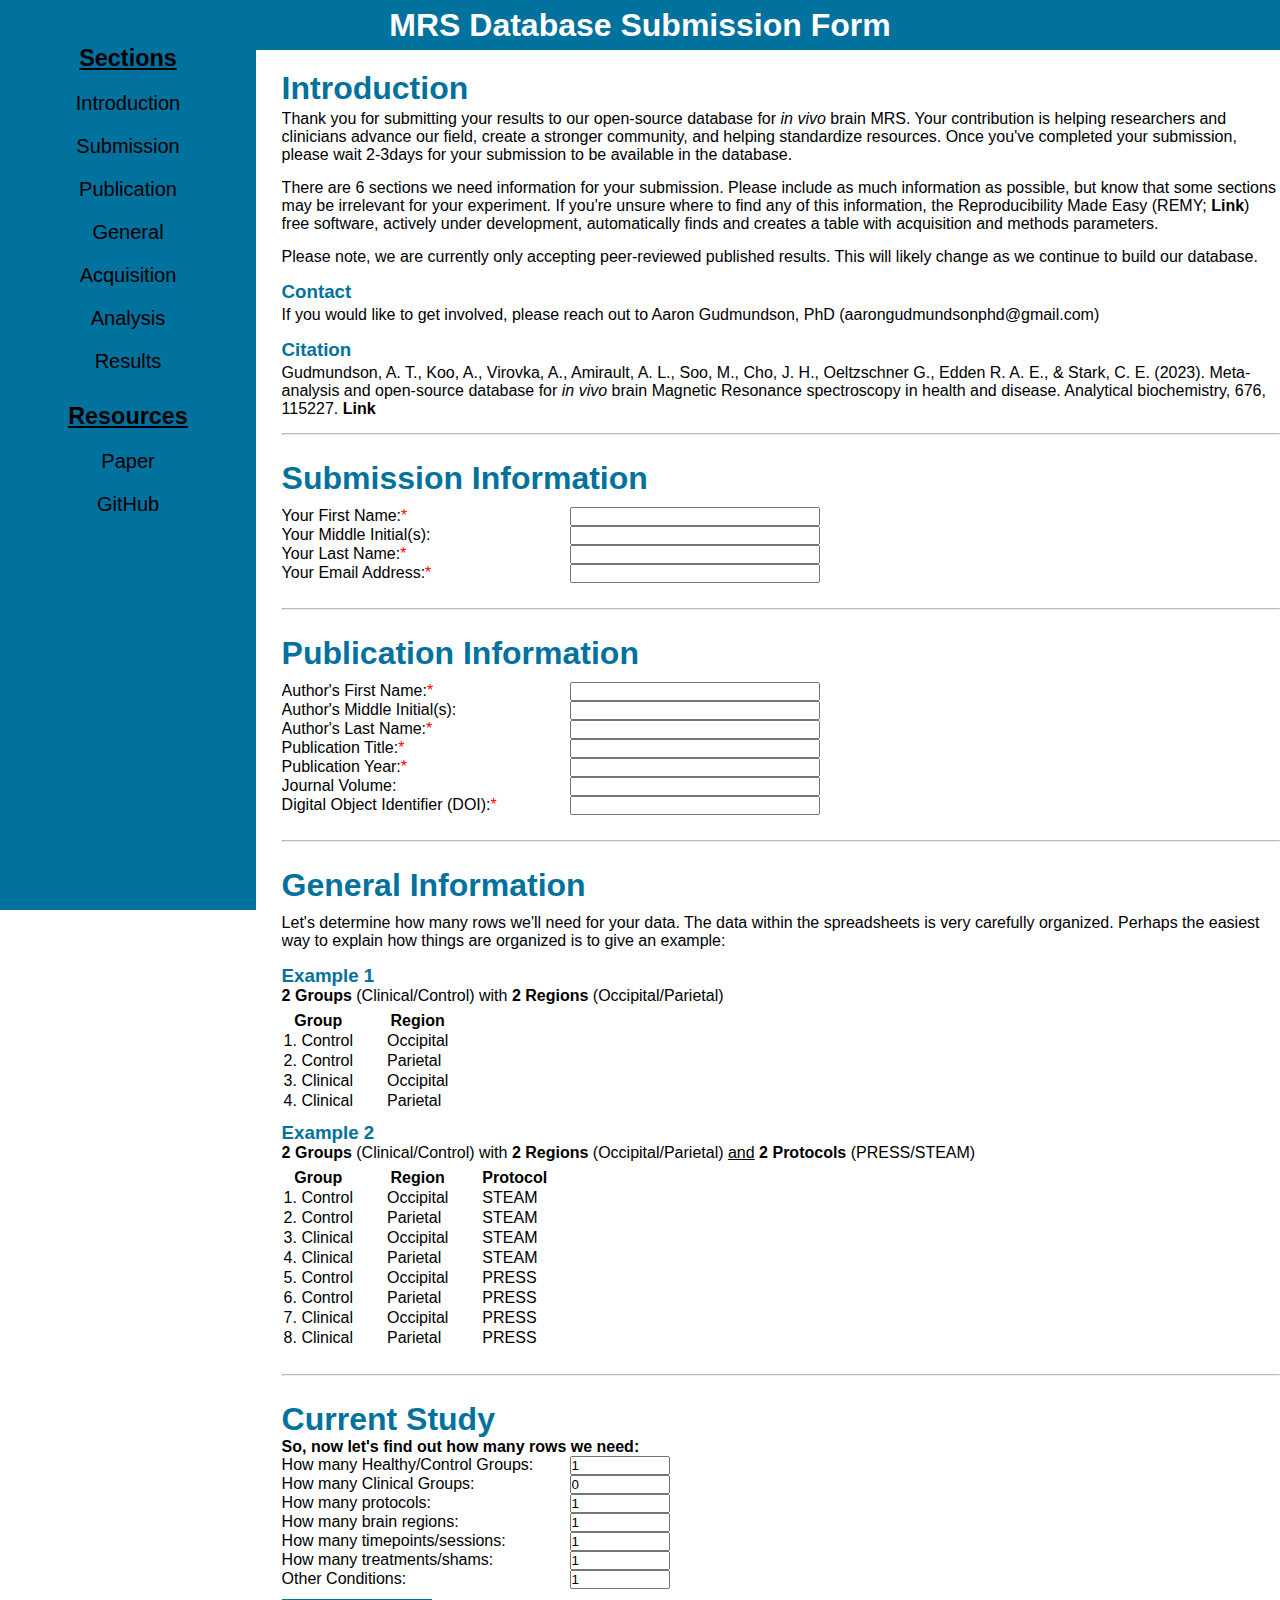
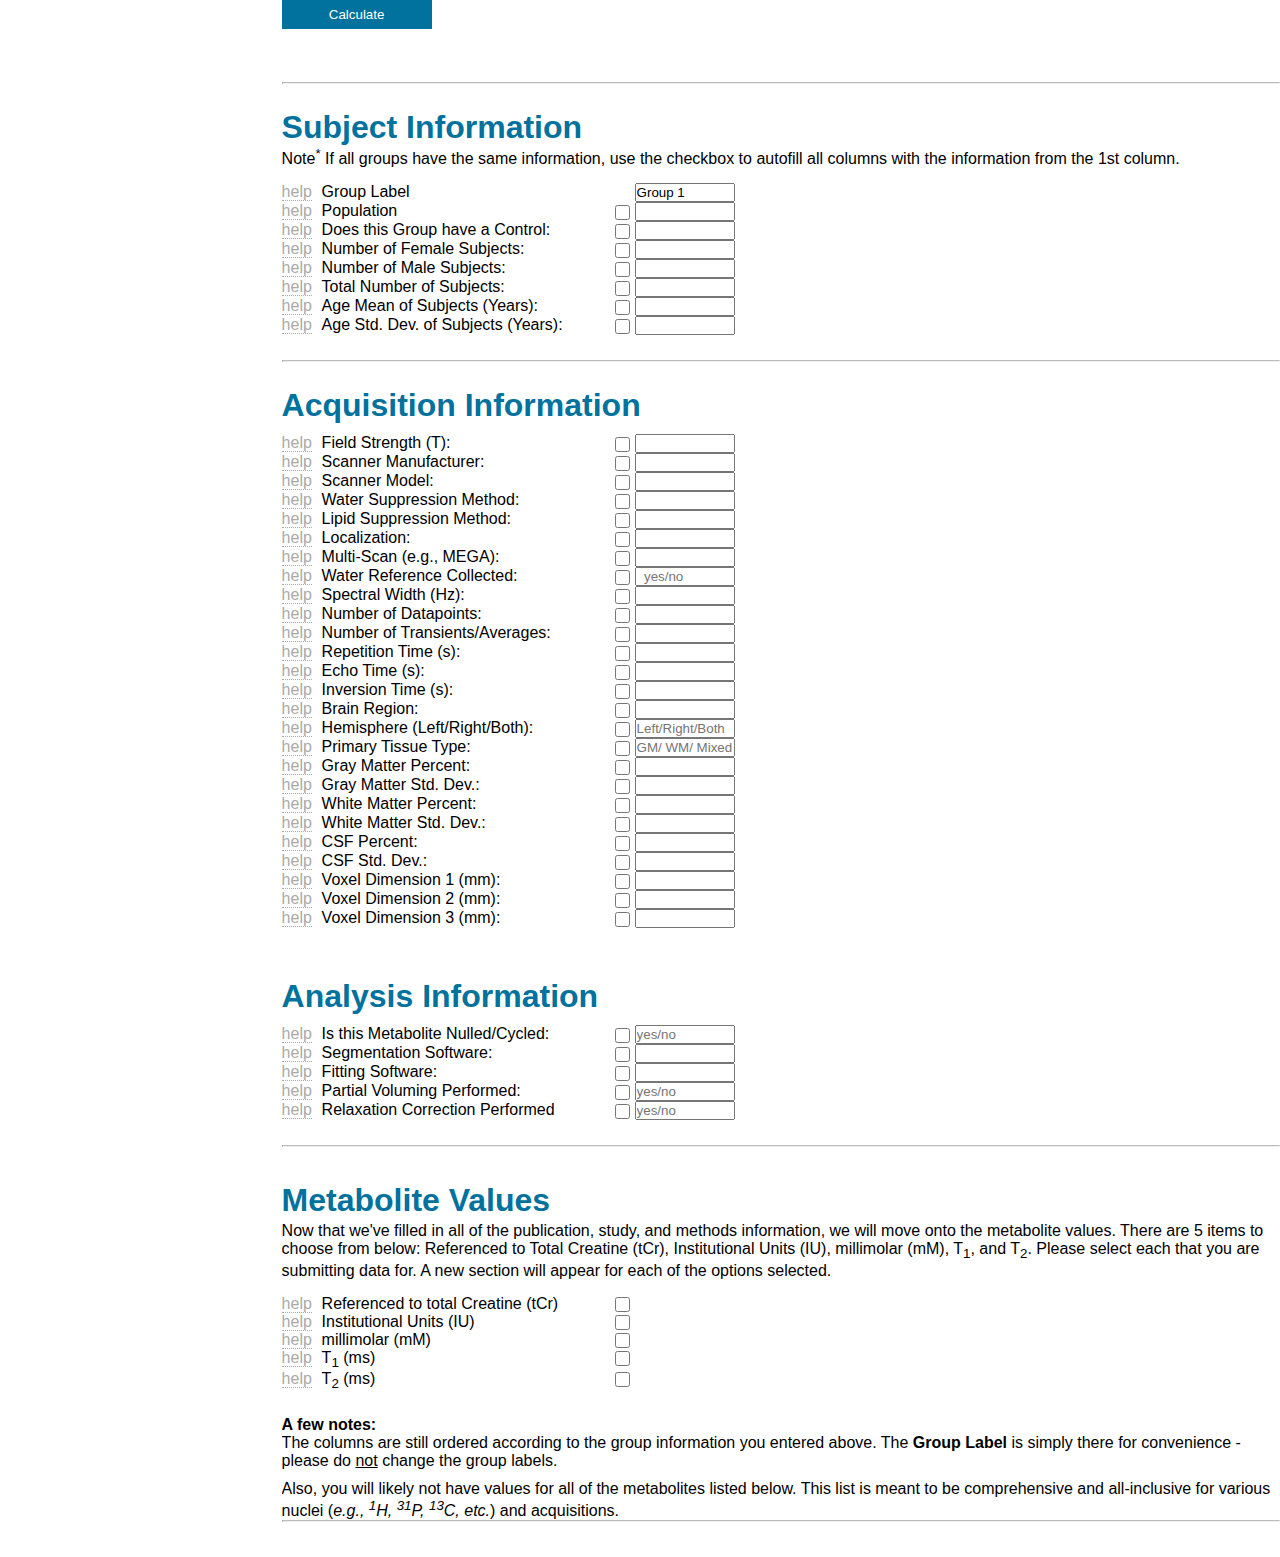
<file: index.html>
<!doctype html>
<html lang='en'>
	<head>
		<meta charset="utf-8">
		<title>MRS Dataset Submission Form</title>
		<link rel="stylesheet" href="mrs_database.css">
	</head>
	<body>		
		<div id='wrapper_div'>
			<div id='header_div'>
				<h1 style="color:white;">MRS Database Submission Form</h1>
			</div>

			<div id='sidebar_div'>
				<div id='sidebar_content'>
					<hr style="height:10px; visibility:hidden;"/>
					<h3 style="color:black;"><u>Sections</u></h3>
					
					<hr style="height:20px; visibility:hidden;"/>
					<a href="#intro_text">Introduction</a>
					
					<hr style="height:20px; visibility:hidden;"/>
					<a href="#submission_info">Submission</a>

					<hr style="height:20px; visibility:hidden;"/>
					<a href="#publication_info">Publication</a>

					<hr style="height:20px; visibility:hidden;"/>
					<a href="#general_info">General</a>

					<hr style="height:20px; visibility:hidden;"/>
					<a href="#acquisition_info">Acquisition</a>
					
					<hr style="height:20px; visibility:hidden;"/>
					<a href="#analysis_info">Analysis</a>			

					<hr style="height:20px; visibility:hidden;"/>
					<a href="#values_div">Results</a>

					<hr style="height:30px; visibility:hidden;"/>
					<h3 style="color:black;"><u>Resources</u></h3>

					<hr style="height:20px; visibility:hidden;"/>
					<a href="https://doi.org/10.1016/j.ab.2023.115227">Paper</a>

					<hr style="height:20px; visibility:hidden;"/>
					<a href="https://github.com/agudmundson/mrs-database">GitHub</a>
				</div>
			</div>

			<div id='mainbody_div'>
				<div id='body_div'>
					<form method="post" name="contact" netlify-honeypot="bot-field" data-netlify-recaptcha="true" data-netlify="true">
					<!-- <form name="contact"> -->
						<div id='intro_text' class='div_style'>
							<hr style="height:10px; visibility:hidden;"/>
							<h1 style="color:#01719D;">Introduction</h1>
							<hr  style='height: 3px; visibility:hidden;'>
							<p class="hidden" style="display:none;">
								<label>Don’t fill this out if you’re human:<input name="bot-field" /></label>
							</p>
							<p>
								Thank you for submitting your results to our open-source database for <i>in vivo</i> brain MRS. Your contribution is helping researchers and clinicians advance our field, create a stronger community, and helping standardize resources. Once you've completed your submission, please wait 2-3days for your submission to be available in the database.</br>
							</p>
							<hr  style='height: 15px; visibility:hidden;'>
							<p>
								There are 6 sections we need information for your submission. Please include as much information as possible, but know that some sections may be irrelevant for your experiment. If you're unsure where to find any of this information, the Reproducibility Made Easy (REMY; <a href='https://mrshub.org/projects_reproducibility_made_easy/'><b>Link</b></a>) free software, actively under development, automatically finds and creates a table with acquisition and methods parameters.
							</p>
							<hr  style='height: 15px; visibility:hidden;'>
							<p>
								Please note, we are currently only accepting peer-reviewed published results. This will likely change as we continue to build our database.
							</p>

							<hr  style='height:15px; visibility:hidden;'>
							<h3 style="color:#01719D;">Contact</h3>
							<hr  style='height: 3px; visibility:hidden;'>
							<p>
								If you would like to get involved, please reach out to Aaron Gudmundson, PhD (aarongudmundsonphd@gmail.com)
							</p>
							
							<hr  style='height:15px; visibility:hidden;'>
							<h3 style="color:#01719D;">Citation</h3>
							<hr  style='height: 3px; visibility:hidden;'>
							<p>
								Gudmundson, A. T., Koo, A., Virovka, A., Amirault, A. L., Soo, M., Cho, J. H., Oeltzschner G., Edden R. A. E., & Stark, C. E. (2023). Meta-analysis and open-source database for <i>in vivo</i> brain Magnetic Resonance spectroscopy in health and disease. Analytical biochemistry, 676, 115227.
								<a href="https://doi.org/10.1016/j.ab.2023.115227"><b>Link</b></a>
							</p>
							<hr  style='height:15px; visibility:hidden;'>
							<hr  class='solid'>
						</div>

						<div id='submission_info' class='div_style'>
							<h1 style="color:#01719D;">Submission Information</h1>
							<hr  style='height:10px; visibility:hidden;'>
							<p class='align'>
								<label for="submission_first_name">Your First Name:<a style="color:red">*</a></label>
								<!-- <input type="text" id="submission_first_name" name="submission_first_name" style="width: 250px;"> -->
								<input type="text" id="submission_first_name" name="submission_first_name" style="width: 250px;" required>
							</p>
							<p class='align'>
								<label for="submission_middle_name">Your Middle Initial(s):</label>
								<input type="text" id="submission_middle_name" name="submission_middle_name" style="width: 250px;">
							</p>
							<p class='align'>
								<label for="submission_last_name">Your Last Name:<a style="color:red">*</a></label>
								<!-- <input type="text" id="submission_last_name" name="submission_last_name" style="width: 250px;" > -->
								<input type="text" id="submission_last_name" name="submission_last_name" style="width: 250px;" required>
							</p>
							<p class='align'>
								<label for="submission_email">Your Email Address:<a style="color:red">*</a></label>
								<!-- <input type="text" id="submission_email" name="submission_email" style="width: 250px;" > -->
								<input type="text" id="submission_email" name="submission_email" style="width: 250px;" required>
							</p>          
							<hr  style='height:25px; visibility:hidden;'>
							<hr  class='solid'>
						</div>

						<div id='publication_info' class='div_style'>
							<h1 style="color:#01719D;">Publication Information</h1>
							<hr  style='height:10px; visibility:hidden;'>
							<p class='align'>
								<label for="publication_author_first">Author's First Name:<a style="color:red">*</a></label>
								<!-- <input type="text" id="publication_author_first" name="publication_author_first" style="width: 250px;" > -->
								<input type="text" id="publication_author_first" name="publication_author_first" style="width: 250px;" required>
							</p>
							<p class='align'>
								<label for="publication_author_middle">Author's Middle Initial(s):</label>
								<input type="text" id="publication_author_middle" name="publication_author_middle" style="width: 250px;">
							</p>
							<p class='align'>
								<label for="publication_author_last">Author's Last Name:<a style="color:red">*</a></label>
								<!-- <input type="text" id="publication_author_last"   name="publication_author_last"   style="width: 250px;" > -->
								<input type="text" id="publication_author_last"   name="publication_author_last"   style="width: 250px;" required>
							</p>
							<p class='align'>
								<label for="publication_title">Publication Title:<a style="color:red">*</a></label>
								<!-- <input type="text" id="publication_title"         name="publication_title"         style="width: 250px;" > -->
								<input type="text" id="publication_title"         name="publication_title"         style="width: 250px;" required>
							</p>
							<p class='align'>
								<label for="publication_year">Publication Year:<a style="color:red">*</a></label>
								<!-- <input type="text" id="publication_year"          name="publication_year"          style="width: 250px;" > -->
								<input type="text" id="publication_year"          name="publication_year"          style="width: 250px;" required>
							</p>
							<p class='align'>
								<label for="publication_volume">Journal Volume:</label>
								<input type="text" id="publication_volume"        name="publication_volume"        style="width: 250px;">
							</p>
							<p class='align'>
								<label for="publication_doi">Digital Object Identifier (DOI):<a style="color:red">*</a></label>
								<!-- <input type="text" id="publication_doi"           name="publication_doi"           style="width: 250px;" > -->
								<input type="text" id="publication_doi"           name="publication_doi"           style="width: 250px;" required>
							</p>          
							<hr  style='height:25px; visibility:hidden;'>
							<hr  class='solid'>
						</div>

						<div id='general_info' class='div_style'>

							<h1 style="color:#01719D;">General Information</h1>
							<hr style="height:10px; visibility:hidden;"/>
							Let's determine how many rows we'll need for your data. The data within the spreadsheets is very carefully organized.
							Perhaps the easiest way to explain how things are organized is to give an example: 
							<hr style="height:15px; visibility:hidden;"/>
						
							<div>
								<h3 style="color:#01719D;">Example 1</h3>
								<b>2 Groups</b> (Clinical/Control) with <b>2 Regions</b> (Occipital/Parietal)
								<hr style="height:5px; visibility:hidden;"/>
							</div>
							
							<table border="0">
								<tr>
									<th>Group      </th>
									<th>Region     </th>
								</tr>
								<tr>
									<td>1. Control </td>
									<td>Occipital  </td>
								</tr>
								<tr>
									<td>2. Control  </td>
									<td>Parietal    </td>
								</tr>
								<tr>
									<td>3. Clinical </td>
									<td>Occipital   </td>
								</tr>
								<tr>
									<td>4. Clinical  </td>
									<td>Parietal     </td>
								</tr>
							</table>
							<hr style="height:10px; visibility:hidden;"/>

							<div>
								<h3 style="color:#01719D;">Example 2</h3>
								<b>2 Groups</b> (Clinical/Control) with <b>2 Regions</b> (Occipital/Parietal) <u>and</u> <b>2 Protocols</b> (PRESS/STEAM)
								<hr style="height:5px; visibility:hidden;"/>
							</div>

							<table border="0">
								<tr>
									<th>Group     </th>
									<th>Region    </th>
									<th>Protocol  </th>
								</tr>
								<tr>
									<td>1. Control</td>
									<td>Occipital </td>
									<td>STEAM     </td>
								</tr>
								<tr>
									<td>2. Control   </td>
									<td>Parietal  </td>
									<td>STEAM     </td>
								</tr>
								<tr>
									<td>3. Clinical  </td>
									<td>Occipital </td>
									<td>STEAM     </td>
								</tr>
								<tr>
									<td>4. Clinical  </td>
									<td>Parietal  </td>
									<td>STEAM     </td>
								</tr>
								<tr>
									<td>5. Control   </td>
									<td>Occipital </td>
									<td>PRESS     </td>
								</tr>
								<tr>
									<td>6. Control   </td>
									<td>Parietal  </td>
									<td>PRESS     </td>
								</tr>
								<tr>
									<td>7. Clinical  </td>
									<td>Occipital </td>
									<td>PRESS     </td>
								</tr>
								<tr>
									<td>8. Clinical  </td>
									<td>Parietal  </td>
									<td>PRESS     </td>
								</tr>	
							</table>
							<hr  style='height:25px; visibility:hidden;'>
							<hr  class='solid'>
						</div>

						<div id='study_info' class='div_style'>
		 					<h1 style="color:#01719D;">Current Study</h1>
							<b>So, now let's find out how many rows we need:</b>
							<p class='align'>
								<label for="N_Healthy">How many Healthy/Control Groups:</label>
								<input type="text" id="N_Healthy" name="N_Healthy" style="width: 100px;" value="1">
							</p>
							<p class='align'>
								<label for="N_Clinical">How many Clinical Groups:</label>
								<input type="text" id="N_Clinical" name="N_Clinical" style="width: 100px;" value="0">
							</p>
							<p class='align'>
								<label for="N_Protocols">How many protocols:</label>
								<input type="text" id="N_Protocols" name="N_Protocols" style="width: 100px;" value="1">
							</p>
							<p class='align'>
								<label for="N_Regions">How many brain regions:</label>
								<input type="text" id="N_Regions" name="N_Regions" style="width: 100px;" value="1">
							</p>
							<p class='align'>
								<label for="N_Timepoints">How many timepoints/sessions:</label>
								<input type="text" id="N_Timepoints" name="N_Timepoints" style="width: 100px;" value="1">
							</p>
							<p class='align'>
								<label for="N_Treatments">How many treatments/shams:</label>
								<input type="text" id="N_Treatments" name="N_Treatments" style="width: 100px;" value="1">
							</p>
							<p class='align'>
								<label for="other_conditions">Other Conditions:</label>
								<input type="text" id="other_conditions" name="other_conditions" style="width: 100px;" value="1">
							</p>
							<hr  style='height:10px; visibility:hidden;'>
							<button onclick="Calculate(this.form); return false;" style="width:150px;height: 30px; background-color: #01719D; color: white; border: 2px solid #01719D">Calculate</button><br></br>

		 					<hr style="height:10px; visibility:hidden;"/>
							<div id='group_info' class='div_style' style="display: none;">
								<table id=GroupsTable border="0">
									<tr id=GroupsTableTR>
										<th>Group    </th>
										<th>Protocol </th>
										<th>Region   </th>
										<th>Timepoint</th>
										<th>Treatment</th>
										<th>Other    </th>
									</tr>
								</table>
		 						<hr style="height:10px; visibility:hidden;"/>
								<p>
									Note<sup>*</sup> If you know that this does <b>not</b> reflect the correct number of rows, please simply refresh the page and enter the correct number in the healthy/control group section and leave all the region, protocol, treatment, etc. set to 1. 
								</p>	          
							</div>
							<hr  style='height:25px; visibility:hidden;'>
							<hr  class='solid'>
						</div>
												
 						<div id='main_info_div'>
							<div id='subject_info' class='div_style'>
								<h1 style="color:#01719D;">Subject Information</h1>
								Note<sup>*</sup> If all groups have the same information, use the checkbox to autofill all columns with the information from the 1st column.
								<hr style="height:15px; visibility:hidden;"/>

								<p class='align' id='subject_group'>
									<label style="width: 40px;" class="tooltip">
										<u class='dotted'>help</u><span class="tooltiptext"><b>Group Label:</b><br>Add a unique group name. Default is Group 1.. Group 2.. Group 3.. etc.</br></span></label>
									<label for="text_subject_group_1">Group Label</label>
									<input type="text"     id="text_subject_group"               name="text_subject_group"                       style="display:none">
									<input type="checkbox" id="check_subject_group"                                                              style="opacity:0;">
									<input type="text"     id="text_subject_group_1"                                                             style="width: 100px;" value="Group 1">
								</p>	
								<p class='align' id='subject_healthy_control'>
									<label style="width: 40px;" class="tooltip">
										<u class='dotted'>help</u><span class="tooltiptext"><b>Population:</b><br>The population associated with this group (e.g., Healthy, Bipolar Disorder, Type 2 Diabetes, Parkinson's Disease, Alzheimer's Disease, etc.)</br></span>
								</label>
									<label for="text_subject_healthy_control_1">Population</label>
									<input type="text"     id="text_subject_healthy_control"     name="text_healthy_control"                     style="display:none">
									<input type="checkbox" id="check_subject_healthy_control"                                                    onclick="return check_autofill(this)">
									<input type="text"     id="text_subject_healthy_control_1"                                                   style="width: 100px;">
								</p>
								<p class='align' id='subject_control_group'>
									<label style="width: 40px;" class="tooltip">
										<u class='dotted'>help</u><span class="tooltiptext"><b>Does this Group have a Control:</b><br>The Group Label or Number of the Control Group for the Current Group. If this group does not have a control group, please leave blank.</br></span>
								</label>
									<label for="text_subject_control_group_1">Does this Group have a Control:</label>
									<input type="text"     id="text_subject_control_group"       name="text_subject_control_group"               style="display:none">
									<input type="checkbox" id="check_subject_control_group"                                                      onclick="return check_autofill(this)">
									<input type="text"     id="text_subject_control_group_1"                                                     style="width: 100px;">
								</p>
								<p class='align' id='subject_female'>
									<label style="width: 40px;" class="tooltip">
										<u class='dotted'>help</u><span class="tooltiptext"><b>Number of Female Subjects:</b><br>This is the total number of female subjects</br></span>
									</label>
									<label for="text_subject_female_1">Number of Female Subjects:</label>
									<input type="text"     id="text_subject_female"              name="text_subject_female"                      style="display:none">
									<input type="checkbox" id="check_subject_female"                                                             onclick="return check_autofill(this)">
									<input type="text"     id="text_subject_female_1"                                                            style="width: 100px;">
								</p>
								<p class='align' id='subject_male'>
									<label style="width: 40px;" class="tooltip">
										<u class='dotted'>help</u><span class="tooltiptext"><b>Number of Male Subjects:</b><br>This is the total number of male subjects</br></span>
									</label>
									<label for="text_subject_male_1">Number of Male Subjects:</label>
									<input type="text"     id="text_subject_male"                name="text_subject_male"                        style="display:none">
									<input type="checkbox" id="check_subject_male"                                                               onclick="return check_autofill(this)">
									<input type="text"     id="text_subject_male_1"                                                              style="width: 100px;">
								</p>
								<p class='align' id='subject_total'>
									<label style="width: 40px;" class="tooltip">
										<u class='dotted'>help</u><span class="tooltiptext"><b>Total Number of Subjects:</b><br>This is the total number of subjects in the group</br></span>
									</label>
									<label for="text_subject_total_1">Total Number of Subjects:</label>
									<input type="text"     id="text_subject_total"               name="text_subject_total"                       style="display:none">
									<input type="checkbox" id="check_subject_total"                                                              onclick="return check_autofill(this)">
									<input type="text"     id="text_subject_total_1"                                                             style="width: 100px;">
								</p>
								<p class='align' id='subject_age'>
									<label style="width: 40px;" class="tooltip">
										<u class='dotted'>help</u><span class="tooltiptext"><b>Age Mean of Subjects (Years):</b><br>This is the mean age of the group in years</br></span>
									</label>
									<label for="text_subject_age_1">Age Mean of Subjects (Years):</label>
									<input type="text"     id="text_subject_age"                 name="text_subject_age"                         style="display:none">
									<input type="checkbox" id="check_subject_age"                                                                onclick="return check_autofill(this)">
									<input type="text"     id="text_subject_age_1"                                                               style="width: 100px;">
								</p>
								<p class='align' id='subject_age_std'>
									<label style="width: 40px;" class="tooltip">
										<u class='dotted'>help</u><span class="tooltiptext"><b>Age Std. Dev. of Subjects (Years):</b><br>This is the standard deviation of the age for the group in years</br></span>
									</label>
									<label for="text_subject_age_std_1">Age Std. Dev. of Subjects (Years):</label>
									<input type="text"     id="text_subject_age_std"             name="text_subject_age_std"                     style="display:none">
									<input type="checkbox" id="check_subject_age_std"                                                            onclick="return check_autofill(this)">
									<input type="text"     id="text_subject_age_std_1"                                                           style="width: 100px;">
								</p>
								<hr  style='height:25px; visibility:hidden;'>
								<hr  class='solid'>          
							</div>

							<div id='acquisition_info' class='div_style'>
								<h1 style="color:#01719D;">Acquisition Information</h1>
								<hr style="height:10px; visibility:hidden;"/>
								<p class='align' id='acquisition_field_strength'>
									<label style="width: 40px;" class="tooltip">
										<u class='dotted'>help</u><span class="tooltiptext"><b>Field Strength (Tesla):</b><br>The field strength of the scanner (e.g., 1.5 Tesla or 3.0 Tesla)</br></span>
									</label>
									<label for="text_acquisition_field_strength_1">Field Strength (T):</label>
									<input type="text"     id="text_acquisition_field_strength"      name="text_acquisition_field_strength"      style="display:none">
									<input type="checkbox" id="check_acquisition_field_strength"                                                 onclick="return check_autofill(this)">
									<input type="text"     id="text_acquisition_field_strength_1"                                                style="width: 100px;">
								</p>					
								<p class='align' id='acquisition_manufacturer'>
									<label style="width: 40px;" class="tooltip">
										<u class='dotted'>help</u><span class="tooltiptext"><b>Scanner Manufacturer:</b><br>The manufacturer or vendor of the scanner (e.g., Siemens, Philips, GE, etc.)</br></span>
									</label>
									<label for="text_acquisition_manufacturer_1">Scanner Manufacturer:</label>
									<input type="text"     id="text_acquisition_manufacturer"        name="text_acquisition_manufacturer"        style="display:none">
									<input type="checkbox" id="check_acquisition_manufacturer"                                                   onclick="return check_autofill(this)">
									<input type="text"     id="text_acquisition_manufacturer_1"                                                  style="width: 100px;">
								</p>
								<p class='align'  id=acquisition_model>
									<label style="width: 40px;" class="tooltip">
										<u class='dotted'>help</u><span class="tooltiptext"><b>Scanner Model:</b><br>The model name for the scanner (e.g., PRISMA, Achieva, Optima, etc.)</br></span>
									</label>
									<label for="text_acquisition_model_1">Scanner Model:</label>
									<input type="text"     id="text_acquisition_model"               name="text_acquisition_model"               style="display:none">
									<input type="checkbox" id="check_acquisition_model"                                                          onclick="return check_autofill(this)">
									<input type="text"     id="text_acquisition_model_1"             name="text_acquisition_model_1"             style="width: 100px;">
								</p>
								<p class='align' id='acquisition_water_suppression'>
									<label style="width: 40px;" class="tooltip">
										<u class='dotted'>help</u><span class="tooltiptext"><b>Water Suppression:</b><br>The method of water suppression used during the acquisition (e.g., CHESS, VAPOR, etc.)</br></span>
									</label>
									<label for="text_acquisition_water_suppression_1">Water Suppression Method:</label>
									<input type="text"     id="text_acquisition_water_suppression"   name="text_acquisition_water_suppression"   style="display:none">
									<input type="checkbox" id="check_acquisition_water_suppression"                                              onclick="return check_autofill(this)">
									<input type="text"     id="text_acquisition_water_suppression_1"                                             style="width: 100px;">
								</p>
								<p class='align' id='acquisition_lipid_suppression'>
									<label style="width: 40px;" class="tooltip">
										<u class='dotted'>help</u><span class="tooltiptext"><b>Lipid Suppression:</b><br>The method of lipid suppression used during the acquisition</br></span>
									</label>
									<label for="text_acquisition_lipid_suppression_1">Lipid Suppression Method:</label>
									<input type="text"     id="text_acquisition_lipid_suppression"   name="text_acquisition_lipid_suppression"   style="display:none">
									<input type="checkbox" id="check_acquisition_lipid_suppression"                                              onclick="return check_autofill(this)">
									<input type="text"     id="text_acquisition_lipid_suppression_1"                                             style="width: 100px;">
								</p>
								<p class='align'  id='acquisition_localization'>
									<label style="width: 40px;" class="tooltip">
										<u class='dotted'>help</u><span class="tooltiptext"><b>Localization:</b><br>The Localization method (e.g., PRESS, STEAM, ISIS, LASER, sLASER, etc.)</br></span>
									</label>
									<label for="text_acquisition_localization_1">Localization:</label>
									<input type="text"     id="text_acquisition_localization"        name="text_acquisition_localization"        style="display:none">
									<input type="checkbox" id="check_acquisition_localization"                                                   onclick="return check_autofill(this)">
									<input type="text"     id="text_acquisition_localization_1"                                                  style="width: 100px;">
								</p>
								<p class='align'  id='acquisition_multi_scan'>
									<label style="width: 40px;" class="tooltip">
										<u class='dotted'>help</u><span class="tooltiptext"><b>Multi-Scan (e.g., MEGA)</b><br>If multiple experiments are performed to complete the acquisition (e.g., MEGA)</br></span>
									</label>
									<label for="text_acquisition_multi_scan_1">Multi-Scan (e.g., MEGA):</label>
									<input type="text"     id="text_acquisition_multi_scan"          name="text_acquisition_multi_scan"        style="display:none">
									<input type="checkbox" id="check_acquisition_multi_scan"                                                     onclick="return check_autofill(this)">
									<input type="text"     id="text_acquisition_multi_scan_1"                                                    style="width: 100px;">
								</p>
								<p class='align'  id='acquisition_water_ref'>
									<label style="width: 40px;" class="tooltip">
										<u class='dotted'>help</u><span class="tooltiptext"><b>Water Reference Collected:</b><br>Whether a non-water-suppressed scan was acquired to be used as a reference. (Yes/No)</br></span>
									</label>
									<label for="text_acquisition_water_ref_1">Water Reference Collected:</label>
									<input type="text"     id="text_acquisition_water_ref"           name="text_acquisition_water_ref"           style="display:none">
									<input type="checkbox" id="check_acquisition_water_ref"                                                      onclick="return check_autofill(this)">
									<input type="text"     id="text_acquisition_water_ref_1"                                                     style="width: 100px;" placeholder="  yes/no">
								</p>
								<p class='align'  id='acquisition_bandwidth'>
									<label style="width: 40px;" class="tooltip">
										<u class='dotted'>help</u><span class="tooltiptext"><b>Spectral Width (Hz):</b><br>The spectral width of the data acquisition in Hertz. This is equivalent the inverse of the dwell time, or sampling rate</br></span>
									</label>
									<label for="text_acquisition_bandwidth_1">Spectral Width (Hz):</label>
									<input type="text"     id="text_acquisition_bandwidth"           name="text_acquisition_bandwidth"           style="display:none">
									<input type="checkbox" id="check_acquisition_bandwidth"                                                      onclick="return check_autofill(this)">
									<input type="text"     id="text_acquisition_bandwidth_1"                                                     style="width: 100px;">
								</p>
								<p class='align'  id='acquisition_vector_size'>
									<label style="width: 40px;" class="tooltip">
										<u class='dotted'>help</u><span class="tooltiptext"><b>Number of Datapoints:</b><br>The number of datapoints collected in time-domain signal (e.g., 1024, 2048, 4096, etc.)</br></span>
									</label>
									<label for="text_acquisition_vector_size_1">Number of Datapoints:</label>
									<input type="text"     id="text_acquisition_vector_size"         name="text_acquisition_vector_size"         style="display:none">
									<input type="checkbox" id="check_acquisition_vector_size"                                                    onclick="return check_autofill(this)">
									<input type="text"     id="text_acquisition_vector_size_1"                                                   style="width: 100px;">
								</p>
								<p class='align'  id='acquisition_n_averages'>
									<label style="width: 40px;" class="tooltip">
										<u class='dotted'>help</u><span class="tooltiptext"><b>Number of Transients/Averages:</b><br>The number of transients collected (somtimes referred to as averages).</br></span>
									</label>
									<label for="text_acquisition_n_averages_1">Number of Transients/Averages:</label>
									<input type="text"     id="text_acquisition_n_averages"          name="text_acquisition_n_averages"          style="display:none">
									<input type="checkbox" id="check_acquisition_n_averages"                                                     onclick="return check_autofill(this)">
									<input type="text"     id="text_acquisition_n_averages_1"                                                    style="width: 100px;">
								</p>
								<p class='align'  id='acquisition_tr'>
									<label style="width: 40px;" class="tooltip">
										<u class='dotted'>help</u><span class="tooltiptext"><b>Repetition Time</b><br>The repetition time (TR) or time between each transients.</br></span>
									</label>
									<label for="text_acquisition_tr_1">Repetition Time (s):</label>
									<input type="text"     id="text_acquisition_tr"                  name="text_acquisition_tr"                  style="display:none">
									<input type="checkbox" id="check_acquisition_tr"                                                             onclick="return check_autofill(this)">
									<input type="text"     id="text_acquisition_tr_1"                                                            style="width: 100px;">
								</p>
								<p class='align'  id='acquisition_te'>
									<label style="width: 40px;" class="tooltip">
										<u class='dotted'>help</u><span class="tooltiptext"><b>Echo Time (s)</b><br>The echo time (TE) or amount of time between the excitation pulse and start of the acquisition. If a TE-series was used, please separate each value with a comma (TE1, TE2, TE3, etc.)</br></span>
									</label>
									<label for="text_acquisition_te_1">Echo Time (s):</label>
									<input type="text"     id="text_acquisition_te"                  name="text_acquisition_te"                  style="display:none">
									<input type="checkbox" id="check_acquisition_te"                                                             onclick="return check_autofill(this)">
									<input type="text"     id="text_acquisition_te_1"                                                            style="width: 100px;">
								</p>
								<p class='align'  id='acquisition_ti'>
									<label style="width: 40px;" class="tooltip">
										<u class='dotted'>help</u><span class="tooltiptext"><b>Inversion Time (s)</b><br>The inversion time (TI) or amount of time between an inversion pulse and the excitation pulse. Please separate each value with a comma (TI1, TI2, TI3, etc.)</br></span>
									</label>
									<label for="text_acquisition_ti_1">Inversion Time (s):</label>
									<input type="text"     id="text_acquisition_ti"                  name="text_acquisition_ti"                  style="display:none">
									<input type="checkbox" id="check_acquisition_ti"                                                             onclick="return check_autofill(this)">
									<input type="text"     id="text_acquisition_ti_1"                                                            style="width: 100px;">
								</p>
								<p class='align'  id='acquisition_region'>
									<label style="width: 40px;" class="tooltip">
										<u class='dotted'>help</u><span class="tooltiptext"><b>Brain Region</b><br>The brain region where the voxel was placed (e.g., Occipital, Parietal, medial Prefrontal, etc.)</br></span>
									</label>
									<label for="text_acquisition_region_1">Brain Region:</label>
									<input type="text"     id="text_acquisition_region"              name="text_acquisition_region"              style="display:none">
									<input type="checkbox" id="check_acquisition_region"                                                         onclick="return check_autofill(this)">
									<input type="text"     id="text_acquisition_region_1"                                                        style="width: 100px;">
								</p>
								<p class='align'  id='acquisition_hemisphere'>
									<label style="width: 40px;" class="tooltip">
										<u class='dotted'>help</u><span class="tooltiptext"><b>Hemisphere (Left/Right/Both)</b><br>Hemisphere where data was collected. If voxel was located in center, please select 'Both'</br></span>
									</label>
									<label for="text_acquisition_hemisphere_1">Hemisphere (Left/Right/Both):</label>
									<input type="text"     id="text_acquisition_hemisphere"          name="text_acquisition_hemisphere"          style="display:none">
									<input type="checkbox" id="check_acquisition_hemisphere"                                                     onclick="return check_autofill(this)">
									<input type="text"     id="text_acquisition_hemisphere_1"                                                    style="width: 100px;" placeholder="Left/Right/Both">
								</p>
								<p class='align'  id='acquisition_tissue'>
									<label style="width: 40px;" class="tooltip">
										<u class='dotted'>help</u><span class="tooltiptext"><b>Primary Tissue Type</b><br>The primary tissue type of the voxel (e.g., Gray matter, White Matter, or Mixed). If a tissue type did not occupy greater than or equal to 65%, then the voxel is 'Mixed.'</br></span>
									</label>
									<label for="text_acquisition_tissue_1">Primary Tissue Type:</label>
									<input type="text"     id="text_acquisition_tissue"              name="text_acquisition_tissue"              style="display:none">
									<input type="checkbox" id="check_acquisition_tissue"                                                         onclick="return check_autofill(this)">
									<input type="text"     id="text_acquisition_tissue_1"                                                        style="width: 100px;" placeholder="GM/ WM/ Mixed">
								</p>
								<p class='align'  id='acquisition_gm'>
									<label style="width: 40px;" class="tooltip">
										<u class='dotted'>help</u><span class="tooltiptext"><b>Gray Matter Percent:</b><br>The percent of Gray Matter present in the voxel.</br></span>
									</label>
									<label for="text_acquisition_gm_1">Gray Matter Percent:</label>
									<input type="text"     id="text_acquisition_gm"                  name="text_acquisition_gm"                  style="display:none">
									<input type="checkbox" id="check_acquisition_gm"                                                             onclick="return check_autofill(this)">
									<input type="text"     id="text_acquisition_gm_1"                                                            style="width: 100px;">
								</p>
								<p class='align'  id='acquisition_gm_std'>
									<label style="width: 40px;" class="tooltip">
										<u class='dotted'>help</u><span class="tooltiptext"><b>Gray Matter Std. Dev.:</b><br>The standard deviation of Gray Matter as a percentage that is present in the voxel.</br></span>
									</label>
									<label for="text_acquisition_gm_std_1">Gray Matter Std. Dev.:</label>
									<input type="text"     id="text_acquisition_gm_std"              name="text_acquisition_gm_std"              style="display:none">
									<input type="checkbox" id="check_acquisition_gm_std"                                                         onclick="return check_autofill(this)">
									<input type="text"     id="text_acquisition_gm_std_1"                                                        style="width: 100px;">
								</p>
								<p class='align'  id='acquisition_wm'>
									<label style="width: 40px;" class="tooltip">
										<u class='dotted'>help</u><span class="tooltiptext"><b>White Matter Percent:</b><br>The percent of White Matter present in the voxel.</br></span>
									</label>
									<label for="text_acquisition_wm_1">White Matter Percent:</label>
									<input type="text"     id="text_acquisition_wm"                  name="text_acquisition_wm"                  style="display:none">
									<input type="checkbox" id="check_acquisition_wm"                                                             onclick="return check_autofill(this)">
									<input type="text"     id="text_acquisition_wm_1"                                                            style="width: 100px;">
								</p>
								<p class='align'  id='acquisition_wm_std'>
									<label style="width: 40px;" class="tooltip">
										<u class='dotted'>help</u><span class="tooltiptext"><b>White Matter Std. Dev.:</b><br>The standard deviation of White Matter as a percentage that is present in the voxel.</br></span>
									</label>
									<label for="text_acquisition_wm_std_1">White Matter Std. Dev.:</label>
									<input type="text"     id="text_acquisition_wm_std"              name="text_acquisition_wm_std"              style="display:none">
									<input type="checkbox" id="check_acquisition_wm_std"                                                         onclick="return check_autofill(this)">
									<input type="text"     id="text_acquisition_wm_std_1"                                                        style="width: 100px;">
								</p>
								<p class='align'  id='acquisition_csf'>
									<label style="width: 40px;" class="tooltip">
										<u class='dotted'>help</u><span class="tooltiptext"><b>CSF Percent:</b><br>The percent of CSF that is present in the voxel.</br></span>
									</label>
									<label for="text_acquisition_csf_1">CSF Percent:</label>
									<input type="text"     id="text_acquisition_csf"                 name="text_acquisition_csf"                 style="display:none">
									<input type="checkbox" id="check_acquisition_csf"                                                            onclick="return check_autofill(this)">
									<input type="text"     id="text_acquisition_csf_1"                                                           style="width: 100px;">
								</p>
								<p class='align'  id='acquisition_csf_std'>
									<label style="width: 40px;" class="tooltip">
										<u class='dotted'>help</u><span class="tooltiptext"><b>CSF Std. Dev.:</b><br>The standard deviation of CSF as a percentage that is present in the voxel.</br></span>
									</label>
									<label for="text_acquisition_csf_std_1">CSF Std. Dev.:</label>
									<input type="text"     id="text_acquisition_csf_std"             name="text_acquisition_csf_std"             style="display:none">
									<input type="checkbox" id="check_acquisition_csf_std"                                                        onclick="return check_autofill(this)">
									<input type="text"     id="text_acquisition_csf_std_1"                                                       style="width: 100px;">
								</p>
								<p class='align'  id='acquisition_voxel1'>
									<label style="width: 40px;" class="tooltip">
										<u class='dotted'>help</u><span class="tooltiptext"><b>Voxel Dimension 1 (mm):</b><br>The size of the voxel in the 1st dimension in units of mm</br></span>
									</label>
									<label for="text_acquisition_voxel1_1">Voxel Dimension 1 (mm):</label>
									<input type="text"     id="text_acquisition_voxel1"              name="text_acquisition_voxel1"              style="display:none">
									<input type="checkbox" id="check_acquisition_voxel1"                                                         onclick="return check_autofill(this)">
									<input type="text"     id="text_acquisition_voxel1_1"                                                        style="width: 100px;">
								</p>		  
								<p class='align'  id='acquisition_voxel2'>
									<label style="width: 40px;" class="tooltip">
										<u class='dotted'>help</u><span class="tooltiptext"><b>Voxel Dimension 2 (mm):</b><br>The size of the voxel in the 2nd dimension in units of mm</br></span>
									</label>
									<label for="text_acquisition_voxel2_1">Voxel Dimension 2 (mm):</label>
									<input type="text"     id="text_acquisition_voxel2"              name="text_acquisition_voxel2"              style="display:none">
									<input type="checkbox" id="check_acquisition_voxel2"                                                         onclick="return check_autofill(this)">
									<input type="text"     id="text_acquisition_voxel2_1"                                                        style="width: 100px;">
								</p>	
								<p class='align'  id='acquisition_voxel3'>
									<label style="width: 40px;" class="tooltip">
										<u class='dotted'>help</u><span class="tooltiptext"><b>Voxel Dimension 3 (mm):</b><br>The size of the voxel in the 3rd dimension in units of mm</br></span>
									</label>
									<label for="text_acquisition_voxel3_1">Voxel Dimension 3 (mm):</label>
									<input type="text"     id="text_acquisition_voxel3"              name="text_acquisition_voxel3"              style="display:none">
									<input type="checkbox" id="check_acquisition_voxel3"                                                         onclick="return check_autofill(this)">
									<input type="text"     id="text_acquisition_voxel3_1"                                                        style="width: 100px;">
								</p>	
								<hr  style='height:25px; visibility:hidden;'>          
							</div>

							<div id='analysis_info' class='div_style'>
								<h1 style="color:#01719D;">Analysis Information</h1>
								<hr style="height:10px; visibility:hidden;"/>
								<p class='align'           id='analysis_nulled_cycled'>
									<label style="width: 40px;" class="tooltip"><u class='dotted'>help</u><span class="tooltiptext"><b>Is this Metabolite Nulled/Cycled:</b><br>Select metabolite-nulled, metabolite-cycled, or leave blank.</br></span></label>
									<label for="text_analysis_nulled_cycled_1">Is this Metabolite Nulled/Cycled:</label>
									<input type="text"     id="text_analysis_nulled_cycled"          name="text_analysis_nulled_cycled"          style="display:none">
									<input type="checkbox" id="check_analysis_nulled_cycled"                                                     onclick="return check_autofill(this)">
									<input type="text"     id="text_analysis_nulled_cycled_1"                                                    style="width: 100px;" placeholder="yes/no">
								</p>
								<p class='align'           id='analysis_segmentation'>
									<label style="width: 40px;" class="tooltip"><u class='dotted'>help</u><span class="tooltiptext"><b>Segmenetation Software:</b><br>The software used to perform brain segmentation (e.g., SPM, Freesurfer, ANTS, etc.). Please put 'in-house' if a custom unpublished segmentation tool was used.</br></span></label>
									<label for="text_analysis_segmentation_1">Segmentation Software:</label>
									<input type="text"     id="text_analysis_segmentation"           name="text_analysis_segmentation"           style="display:none">
									<input type="checkbox" id="check_analysis_segmentation"                                                      onclick="return check_autofill(this)">
									<input type="text"     id="text_analysis_segmentation_1"                                                     style="width: 100px;">
								</p>	
								<p class='align'           id='analysis_fitting'>
									<label style="width: 40px;" class="tooltip"><u class='dotted'>help</u><span class="tooltiptext"><b>Fitting Software:</b><br>The software used to fit, or model, the data (e.g., LCModel, Tarquin, Osprey, JMRUI, Inspector, etc.). Please put 'in-house' if a custom unpublished fitting tool was used.</br></span></label>
									<label for="text_analysis_fitting_1">Fitting Software:</label>
									<input type="text"     id="text_analysis_fitting"                name="text_analysis_fitting"                style="display:none">
									<input type="checkbox" id="check_analysis_fitting"                                                           onclick="return check_autofill(this)">
									<input type="text"     id="text_analysis_fitting_1"                                                          style="width: 100px;">
								</p>		  		  	  		  	
								<p class='align'           id='analysis_partial_volume'>
									<label style="width: 40px;" class="tooltip"><u class='dotted'>help</u><span class="tooltiptext"><b>Partial Voluming Performed:</b><br>Yes/No - Results were corrected for partial voluming, or differing tissue compositions within participants. </br></span></label>
									<label for="text_analysis_partial_volume_1">Partial Voluming Performed:</label>
									<input type="text"     id="text_analysis_partial_volume"         name="text_analysis_partial_volume"         style="display:none">
									<input type="checkbox" id="check_analysis_partial_volume"                                                    onclick="return check_autofill(this)">
									<input type="text"     id="text_analysis_partial_volume_1"                                                   style="width: 100px;" placeholder="yes/no">
								</p>	

								<p class='align'           id='analysis_relaxation'>
									<label style="width: 40px;" class="tooltip"><u class='dotted'>help</u><span class="tooltiptext"><b>Relaxation Correction Performed:</b><br>Yes/No - Results were corrected for effects of T<sub>1</sub> and T<sub>2</sub></br></span></label>
									<label for="text_analysis_relaxation_1">Relaxation Correction Performed</label>
									<input type="text"     id="text_analysis_relaxation"             name="text_analysis_relaxation"             style="display:none">
									<input type="checkbox" id="check_analysis_relaxation"                                                        onclick="return check_autofill(this)">
									<input type="text"     id="text_analysis_relaxation_1"                                                       style="width: 100px;" placeholder="yes/no">
								</p>
								<hr  style='height:25px; visibility:hidden;'>
								<hr  class='solid'>
							</div>
						</div>  		   	  	

						<div id='values_desc_div'>
							<div id='values_description' class='div_style'>
								<hr style="height:10px; visibility:hidden;"/>
								<h1 style="color:#01719D;">Metabolite Values</h1>
								<hr  style='height: 3px; visibility:hidden;'>
								<p>
									Now that we've filled in all of the publication, study, and methods information, we will move onto the metabolite values. There are 5 items to choose from below: Referenced to Total Creatine (tCr), Institutional Units (IU), millimolar (mM), T<sub>1</sub>, and T<sub>2</sub>. Please select each that you are submitting data for. A new section will appear for each of the options selected.
								</p>	
								<hr  style='height: 15px; visibility:hidden;'>
								<p class='align' id='values_selection_tcr'>
									<label style="width: 40px;" class="tooltip"><u class='dotted'>help</u><span class="tooltiptext"><b>tCr</b><br>Results are a concentration type that are referenced to total creatine.</br></span></label>
									<label for="values_selection_checkbox_tcr">Referenced to total Creatine (tCr)</label>
									<input type="checkbox" id="values_selection_checkbox_tcr"    name="values_selection_checkbox_tcr" onclick="return checkmark(this)">
								</p>	
								<p class='align' id='values_selection_iu'>
									<label style="width: 40px;" class="tooltip"><u class='dotted'>help</u><span class="tooltiptext"><b>IU</b><br>Results are a concentration type that are given in institutional units.</br></span></label>
									<label for="values_selection_checkbox_iu">Institutional Units (IU)</label>
									<input type="checkbox" id="values_selection_checkbox_iu"     name="values_selection_checkbox_iu" onclick="return checkmark(this)">
								</p>	
								<p class='align' id='values_selection_mm'>
									<label style="width: 40px;" class="tooltip"><u class='dotted'>help</u><span class="tooltiptext"><b>mM:</b><br>Results are a concentration type that are given in millimolar.</br></span></label>
									<label for="values_selection_checkbox_mm">millimolar (mM)</label>
									<input type="checkbox" id="values_selection_checkbox_mm"     name="values_selection_checkbox_mm" onclick="return checkmark(this)">
								</p>	
								<p class='align' id='values_selection_t1'>
									<label style="width: 40px;" class="tooltip"><u class='dotted'>help</u><span class="tooltiptext"><b>T1:</b><br>Results are a Relaxation type that are given in milliseconds.</br></span></label>
									<label for="values_selection_checkbox_t1">T<sub>1</sub> (ms)</label>
									<input type="checkbox" id="values_selection_checkbox_t1"     name="values_selection_checkbox_t1" onclick="return checkmark(this)">
								</p>	
								<p class='align' id='Values_Selection_t2'>
									<label style="width: 40px;" class="tooltip"><u class='dotted'>help</u><span class="tooltiptext"><b>T2:</b><br>Results are a Relaxation type that are given in milliseconds.</br></span></label>
									<label for="values_selection_checkbox_t2">T<sub>2</sub> (ms)</label>
									<input type="checkbox" id="values_selection_checkbox_t2"     name="values_selection_checkbox_t2" onclick="return checkmark(this)">
								</p>

								<hr style="height:25px; visibility:hidden;"/>
								<p>
									<b>A few notes:</b>
								</p>
								<p>
									The columns are still ordered according to the group information you entered above. The <b>Group Label</b> is simply there for convenience - please do <u>not</u> change the group labels.
								</p>
								<hr style="height:10px; visibility:hidden;"/>
								<p>
									Also, you will likely not have values for all of the metabolites listed below. This list is meant to be comprehensive and all-inclusive for various nuclei (<i>e.g., <sup>1</sup>H, <sup>31</sup>P, <sup>13</sup>C, etc.</i>) and acquisitions.
								</p>
								<hr  class='solid'>
							</div>          
						</div>  	

						<div id='values_div'>
							<div id='values_tcr' class='div_style' style="display: none;">
								<hr style="height:10px; visibility:hidden;"/>
								<h3 style="color:#01719D;">Referenced to total Creatine (tCr)</h3>
								<hr style="height:10px; visibility:hidden;"/>
								<p class='align'           id='values_tcr_group'>
									<label  for="text_values_tcr_group_1">Group Label</label>
									<input type="text"     id="text_values_tcr_group"     name="text_values_tcr_group"    style="display:none">
									<input type="checkbox" id="check_values_tcr_group"                                    style="opacity:0;">
									<input type="text"     id="text_values_tcr_group_1"                                   style="width: 100px;border: 0;text-align: center;" value="Group 1">
								</p>
								<p class='align'           id='values_tcr_empty'>
									<label  for="text_values_tcr_empty_u_1"></label>
									<input type="checkbox" id="check_values_tcr_empty"                                    style="opacity:0;">
									<input type="text"     id="text_values_tcr_empty_l_1"                                 style="width:  5px;border: 0;text-align: center;outline: none;"                disabled="disabled">
									<input type="text"     id="text_values_tcr_empty_u_1"                                 style="width: 40px;border: 0;text-align: center;outline: none;" value="Mean"   disabled="disabled">
									<input type="text"     id="text_values_tcr_empty_p_1"                                 style="width: 10px;border: 0;text-align: center;outline: none;" value="&#177"   disabled="disabled">
									<input type="text"     id="text_values_tcr_empty_s_1"                                 style="width: 40px;border: 0;text-align: center;outline: none;" value="Std."   disabled="disabled">
									<input type="text"     id="text_values_tcr_empty_r_1"                                 style="width:  5px;border: 0;text-align: center;outline: none;"                disabled="disabled">
								</p>
								<p class='align'           id='values_tcr_ace'>
									<label  for="text_values_tcr_ace_u_1">Acetate (Ace)</label>
									<input type="text"     id="text_values_tcr_ace_u"     name="text_values_tcr_ace_u"    style="display:none">
									<input type="text"     id="text_values_tcr_ace_s"     name="text_values_tcr_ace_s"    style="display:none">
									<input type="checkbox" id="check_values_tcr_ace"                                      style="opacity:0;">
									<input type="text"     id="text_values_tcr_ace_l_1"                                   style="width:  5px;border: 0;text-align: center;"                              disabled="disabled">
									<input type="text"     id="text_values_tcr_ace_u_1"                                   style="width: 40px;">
									<input type="text"     id="text_values_tcr_ace_p_1"                                   style="width: 10px;border: 0;text-align: center;outline: none;" value="&#177"   disabled="disabled">
									<input type="text"     id="text_values_tcr_ace_s_1"                                   style="width: 40px;">
									<input type="text"     id="text_values_tcr_ace_r_1"                                   style="width:  5px;border: 0;text-align: center;"                              disabled="disabled">
								</p>
								<p class='align'           id='values_tcr_atp'>
									<label  for="text_values_tcr_atp_u_1">Adenosine Triphosphate (ATP)</label>
									<input type="text"     id="text_values_tcr_atp_u"    name="text_values_tcr_atp_u"     style="display:none">
									<input type="text"     id="text_values_tcr_atp_s"    name="text_values_tcr_atp_s"     style="display:none">
									<input type="checkbox" id="check_values_tcr_atp"                                      style="opacity:0;">
									<input type="text"     id="text_values_tcr_atp_l_1"                                   style="width:  5px;border: 0;text-align: center;"                               disabled="disabled">
									<input type="text"     id="text_values_tcr_atp_u_1"                                   style="width: 40px;">
									<input type="text"     id="text_values_tcr_atp_p_1"                                   style="width: 10px;border: 0;text-align: center;outline: none;" value="&#177"   disabled="disabled">
									<input type="text"     id="text_values_tcr_atp_s_1"                                   style="width: 40px;">
									<input type="text"     id="text_values_tcr_atp_r_1"                                   style="width:  5px;border: 0;text-align: center;"                               disabled="disabled">
								</p>	
								<p class='align'           id='values_tcr_ala'>
									<label  for="text_values_tcr_ala_u_1">Alanine (Ala)</label>
									<input type="text"     id="text_values_tcr_ala_u"    name="text_values_tcr_ala_u"     style="display:none">
									<input type="text"     id="text_values_tcr_ala_s"    name="text_values_tcr_ala_s"     style="display:none">
									<input type="checkbox" id="check_values_tcr_ala"                                      style="opacity:0;">
									<input type="text"     id="text_values_tcr_ala_l_1"                                   style="width:  5px;border: 0;text-align: center;"                               disabled="disabled">
									<input type="text"     id="text_values_tcr_ala_u_1"                                   style="width: 40px;">
									<input type="text"     id="text_values_tcr_ala_p_1"                                   style="width: 10px;border: 0;text-align: center;outline: none;" value="&#177"   disabled="disabled">
									<input type="text"     id="text_values_tcr_ala_s_1"                                   style="width: 40px;">
									<input type="text"     id="text_values_tcr_ala_r_1"                                   style="width:  5px;border: 0;text-align: center;"                               disabled="disabled">
								</p>	
								<p class='align'           id='values_tcr_asc'>
									<label  for="text_values_tcr_asc_u_1">Ascorbate (asc)</label>
									<input type="text"     id="text_values_tcr_asc_u"    name="text_values_tcr_asc_u"     style="display:none">
									<input type="text"     id="text_values_tcr_asc_s"    name="text_values_tcr_asc_s"     style="display:none">
									<input type="checkbox" id="check_values_tcr_asc"                                      style="opacity:0;">
									<input type="text"     id="text_values_tcr_asc_l_1"                                   style="width:  5px;border: 0;text-align: center;"                               disabled="disabled">
									<input type="text"     id="text_values_tcr_asc_u_1"                                   style="width: 40px;">
									<input type="text"     id="text_values_tcr_asc_p_1"                                   style="width: 10px;border: 0;text-align: center;outline: none;" value="&#177"   disabled="disabled">
									<input type="text"     id="text_values_tcr_asc_s_1"                                   style="width: 40px;">
									<input type="text"     id="text_values_tcr_asc_r_1"                                   style="width:  5px;border: 0;text-align: center;"                               disabled="disabled">
								</p>	
								<p class='align'           id='values_tcr_asp'>
									<label  for="text_values_tcr_asp_u_1">Aspartate (asp)</label>
									<input type="text"     id="text_values_tcr_asp_u"    name="text_values_tcr_asp_u"     style="display:none">
									<input type="text"     id="text_values_tcr_asp_s"    name="text_values_tcr_asp_s"     style="display:none">
									<input type="checkbox" id="check_values_tcr_asp"                                      style="opacity:0;">
									<input type="text"     id="text_values_tcr_asp_l_1"                                   style="width:  5px;border: 0;text-align: center;"                               disabled="disabled">
									<input type="text"     id="text_values_tcr_asp_u_1"                                   style="width: 40px;">
									<input type="text"     id="text_values_tcr_asp_p_1"                                   style="width: 10px;border: 0;text-align: center;outline: none;" value="&#177"   disabled="disabled">
									<input type="text"     id="text_values_tcr_asp_s_1"                                   style="width: 40px;">
									<input type="text"     id="text_values_tcr_asp_r_1"                                   style="width:  5px;border: 0;text-align: center;"                               disabled="disabled">
								</p>	
								<p class='align'           id='values_tcr_2hb'>
									<label  for="text_values_tcr_2hb_u_1">&beta;-hydroxy-butyrate (2HB)</label>
									<input type="text"     id="text_values_tcr_2hb_u"    name="text_values_tcr_2hb_u"     style="display:none">
									<input type="text"     id="text_values_tcr_2hb_s"    name="text_values_tcr_2hb_s"     style="display:none">
									<input type="checkbox" id="check_values_tcr_2hb"                                      style="opacity:0;">
									<input type="text"     id="text_values_tcr_2hb_l_1"                                   style="width:  5px;border: 0;text-align: center;"                               disabled="disabled">
									<input type="text"     id="text_values_tcr_2hb_u_1"                                   style="width: 40px;">
									<input type="text"     id="text_values_tcr_2hb_p_1"                                   style="width: 10px;border: 0;text-align: center;outline: none;" value="&#177"   disabled="disabled">
									<input type="text"     id="text_values_tcr_2hb_s_1"                                   style="width: 40px;">
									<input type="text"     id="text_values_tcr_2hb_r_1"                                   style="width:  5px;border: 0;text-align: center;"                               disabled="disabled">
								</p>	
								<p class='align'           id='values_tcr_2hg'>
									<label  for="text_values_tcr_2hg_u_1">&beta;-hydroxy-glutarate (2HG)</label>
									<input type="text"     id="text_values_tcr_2hg_u"    name="text_values_tcr_2hg_u"     style="display:none">
									<input type="text"     id="text_values_tcr_2hg_s"    name="text_values_tcr_2hg_s"     style="display:none">
									<input type="checkbox" id="check_values_tcr_2hg"                                      style="opacity:0;">
									<input type="text"     id="text_values_tcr_2hg_l_1"                                   style="width:  5px;border: 0;text-align: center;"                               disabled="disabled">
									<input type="text"     id="text_values_tcr_2hg_u_1"                                   style="width: 40px;">
									<input type="text"     id="text_values_tcr_2hg_p_1"                                   style="width: 10px;border: 0;text-align: center;outline: none;" value="&#177"   disabled="disabled">
									<input type="text"     id="text_values_tcr_2hg_s_1"                                   style="width: 40px;">
									<input type="text"     id="text_values_tcr_2hg_r_1"                                   style="width:  5px;border: 0;text-align: center;"                               disabled="disabled">
								</p>	
								<p class='align'           id='values_tcr_cit'>
									<label  for="text_values_tcr_cit_u_1">Citrate (Cit)</label>
									<input type="text"     id="text_values_tcr_cit_u"    name="text_values_tcr_cit_u"     style="display:none">
									<input type="text"     id="text_values_tcr_cit_s"    name="text_values_tcr_cit_s"     style="display:none">
									<input type="checkbox" id="check_values_tcr_cit"                                      style="opacity:0;">
									<input type="text"     id="text_values_tcr_cit_l_1"                                   style="width:  5px;border: 0;text-align: center;"                               disabled="disabled">
									<input type="text"     id="text_values_tcr_cit_u_1"                                   style="width: 40px;">
									<input type="text"     id="text_values_tcr_cit_p_1"                                   style="width: 10px;border: 0;text-align: center;outline: none;" value="&#177"   disabled="disabled">
									<input type="text"     id="text_values_tcr_cit_s_1"                                   style="width: 40px;">
									<input type="text"     id="text_values_tcr_cit_r_1"                                   style="width:  5px;border: 0;text-align: center;"                               disabled="disabled">
								</p>	
								<p class='align'           id='values_tcr_cys'>
									<label  for="text_values_tcr_cys_u_1">Cysteine (Cys)</label>
									<input type="text"     id="text_values_tcr_cys_u"    name="text_values_tcr_cys_u"     style="display:none">
									<input type="text"     id="text_values_tcr_cys_s"    name="text_values_tcr_cys_s"     style="display:none">
									<input type="checkbox" id="check_values_tcr_cys"                                      style="opacity:0;">
									<input type="text"     id="text_values_tcr_cys_l_1"                                   style="width:  5px;border: 0;text-align: center;"                               disabled="disabled">
									<input type="text"     id="text_values_tcr_cys_u_1"                                   style="width: 40px;">
									<input type="text"     id="text_values_tcr_cys_p_1"                                   style="width: 10px;border: 0;text-align: center;outline: none;" value="&#177"   disabled="disabled">
									<input type="text"     id="text_values_tcr_cys_s_1"                                   style="width: 40px;">
									<input type="text"     id="text_values_tcr_cys_r_1"                                   style="width:  5px;border: 0;text-align: center;"                               disabled="disabled">
								</p>
								<p class='align'           id='values_tcr_cr'>
									<label  for="text_values_tcr_cr_u_1">Creatine (Cr)</label>
									<input type="text"     id="text_values_tcr_cr_u"     name="text_values_tcr_cr_u"      style="display:none">
									<input type="text"     id="text_values_tcr_cr_s"     name="text_values_tcr_cr_s"      style="display:none">
									<input type="checkbox" id="check_values_tcr_cr"                                       style="opacity:0;">
									<input type="text"     id="text_values_tcr_cr_l_1"                                    style="width:  5px;border: 0;text-align: center;"                               disabled="disabled">
									<input type="text"     id="text_values_tcr_cr_u_1"                                    style="width: 40px;">
									<input type="text"     id="text_values_tcr_cr_p_1"                                    style="width: 10px;border: 0;text-align: center;outline: none;" value="&#177"   disabled="disabled">
									<input type="text"     id="text_values_tcr_cr_s_1"                                    style="width: 40px;">
									<input type="text"     id="text_values_tcr_cr_r_1"                                    style="width:  5px;border: 0;text-align: center;"                               disabled="disabled">
								</p>
								<p class='align'           id='values_tcr_eta'>
									<label  for="text_values_tcr_eta_u_1">Ethanolamine (ETA)</label>
									<input type="text"     id="text_values_tcr_eta_u"    name="text_values_tcr_eta_u"     style="display:none">
									<input type="text"     id="text_values_tcr_eta_s"    name="text_values_tcr_eta_s"     style="display:none">
									<input type="checkbox" id="check_values_tcr_eta"                                      style="opacity:0;">
									<input type="text"     id="text_values_tcr_eta_l_1"                                   style="width:  5px;border: 0;text-align: center;"                               disabled="disabled">
									<input type="text"     id="text_values_tcr_eta_u_1"                                   style="width: 40px;">
									<input type="text"     id="text_values_tcr_eta_p_1"                                   style="width: 10px;border: 0;text-align: center;outline: none;" value="&#177"   disabled="disabled">
									<input type="text"     id="text_values_tcr_eta_s_1"                                   style="width: 40px;">
									<input type="text"     id="text_values_tcr_eta_r_1"                                   style="width:  5px;border: 0;text-align: center;"                               disabled="disabled">
								</p>
								<p class='align'           id='values_tcr_etoh'>
									<label  for="text_values_tcr_etoh_u_1">Ethyl Alcohol (EtOH)</label>
									<input type="text"     id="text_values_tcr_etoh_u"   name="text_values_tcr_etoh_u"    style="display:none">
									<input type="text"     id="text_values_tcr_etoh_s"   name="text_values_tcr_etoh_s"    style="display:none">
									<input type="checkbox" id="check_values_tcr_etoh_1"                                   style="opacity:0;">
									<input type="text"     id="text_values_tcr_etoh_l_1"                                  style="width:  5px;border: 0;text-align: center;"                               disabled="disabled">
									<input type="text"     id="text_values_tcr_etoh_u_1"                                  style="width: 40px;">
									<input type="text"     id="text_values_tcr_etoh_p_1"                                  style="width: 10px;border: 0;text-align: center;outline: none;" value="&#177"   disabled="disabled">
									<input type="text"     id="text_values_tcr_etoh_s_1"                                  style="width: 40px;">
									<input type="text"     id="text_values_tcr_etoh_r_1"                                  style="width:  5px;border: 0;text-align: center;"                               disabled="disabled">
								</p>
								<p class='align'           id='values_tcr_gaba'>
									<label for="text_values_tcr_gaba_u_1">&gamma;-butyric acid (GABA)</label>
									<input type="text"     id="text_values_tcr_gaba_u"   name="text_values_tcr_gaba_u"    style="display:none">
									<input type="text"     id="text_values_tcr_gaba_s"   name="text_values_tcr_gaba_s"    style="display:none">
									<input type="checkbox" id="check_values_tcr_gaba"                                     style="opacity:0;">
									<input type="text"     id="text_values_tcr_gaba_l_1"                                  style="width:  5px;border: 0;text-align: center;"                               disabled="disabled">
									<input type="text"     id="text_values_tcr_gaba_u_1"                                  style="width: 40px;">
									<input type="text"     id="text_values_tcr_gaba_p_1"                                  style="width: 10px;border: 0;text-align: center;outline: none;" value="&#177"   disabled="disabled">
									<input type="text"     id="text_values_tcr_gaba_s_1"                                  style="width: 40px;">
									<input type="text"     id="text_values_tcr_gaba_r_1"                                  style="width:  5px;border: 0;text-align: center;"                               disabled="disabled">
								</p>
								<p class='align'           id='values_tcr_glc'>
									<label for="text_values_tcr_glc_u_1">Glucose (Glc)</label>
									<input type="text"     id="text_values_tcr_glc_u"    name="text_values_tcr_glc_u"     style="display:none">
									<input type="text"     id="text_values_tcr_glc_s"    name="text_values_tcr_glc_s"     style="display:none">
									<input type="checkbox" id="check_values_tcr_glc"                                      style="opacity:0;">
									<input type="text"     id="text_values_tcr_glc_l_1"                                   style="width:  5px;border: 0;text-align: center;"                               disabled="disabled">
									<input type="text"     id="text_values_tcr_glc_u_1"                                   style="width: 40px;">
									<input type="text"     id="text_values_tcr_glc_p_1"                                   style="width: 10px;border: 0;text-align: center;outline: none;" value="&#177"   disabled="disabled">
									<input type="text"     id="text_values_tcr_glc_s_1"                                   style="width: 40px;">
									<input type="text"     id="text_values_tcr_glc_r_1"                                   style="width:  5px;border: 0;text-align: center;"                               disabled="disabled">
								</p>
								<p class='align'           id='values_tcr_gln'>
									<label for="text_values_tcr_gln_u_1">Glutamine (Gln)</label>
									<input type="text"     id="text_values_tcr_gln_u"    name="text_values_tcr_gln_u"     style="display:none">
									<input type="text"     id="text_values_tcr_gln_s"    name="text_values_tcr_gln_s"     style="display:none">
									<input type="checkbox" id="check_values_tcr_gln"                                      style="opacity:0;">
									<input type="text"     id="text_values_tcr_gln_l_1"                                   style="width:  5px;border: 0;text-align: center;"                               disabled="disabled">
									<input type="text"     id="text_values_tcr_gln_u_1"                                   style="width: 40px;">
									<input type="text"     id="text_values_tcr_gln_p_1"                                   style="width: 10px;border: 0;text-align: center;outline: none;" value="&#177"   disabled="disabled">
									<input type="text"     id="text_values_tcr_gln_s_1"                                   style="width: 40px;">
									<input type="text"     id="text_values_tcr_gln_r_1"                                   style="width:  5px;border: 0;text-align: center;"                               disabled="disabled">
								</p>	
								<p class='align'           id='values_tcr_glu'>
									<label for="text_values_tcr_glu_u_1">Glutamate (Glu)</label>
									<input type="text"     id="text_values_tcr_glu_u"    name="text_values_tcr_glu_u"     style="display:none">
									<input type="text"     id="text_values_tcr_glu_s"    name="text_values_tcr_glu_s"     style="display:none">
									<input type="checkbox" id="check_values_tcr_glu"                                      style="opacity:0;">
									<input type="text"     id="text_values_tcr_glu_l_1"                                   style="width:  5px;border: 0;text-align: center;"                               disabled="disabled">
									<input type="text"     id="text_values_tcr_glu_u_1"                                   style="width: 40px;">
									<input type="text"     id="text_values_tcr_glu_p_1"                                   style="width: 10px;border: 0;text-align: center;outline: none;" value="&#177"   disabled="disabled">
									<input type="text"     id="text_values_tcr_glu_s_1"                                   style="width: 40px;">
									<input type="text"     id="text_values_tcr_glu_r_1"                                   style="width:  5px;border: 0;text-align: center;"                               disabled="disabled">
								</p>
								<p class='align'           id='values_tcr_glx'>
									<label for="text_values_tcr_glx_u_1">Glutamate + Glutamine (Glx)</label>
									<input type="text"     id="text_values_tcr_glx_u"    name="text_values_tcr_glx_u"     style="display:none">
									<input type="text"     id="text_values_tcr_glx_s"    name="text_values_tcr_glx_s"     style="display:none">
									<input type="checkbox" id="check_values_tcr_glx"                                      style="opacity:0;">
									<input type="text"     id="text_values_tcr_glx_l_1"                                   style="width:  5px;border: 0;text-align: center;"                               disabled="disabled">
									<input type="text"     id="text_values_tcr_glx_u_1"                                   style="width: 40px;">
									<input type="text"     id="text_values_tcr_glx_p_1"                                   style="width: 10px;border: 0;text-align: center;outline: none;" value="&#177"   disabled="disabled">
									<input type="text"     id="text_values_tcr_glx_s_1"                                   style="width: 40px;">
									<input type="text"     id="text_values_tcr_glx_r_1"                                   style="width:  5px;border: 0;text-align: center;"                               disabled="disabled">
								</p>
								<p class='align'           id='values_tcr_gsh'>
									<label for="text_values_tcr_gsh_u_1">Glutathione (GSH)</label>
									<input type="text"     id="text_values_tcr_gsh_u"    name="text_values_tcr_gsh_u"     style="display:none">
									<input type="text"     id="text_values_tcr_gsh_s"    name="text_values_tcr_gsh_s"     style="display:none">
									<input type="checkbox" id="check_values_tcr_gsh"                                      style="opacity:0;">
									<input type="text"     id="text_values_tcr_gsh_l_1"                                   style="width:  5px;border: 0;text-align: center;"                               disabled="disabled">
									<input type="text"     id="text_values_tcr_gsh_u_1"                                   style="width: 40px;">
									<input type="text"     id="text_values_tcr_gsh_p_1"                                   style="width: 10px;border: 0;text-align: center;outline: none;" value="&#177"   disabled="disabled">
									<input type="text"     id="text_values_tcr_gsh_s_1"                                   style="width: 40px;">
									<input type="text"     id="text_values_tcr_gsh_r_1"                                   style="width:  5px;border: 0;text-align: center;"                               disabled="disabled">
								</p>
								<p class='align'           id='values_tcr_gpc'>
									<label for="text_values_tcr_gpc_u_1">Glycerophosphocholine (GPC)</label>
									<input type="text"     id="text_values_tcr_gpc_u"    name="text_values_tcr_gpc_u"     style="display:none">
									<input type="text"     id="text_values_tcr_gpc_s"    name="text_values_tcr_gpc_s"     style="display:none">
									<input type="checkbox" id="check_values_tcr_gpc"                                      style="opacity:0;">
									<input type="text"     id="text_values_tcr_gpc_l_1"                                   style="width:  5px;border: 0;text-align: center;"                               disabled="disabled">
									<input type="text"     id="text_values_tcr_gpc_u_1"                                   style="width: 40px;">
									<input type="text"     id="text_values_tcr_gpc_p_1"                                   style="width: 10px;border: 0;text-align: center;outline: none;" value="&#177"   disabled="disabled">
									<input type="text"     id="text_values_tcr_gpc_s_1"                                   style="width: 40px;">
									<input type="text"     id="text_values_tcr_gpc_r_1"                                   style="width:  5px;border: 0;text-align: center;"                               disabled="disabled">
								</p>	
								<p class='align'           id='values_tcr_glyn'>
									<label for="text_values_tcr_glyn_u_1">Glycine (Glyn)</label>
									<input type="text"     id="text_values_tcr_glyn_u"   name="text_values_tcr_glyn_u"    style="display:none">
									<input type="text"     id="text_values_tcr_glyn_s"   name="text_values_tcr_glyn_s"    style="display:none">
									<input type="checkbox" id="check_values_tcr_glyn"                                     style="opacity:0;">
									<input type="text"     id="text_values_tcr_glyn_l_1"                                  style="width:  5px;border: 0;text-align: center;"                               disabled="disabled">
									<input type="text"     id="text_values_tcr_glyn_u_1"                                  style="width: 40px;">
									<input type="text"     id="text_values_tcr_glyn_p_1"                                  style="width: 10px;border: 0;text-align: center;outline: none;" value="&#177"   disabled="disabled">
									<input type="text"     id="text_values_tcr_glyn_s_1"                                  style="width: 40px;">
									<input type="text"     id="text_values_tcr_glyn_r_1"                                  style="width:  5px;border: 0;text-align: center;"                               disabled="disabled">
								</p>							
								<p class='align'           id='values_tcr_glyc'>
									<label for="text_values_tcr_glyc_u_1">Glycerol (Glyc)</label>
									<input type="text"     id="text_values_tcr_glyc_u"   name="text_values_tcr_glyc_u"    style="display:none">
									<input type="text"     id="text_values_tcr_glyc_s"   name="text_values_tcr_glyc_s"    style="display:none">
									<input type="checkbox" id="check_values_tcr_glyc"                                     style="opacity:0;">
									<input type="text"     id="text_values_tcr_glyc_l_1"                                  style="width:  5px;border: 0;text-align: center;"                               disabled="disabled">
									<input type="text"     id="text_values_tcr_glyc_u_1"                                  style="width: 40px;">
									<input type="text"     id="text_values_tcr_glyc_p_1"                                  style="width: 10px;border: 0;text-align: center;outline: none;" value="&#177"   disabled="disabled">
									<input type="text"     id="text_values_tcr_glyc_s_1"                                  style="width: 40px;">
									<input type="text"     id="text_values_tcr_glyc_r_1"                                  style="width:  5px;border: 0;text-align: center;"                               disabled="disabled">
								</p>	
								<p class='align'           id='values_tcr_hist'>
									<label for="text_values_tcr_hist_u_1">Histamine (Hist)</label>
									<input type="text"     id="text_values_tcr_hist_u"   name="text_values_tcr_hist_u"    style="display:none">
									<input type="text"     id="text_values_tcr_hist_s"   name="text_values_tcr_hist_s"    style="display:none">
									<input type="checkbox" id="check_values_tcr_hist"                                     style="opacity:0;">
									<input type="text"     id="text_values_tcr_hist_l_1"                                  style="width:  5px;border: 0;text-align: center;"                               disabled="disabled">
									<input type="text"     id="text_values_tcr_hist_u_1"                                  style="width: 40px;">
									<input type="text"     id="text_values_tcr_hist_p_1"                                  style="width: 10px;border: 0;text-align: center;outline: none;" value="&#177"   disabled="disabled">
									<input type="text"     id="text_values_tcr_hist_s_1"                                  style="width: 40px;">
									<input type="text"     id="text_values_tcr_hist_r_1"                                  style="width:  5px;border: 0;text-align: center;"                               disabled="disabled">
								</p>
								<p class='align'           id='values_tcr_hcr'>
									<label  for="text_values_tcr_hcr_u_1">Homocarnosine (HCr)</label>
									<input type="text"     id="text_values_tcr_hcr_u"    name="text_values_tcr_hcr_u"     style="display:none">
									<input type="text"     id="text_values_tcr_hcr_s"    name="text_values_tcr_hcr_s"     style="display:none">
									<input type="checkbox" id="check_values_tcr_hcr"                                      style="opacity:0;">
									<input type="text"     id="text_values_tcr_hcr_l_1"                                   style="width:  5px;border: 0;text-align: center;"                               disabled="disabled">
									<input type="text"     id="text_values_tcr_hcr_u_1"                                   style="width: 40px;">
									<input type="text"     id="text_values_tcr_hcr_p_1"                                   style="width: 10px;border: 0;text-align: center;outline: none;" value="&#177"   disabled="disabled">
									<input type="text"     id="text_values_tcr_hcr_s_1"                                   style="width: 40px;">
									<input type="text"     id="text_values_tcr_hcr_r_1"                                   style="width:  5px;border: 0;text-align: center;"                               disabled="disabled">
								</p>	
								<p class='align'           id='values_tcr_mm093'>
									<label  for="text_values_tcr_mm093_u_1">Macromolecule 0.93ppm (MM<sub>0.93</sub>)</label>
									<input type="text"     id="text_values_tcr_mm093_u"  name="text_values_tcr_mm093_u"   style="display:none">
									<input type="text"     id="text_values_tcr_mm093_s"  name="text_values_tcr_mm093_s"   style="display:none">
									<input type="checkbox" id="check_values_tcr_mm093"                                    style="opacity:0;">
									<input type="text"     id="text_values_tcr_mm093_l_1"                                 style="width:  5px;border: 0;text-align: center;"                               disabled="disabled">
									<input type="text"     id="text_values_tcr_mm093_u_1"                                 style="width: 40px;">
									<input type="text"     id="text_values_tcr_mm093_p_1"                                 style="width: 10px;border: 0;text-align: center;outline: none;" value="&#177"   disabled="disabled">
									<input type="text"     id="text_values_tcr_mm093_s_1"                                 style="width: 40px;">
									<input type="text"     id="text_values_tcr_mm093_r_1"                                 style="width:  5px;border: 0;text-align: center;"                               disabled="disabled">
								</p>	
								<p class='align'           id='values_tcr_mm121'>
									<label  for="text_values_tcr_mm121_u_1">Macromolecule 1.21ppm (MM<sub>1.21</sub>)</label>
									<input type="text"     id="text_values_tcr_mm121_u"  name="text_values_tcr_mm121_u"   style="display:none">
									<input type="text"     id="text_values_tcr_mm121_s"  name="text_values_tcr_mm121_s"   style="display:none">
									<input type="checkbox" id="check_values_tcr_mm121"                                    style="opacity:0;">
									<input type="text"     id="text_values_tcr_mm121_l_1"                                 style="width:  5px;border: 0;text-align: center;"                               disabled="disabled">
									<input type="text"     id="text_values_tcr_mm121_u_1"                                 style="width: 40px;">
									<input type="text"     id="text_values_tcr_mm121_p_1"                                 style="width: 10px;border: 0;text-align: center;outline: none;" value="&#177"   disabled="disabled">
									<input type="text"     id="text_values_tcr_mm121_s_1"                                 style="width: 40px;">
									<input type="text"     id="text_values_tcr_mm121_r_1"                                 style="width:  5px;border: 0;text-align: center;"                               disabled="disabled">
								</p>
								<p class='align'           id='values_tcr_mm139'>
									<label  for="text_values_tcr_mm139_u_1">Macromolecule 1.39ppm (MM<sub>1.39</sub>)</label>
									<input type="text"     id="text_values_tcr_mm139_u"  name="text_values_tcr_mm139_u"   style="display:none">
									<input type="text"     id="text_values_tcr_mm139_s"  name="text_values_tcr_mm139_s"   style="display:none">
									<input type="checkbox" id="check_values_tcr_mm139"                                    style="opacity:0;">
									<input type="text"     id="text_values_tcr_mm139_l_1"                                 style="width:  5px;border: 0;text-align: center;"                               disabled="disabled">
									<input type="text"     id="text_values_tcr_mm139_u_1"                                 style="width: 40px;">
									<input type="text"     id="text_values_tcr_mm139_p_1"                                 style="width: 10px;border: 0;text-align: center;outline: none;" value="&#177"   disabled="disabled">
									<input type="text"     id="text_values_tcr_mm139_s_1"                                 style="width: 40px;">
									<input type="text"     id="text_values_tcr_mm139_r_1"                                 style="width:  5px;border: 0;text-align: center;"                               disabled="disabled">
								</p>	
								<p class='align'           id='values_tcr_mm167'>
									<label  for="text_values_tcr_mm167_u_1">Macromolecule 1.67ppm (MM<sub>1.67</sub>)</label>
									<input type="text"     id="text_values_tcr_mm167_u"  name="text_values_tcr_mm167_u"   style="display:none">
									<input type="text"     id="text_values_tcr_mm167_s"  name="text_values_tcr_mm167_s"   style="display:none">
									<input type="checkbox" id="check_values_tcr_mm167"                                    style="opacity:0;">
									<input type="text"     id="text_values_tcr_mm167_l_1"                                 style="width:  5px;border: 0;text-align: center;"                               disabled="disabled">
									<input type="text"     id="text_values_tcr_mm167_u_1"                                 style="width: 40px;">
									<input type="text"     id="text_values_tcr_mm167_p_1"                                 style="width: 10px;border: 0;text-align: center;outline: none;" value="&#177"   disabled="disabled">
									<input type="text"     id="text_values_tcr_mm167_s_1"                                 style="width: 40px;">
									<input type="text"     id="text_values_tcr_mm167_r_1"                                 style="width:  5px;border: 0;text-align: center;"                               disabled="disabled">
								</p>
								<p class='align'           id='values_tcr_mm204'>
									<label  for="text_values_tcr_mm204_u_1">Macromolecule 2.04ppm (MM<sub>2.04</sub>)</label>
									<input type="text"     id="text_values_tcr_mm204_u"  name="text_values_tcr_mm204_u"   style="display:none">
									<input type="text"     id="text_values_tcr_mm204_s"  name="text_values_tcr_mm204_s"   style="display:none">
									<input type="checkbox" id="check_values_tcr_mm204"                                    style="opacity:0;">
									<input type="text"     id="text_values_tcr_mm204_l_1"                                 style="width:  5px;border: 0;text-align: center;"                               disabled="disabled">
									<input type="text"     id="text_values_tcr_mm204_u_1"                                 style="width: 40px;">
									<input type="text"     id="text_values_tcr_mm204_p_1"                                 style="width: 10px;border: 0;text-align: center;outline: none;" value="&#177"   disabled="disabled">
									<input type="text"     id="text_values_tcr_mm204_s_1"                                 style="width: 40px;">
									<input type="text"     id="text_values_tcr_mm204_r_1"                                 style="width:  5px;border: 0;text-align: center;"                               disabled="disabled">
								</p>	
								<p class='align'           id='values_tcr_mm226'>
									<label  for="text_values_tcr_mm226_u_1">Macromolecule 2.26ppm (MM<sub>2.26</sub>)</label>
									<input type="text"     id="text_values_tcr_mm226_u"  name="text_values_tcr_mm226_u"   style="display:none">
									<input type="text"     id="text_values_tcr_mm226_s"  name="text_values_tcr_mm226_s"   style="display:none">
									<input type="checkbox" id="check_values_tcr_mm226"                                    style="opacity:0;">
									<input type="text"     id="text_values_tcr_mm226_l_1"                                 style="width:  5px;border: 0;text-align: center;"                               disabled="disabled">
									<input type="text"     id="text_values_tcr_mm226_u_1"                                 style="width: 40px;">
									<input type="text"     id="text_values_tcr_mm226_p_1"                                 style="width: 10px;border: 0;text-align: center;outline: none;" value="&#177"   disabled="disabled">
									<input type="text"     id="text_values_tcr_mm226_s_1"                                 style="width: 40px;">
									<input type="text"     id="text_values_tcr_mm226_r_1"                                 style="width:  5px;border: 0;text-align: center;"                               disabled="disabled">
								</p>
								<p class='align'           id='values_tcr_mm256'>
									<label  for="text_values_tcr_mm256_u_1">Macromolecule 2.56ppm (MM<sub>2.56</sub>)</label>
									<input type="text"     id="text_values_tcr_mm256_u"  name="text_values_tcr_mm256_u"   style="display:none">
									<input type="text"     id="text_values_tcr_mm256_s"  name="text_values_tcr_mm256_s"   style="display:none">
									<input type="checkbox" id="check_values_tcr_mm256"                                    style="opacity:0;">
									<input type="text"     id="text_values_tcr_mm256_l_1"                                 style="width:  5px;border: 0;text-align: center;"                               disabled="disabled">
									<input type="text"     id="text_values_tcr_mm256_u_1"                                 style="width: 40px;">
									<input type="text"     id="text_values_tcr_mm256_p_1"                                 style="width: 10px;border: 0;text-align: center;outline: none;" value="&#177"   disabled="disabled">
									<input type="text"     id="text_values_tcr_mm256_s_1"                                 style="width: 40px;">
									<input type="text"     id="text_values_tcr_mm256_r_1"                                 style="width:  5px;border: 0;text-align: center;"                               disabled="disabled">
								</p>	
								<p class='align'           id='values_tcr_mm270'>
									<label  for="text_values_tcr_mm270_u_1">Macromolecule 2.70ppm (MM<sub>2.70</sub>)</label>
									<input type="text"     id="text_values_tcr_mm270_u"  name="text_values_tcr_mm270_u"   style="display:none">
									<input type="text"     id="text_values_tcr_mm270_s"  name="text_values_tcr_mm270_s"   style="display:none">
									<input type="checkbox" id="check_values_tcr_mm270"                                    style="opacity:0;">
									<input type="text"     id="text_values_tcr_mm270_l_1"                                 style="width:  5px;border: 0;text-align: center;"                               disabled="disabled">
									<input type="text"     id="text_values_tcr_mm270_u_1"                                 style="width: 40px;">
									<input type="text"     id="text_values_tcr_mm270_p_1"                                 style="width: 10px;border: 0;text-align: center;outline: none;" value="&#177"   disabled="disabled">
									<input type="text"     id="text_values_tcr_mm270_s_1"                                 style="width: 40px;">
									<input type="text"     id="text_values_tcr_mm270_r_1"                                 style="width:  5px;border: 0;text-align: center;"                               disabled="disabled">
								</p>
								<p class='align'           id='values_tcr_mm299'>
									<label  for="text_values_tcr_mm299_u_1">Macromolecule 2.99ppm (MM<sub>2.99</sub>)</label>
									<input type="text"     id="text_values_tcr_mm299_u"  name="text_values_tcr_mm299_u"   style="display:none">
									<input type="text"     id="text_values_tcr_mm299_s"  name="text_values_tcr_mm299_s"   style="display:none">
									<input type="checkbox" id="check_values_tcr_mm299"                                    style="opacity:0;">
									<input type="text"     id="text_values_tcr_mm299_l_1"                                 style="width:  5px;border: 0;text-align: center;"                               disabled="disabled">
									<input type="text"     id="text_values_tcr_mm299_u_1"                                 style="width: 40px;">
									<input type="text"     id="text_values_tcr_mm299_p_1"                                 style="width: 10px;border: 0;text-align: center;outline: none;" value="&#177"   disabled="disabled">
									<input type="text"     id="text_values_tcr_mm299_s_1"                                 style="width: 40px;">
									<input type="text"     id="text_values_tcr_mm299_r_1"                                 style="width:  5px;border: 0;text-align: center;"                               disabled="disabled">
								</p>	
								<p class='align'           id='values_tcr_mm321'>
									<label  for="text_values_tcr_mm321_u_1">Macromolecule 3.21ppm (MM<sub>3.21</sub>)</label>
									<input type="text"     id="text_values_tcr_mm321_u"  name="text_values_tcr_mm321_u"   style="display:none">
									<input type="text"     id="text_values_tcr_mm321_s"  name="text_values_tcr_mm321_s"   style="display:none">
									<input type="checkbox" id="check_values_tcr_mm321"                                    style="opacity:0;">
									<input type="text"     id="text_values_tcr_mm321_l_1"                                 style="width:  5px;border: 0;text-align: center;"                               disabled="disabled">
									<input type="text"     id="text_values_tcr_mm321_u_1"                                 style="width: 40px;">
									<input type="text"     id="text_values_tcr_mm321_p_1"                                 style="width: 10px;border: 0;text-align: center;outline: none;" value="&#177"   disabled="disabled">
									<input type="text"     id="text_values_tcr_mm321_s_1"                                 style="width: 40px;">
									<input type="text"     id="text_values_tcr_mm321_r_1"                                 style="width:  5px;border: 0;text-align: center;"                               disabled="disabled">
								</p>
								<p class='align'           id='values_tcr_mm362'>
									<label  for="text_values_tcr_mm362_u_1">Macromolecule 3.62ppm (MM<sub>3.62</sub>)</label>
									<input type="text"     id="text_values_tcr_mm362_u"  name="text_values_tcr_mm362_u"   style="display:none">
									<input type="text"     id="text_values_tcr_mm362_s"  name="text_values_tcr_mm362_s"   style="display:none">
									<input type="checkbox" id="check_values_tcr_mm362"                                    style="opacity:0;">
									<input type="text"     id="text_values_tcr_mm362_l_1"                                 style="width:  5px;border: 0;text-align: center;"                               disabled="disabled">
									<input type="text"     id="text_values_tcr_mm362_u_1"                                 style="width: 40px;">
									<input type="text"     id="text_values_tcr_mm362_p_1"                                 style="width: 10px;border: 0;text-align: center;outline: none;" value="&#177"   disabled="disabled">
									<input type="text"     id="text_values_tcr_mm362_s_1"                                 style="width: 40px;">
									<input type="text"     id="text_values_tcr_mm362_r_1"                                 style="width:  5px;border: 0;text-align: center;"                               disabled="disabled">
								</p>	
								<p class='align'           id='values_tcr_mm375'>
									<label  for="text_values_tcr_mm375_u_1">Macromolecule 3.75ppm (MM<sub>3.75</sub>)</label>
									<input type="text"     id="text_values_tcr_mm375_u"  name="text_values_tcr_mm375_u"   style="display:none">
									<input type="text"     id="text_values_tcr_mm375_s"  name="text_values_tcr_mm375_s"   style="display:none">
									<input type="checkbox" id="check_values_tcr_mm375"                                    style="opacity:0;">
									<input type="text"     id="text_values_tcr_mm375_l_1"                                 style="width:  5px;border: 0;text-align: center;"                               disabled="disabled">
									<input type="text"     id="text_values_tcr_mm375_u_1"                                 style="width: 40px;">
									<input type="text"     id="text_values_tcr_mm375_p_1"                                 style="width: 10px;border: 0;text-align: center;outline: none;" value="&#177"   disabled="disabled">
									<input type="text"     id="text_values_tcr_mm375_s_1"                                 style="width: 40px;">
									<input type="text"     id="text_values_tcr_mm375_r_1"                                 style="width:  5px;border: 0;text-align: center;"                               disabled="disabled">
								</p>
								<p class='align'           id='values_tcr_mm403'>
									<label  for="text_values_tcr_mm403_u_1">Macromolecule 4.03ppm (MM<sub>4.03</sub>)</label>
									<input type="text"     id="text_values_tcr_mm403_u"  name="text_values_tcr_mm403_u"   style="display:none">
									<input type="text"     id="text_values_tcr_mm403_s"  name="text_values_tcr_mm403_s"   style="display:none">
									<input type="checkbox" id="check_values_tcr_mm403"                                    style="opacity:0;">
									<input type="text"     id="text_values_tcr_mm403_l_1"                                 style="width:  5px;border: 0;text-align: center;"                               disabled="disabled">
									<input type="text"     id="text_values_tcr_mm403_u_1"                                 style="width: 40px;">
									<input type="text"     id="text_values_tcr_mm403_p_1"                                 style="width: 10px;border: 0;text-align: center;outline: none;" value="&#177"   disabled="disabled">
									<input type="text"     id="text_values_tcr_mm403_s_1"                                 style="width: 40px;">
									<input type="text"     id="text_values_tcr_mm403_r_1"                                 style="width:  5px;border: 0;text-align: center;"                               disabled="disabled">
								</p>
								<p class='align'           id='values_tcr_mi'>
									<label  for="text_values_tcr_mi_u_1">myo-Inositol (mI)</label>
									<input type="text"     id="text_values_tcr_mi_u"     name="text_values_tcr_mi_u"      style="display:none">
									<input type="text"     id="text_values_tcr_mi_s"     name="text_values_tcr_mi_s"      style="display:none">
									<input type="checkbox" id="check_values_tcr_mi"                                       style="opacity:0;">
									<input type="text"     id="text_values_tcr_mi_l_1"                                    style="width:  5px;border: 0;text-align: center;"                               disabled="disabled">
									<input type="text"     id="text_values_tcr_mi_u_1"                                    style="width: 40px;">
									<input type="text"     id="text_values_tcr_mi_p_1"                                    style="width: 10px;border: 0;text-align: center;outline: none;" value="&#177"   disabled="disabled">
									<input type="text"     id="text_values_tcr_mi_s_1"                                    style="width: 40px;">
									<input type="text"     id="text_values_tcr_mi_r_1"                                    style="width:  5px;border: 0;text-align: center;"                               disabled="disabled">
								</p>	
								<p class='align'           id='values_tcr_naa'>
									<label  for="text_values_tcr_naa_u_1">N-acetyle-aspartate (NAA)</label>
									<input type="text"     id="text_values_tcr_naa_u"    name="text_values_tcr_naa_u"     style="display:none">
									<input type="text"     id="text_values_tcr_naa_s"    name="text_values_tcr_naa_s"     style="display:none">
									<input type="checkbox" id="check_values_tcr_naa"                                      style="opacity:0;">
									<input type="text"     id="text_values_tcr_naa_l_1"                                   style="width:  5px;border: 0;text-align: center;"                               disabled="disabled">
									<input type="text"     id="text_values_tcr_naa_u_1"                                   style="width: 40px;">
									<input type="text"     id="text_values_tcr_naa_p_1"                                   style="width: 10px;border: 0;text-align: center;outline: none;" value="&#177"   disabled="disabled">
									<input type="text"     id="text_values_tcr_naa_s_1"                                   style="width: 40px;">
									<input type="text"     id="text_values_tcr_naa_r_1"                                   style="width:  5px;border: 0;text-align: center;"                               disabled="disabled">
								</p>	
								<p class='align'           id='values_tcr_naag'>
									<label  for="text_values_tcr_naag_u_1">N-acetyle-aspartyl-glutamate (NAAG)</label>
									<input type="text"     id="text_values_tcr_naag_u"   name="text_values_tcr_naag_u"    style="display:none">
									<input type="text"     id="text_values_tcr_naag_s"   name="text_values_tcr_naag_s"    style="display:none">
									<input type="checkbox" id="check_values_tcr_naag"                                     style="opacity:0;">
									<input type="text"     id="text_values_tcr_naag_l_1"                                  style="width:  5px;border: 0;text-align: center;"                               disabled="disabled">
									<input type="text"     id="text_values_tcr_naag_u_1"                                  style="width: 40px;">
									<input type="text"     id="text_values_tcr_naag_p_1"                                  style="width: 10px;border: 0;text-align: center;outline: none;" value="&#177"   disabled="disabled">
									<input type="text"     id="text_values_tcr_naag_s_1"                                  style="width: 40px;">
									<input type="text"     id="text_values_tcr_naag_r_1"                                  style="width:  5px;border: 0;text-align: center;"                               disabled="disabled">
								</p>	
								<p class='align'           id='values_tcr_pcho'>
									<label  for="text_values_tcr_pcho_u_1">Phosphocholine (PCho)</label>
									<input type="text"     id="text_values_tcr_pcho_u"   name="text_values_tcr_pcho_u"    style="display:none">
									<input type="text"     id="text_values_tcr_pcho_s"   name="text_values_tcr_pcho_s"    style="display:none">
									<input type="checkbox" id="check_values_tcr_pcho"                                     style="opacity:0;">
									<input type="text"     id="text_values_tcr_pcho_l_1"                                  style="width:  5px;border: 0;text-align: center;"                               disabled="disabled">
									<input type="text"     id="text_values_tcr_pcho_u_1"                                  style="width: 40px;">
									<input type="text"     id="text_values_tcr_pcho_p_1"                                  style="width: 10px;border: 0;text-align: center;outline: none;" value="&#177"   disabled="disabled">
									<input type="text"     id="text_values_tcr_pcho_s_1"                                  style="width: 40px;">
									<input type="text"     id="text_values_tcr_pcho_r_1"                                  style="width:  5px;border: 0;text-align: center;"                               disabled="disabled">
								</p>	
								<p class='align'           id='values_tcr_pcr'>
									<label  for="text_values_tcr_pcr_u_1">Phosphocreatine (PCr)</label>
									<input type="text"     id="text_values_tcr_pcr_u"    name="text_values_tcr_pcr_u"     style="display:none">
									<input type="text"     id="text_values_tcr_pcr_s"    name="text_values_tcr_pcr_s"     style="display:none">
									<input type="checkbox" id="check_values_tcr_pcr"                                      style="opacity:0;">
									<input type="text"     id="text_values_tcr_pcr_l_1"                                   style="width:  5px;border: 0;text-align: center;"                               disabled="disabled">
									<input type="text"     id="text_values_tcr_pcr_u_1"                                   style="width: 40px;">
									<input type="text"     id="text_values_tcr_pcr_p_1"                                   style="width: 10px;border: 0;text-align: center;outline: none;" value="&#177"   disabled="disabled">
									<input type="text"     id="text_values_tcr_pcr_s_1"                                   style="width: 40px;">
									<input type="text"     id="text_values_tcr_pcr_r_1"                                   style="width:  5px;border: 0;text-align: center;"                               disabled="disabled">
								</p>	
								<p class='align'           id='values_tcr_phe'>
									<label  for="text_values_tcr_phe_u_1">Phosphoethanolamine (PhE)</label>
									<input type="text"     id="text_values_tcr_phe_u"    name="text_values_tcr_phe_u"     style="display:none">
									<input type="text"     id="text_values_tcr_phe_s"    name="text_values_tcr_phe_s"     style="display:none">
									<input type="checkbox" id="check_values_tcr_phe"                                      style="opacity:0;">
									<input type="text"     id="text_values_tcr_phe_l_1"                                   style="width:  5px;border: 0;text-align: center;"                               disabled="disabled">
									<input type="text"     id="text_values_tcr_phe_u_1"                                   style="width: 40px;">
									<input type="text"     id="text_values_tcr_phe_p_1"                                   style="width: 10px;border: 0;text-align: center;outline: none;" value="&#177"   disabled="disabled">
									<input type="text"     id="text_values_tcr_phe_s_1"                                   style="width: 40px;">
									<input type="text"     id="text_values_tcr_phe_r_1"                                   style="width:  5px;border: 0;text-align: center;"                               disabled="disabled">
								</p>	
								<p class='align'           id='values_tcr_phy'>
									<label  for="text_values_tcr_phy_u_1">Phenylalanine (Phy)</label>
									<input type="text"     id="text_values_tcr_phy_u"    name="text_values_tcr_phy_u"     style="display:none">
									<input type="text"     id="text_values_tcr_phy_s"    name="text_values_tcr_phy_s"     style="display:none">
									<input type="checkbox" id="check_values_tcr_phy"                                      style="opacity:0;">
									<input type="text"     id="text_values_tcr_phy_l_1"                                   style="width:  5px;border: 0;text-align: center;"                               disabled="disabled">
									<input type="text"     id="text_values_tcr_phy_u_1"                                   style="width: 40px;">
									<input type="text"     id="text_values_tcr_phy_p_1"                                   style="width: 10px;border: 0;text-align: center;outline: none;" value="&#177"   disabled="disabled">
									<input type="text"     id="text_values_tcr_phy_s_1"                                   style="width: 40px;">
									<input type="text"     id="text_values_tcr_phy_r_1"                                   style="width:  5px;border: 0;text-align: center;"                               disabled="disabled">
								</p>	
								<p class='align'           id='values_tcr_si'>
									<label  for="text_values_tcr_si_u_1">scyllo-Inositol (sI)</label>
									<input type="text"     id="text_values_tcr_si_u"     name="text_values_tcr_si_u"      style="display:none">
									<input type="text"     id="text_values_tcr_si_s"     name="text_values_tcr_si_s"      style="display:none">
									<input type="checkbox" id="check_values_tcr_si"                                       style="opacity:0;">
									<input type="text"     id="text_values_tcr_si_l_1"                                    style="width:  5px;border: 0;text-align: center;"                               disabled="disabled">
									<input type="text"     id="text_values_tcr_si_u_1"                                    style="width: 40px;">
									<input type="text"     id="text_values_tcr_si_p_1"                                    style="width: 10px;border: 0;text-align: center;outline: none;" value="&#177"    disabled="disabled">
									<input type="text"     id="text_values_tcr_si_s_1"                                    style="width: 40px;">
									<input type="text"     id="text_values_tcr_si_r_1"                                    style="width:  5px;border: 0;text-align: center;"                               disabled="disabled">
								</p>	
								<p class='align'           id='values_tcr_ser'>
									<label  for="text_values_tcr_ser_u_1">Serine (Ser)</label>
									<input type="text"     id="text_values_tcr_ser_u"    name="text_values_tcr_ser_u"     style="display:none">
									<input type="text"     id="text_values_tcr_ser_s"    name="text_values_tcr_ser_s"     style="display:none">
									<input type="checkbox" id="check_values_tcr_ser"                                      style="opacity:0;">
									<input type="text"     id="text_values_tcr_ser_l_1"                                   style="width:  5px;border: 0;text-align: center;"                               disabled="disabled">
									<input type="text"     id="text_values_tcr_ser_u_1"                                   style="width: 40px;">
									<input type="text"     id="text_values_tcr_ser_p_1"                                   style="width: 10px;border: 0;text-align: center;outline: none;" value="&#177"   disabled="disabled">
									<input type="text"     id="text_values_tcr_ser_s_1"                                   style="width: 40px;">
									<input type="text"     id="text_values_tcr_ser_r_1"                                   style="width:  5px;border: 0;text-align: center;"                               disabled="disabled">
								</p>
								<p class='align'           id='values_tcr_tau'>
									<label  for="text_values_tcr_tau_u_1">Taurine (Tau)</label>
									<input type="text"     id="text_values_tcr_tau_u"    name="text_values_tcr_tau_u"     style="display:none">
									<input type="text"     id="text_values_tcr_tau_s"    name="text_values_tcr_tau_s"     style="display:none">
									<input type="checkbox" id="check_values_tcr_tau"                                      style="opacity:0;">
									<input type="text"     id="text_values_tcr_tau_l_1"                                   style="width:  5px;border: 0;text-align: center;"                               disabled="disabled">
									<input type="text"     id="text_values_tcr_tau_u_1"                                   style="width: 40px;">
									<input type="text"     id="text_values_tcr_tau_p_1"                                   style="width: 10px;border: 0;text-align: center;outline: none;" value="&#177"   disabled="disabled">
									<input type="text"     id="text_values_tcr_tau_s_1"                                   style="width: 40px;">
									<input type="text"     id="text_values_tcr_tau_r_1"                                   style="width:  5px;border: 0;text-align: center;"                               disabled="disabled">
								</p>
								<p class='align'           id='values_tcr_thr'>
									<label  for="text_values_tcr_thr_u_1">Threonine (Thr)</label>
									<input type="text"     id="text_values_tcr_thr_u"    name="text_values_tcr_thr_u"     style="display:none">
									<input type="text"     id="text_values_tcr_thr_s"    name="text_values_tcr_thr_s"     style="display:none">
									<input type="checkbox" id="check_values_tcr_thr"                                      style="opacity:0;">
									<input type="text"     id="text_values_tcr_thr_l_1"                                   style="width:  5px;border: 0;text-align: center;"                               disabled="disabled">
									<input type="text"     id="text_values_tcr_thr_u_1"                                   style="width: 40px;">
									<input type="text"     id="text_values_tcr_thr_p_1"                                   style="width: 10px;border: 0;text-align: center;outline: none;" value="&#177"   disabled="disabled">
									<input type="text"     id="text_values_tcr_thr_s_1"                                   style="width: 40px;">
									<input type="text"     id="text_values_tcr_thr_r_1"                                   style="width:  5px;border: 0;text-align: center;"                               disabled="disabled">
								</p>
								<p class='align'           id='values_tcr_try'>
									<label  for="text_values_tcr_try_u_1">Tryptophan (Try)</label>
									<input type="text"     id="text_values_tcr_try_u"    name="text_values_tcr_try_u"     style="display:none"> 
									<input type="text"     id="text_values_tcr_try_s"    name="text_values_tcr_try_s"     style="display:none">
									<input type="checkbox" id="check_values_tcr_try"                                      style="opacity:0;">
									<input type="text"     id="text_values_tcr_try_l_1"                                   style="width:  5px;border: 0;text-align: center;"                               disabled="disabled">
									<input type="text"     id="text_values_tcr_try_u_1"                                   style="width: 40px;">
									<input type="text"     id="text_values_tcr_try_p_1"                                   style="width: 10px;border: 0;text-align: center;outline: none;" value="&#177"   disabled="disabled">
									<input type="text"     id="text_values_tcr_try_s_1"                                   style="width: 40px;">
									<input type="text"     id="text_values_tcr_try_r_1"                                   style="width:  5px;border: 0;text-align: center;"                               disabled="disabled">
								</p>
								<p class='align'           id='values_tcr_tyr'>
									<label  for="text_values_tcr_tyr_u_1">Tyrosine (Tyr)</label>
									<input type="text"     id="text_values_tcr_tyr_u"    name="text_values_tcr_tyr_u"     style="display:none">
									<input type="text"     id="text_values_tcr_tyr_s"    name="text_values_tcr_tyr_s"     style="display:none">
									<input type="checkbox" id="check_values_tcr_tyr"                                      style="opacity:0;">
									<input type="text"     id="text_values_tcr_tyr_l_1"                                   style="width:  5px;border: 0;text-align: center;"                               disabled="disabled">
									<input type="text"     id="text_values_tcr_tyr_u_1"                                   style="width: 40px;">
									<input type="text"     id="text_values_tcr_tyr_p_1"                                   style="width: 10px;border: 0;text-align: center;outline: none;" value="&#177"   disabled="disabled">
									<input type="text"     id="text_values_tcr_tyr_s_1"                                   style="width: 40px;">
									<input type="text"     id="text_values_tcr_tyr_r_1"                                   style="width:  5px;border: 0;text-align: center;"                               disabled="disabled">
								</p>
								<p class='align'           id='values_tcr_val'>
									<label  for="text_values_tcr_val_u_1">Valine (Val)</label>
									<input type="text"     id="text_values_tcr_val_u"    name="text_values_tcr_val_u"     style="display:none">
									<input type="text"     id="text_values_tcr_val_s"    name="text_values_tcr_val_s"     style="display:none">
									<input type="checkbox" id="check_values_tcr_val"                                      style="opacity:0;">
									<input type="text"     id="text_values_tcr_val_l_1"                                   style="width:  5px;border: 0;text-align: center;"                               disabled="disabled">
									<input type="text"     id="text_values_tcr_val_u_1"                                   style="width: 40px;">
									<input type="text"     id="text_values_tcr_val_p_1"                                   style="width: 10px;border: 0;text-align: center;outline: none;" value="&#177"   disabled="disabled">
									<input type="text"     id="text_values_tcr_val_s_1"                                   style="width: 40px;">
									<input type="text"     id="text_values_tcr_val_r_1"                                   style="width:  5px;border: 0;text-align: center;"                               disabled="disabled">
								</p>
								<hr  style='height:25px; visibility:hidden;'>
								<hr  class='solid'>
							</div>

							<div id='values_iu' class='div_style' style="display: none;">
								<hr style="height:10px; visibility:hidden;"/>
								<h3 style="color:#01719D;">Institutional Units (IU)</h3>
								<hr style="height:10px; visibility:hidden;"/>
								<p class='align'           id='values_iu_group'>
									<label  for="text_values_iu_group_1">Group Label</label>
									<input type="text"     id="text_values_iu_group"     name="text_values_iu_group"     style="display:none">
									<input type="checkbox" id="check_values_iu_group"                                    style="opacity:0;">
									<input type="text"     id="text_values_iu_group_1"                                   style="width: 100px;border: 0;text-align: center;" value="Group 1">
								</p>
								<p class='align'           id='values_iu_empty'>
									<label  for="text_values_iu_empty_u_1"></label>
									<input type="checkbox" id="check_values_iu_empty"                                    style="opacity:0;">
									<input type="text"     id="text_values_iu_empty_l_1"                                 style="width:  5px;border: 0;text-align: center;outline: none;"                disabled="disabled">
									<input type="text"     id="text_values_iu_empty_u_1"                                 style="width: 40px;border: 0;text-align: center;outline: none;" value="Mean"   disabled="disabled">
									<input type="text"     id="text_values_iu_empty_p_1"                                 style="width: 10px;border: 0;text-align: center;outline: none;" value="&#177"   disabled="disabled">
									<input type="text"     id="text_values_iu_empty_s_1"                                 style="width: 40px;border: 0;text-align: center;outline: none;" value="Std."   disabled="disabled">
									<input type="text"     id="text_values_iu_empty_r_1"                                 style="width:  5px;border: 0;text-align: center;outline: none;"                disabled="disabled">
								</p>
								<p class='align'           id='values_iu_ace'>
									<label  for="text_values_iu_ace_u_1">Acetate (Ace)</label>
									<input type="text"     id="text_values_iu_ace_u"     name="text_values_iu_ace_u"     style="display:none">
									<input type="text"     id="text_values_iu_ace_s"     name="text_values_iu_ace_s"     style="display:none">
									<input type="checkbox" id="check_values_iu_ace"                                      style="opacity:0;">
									<input type="text"     id="text_values_iu_ace_l_1"                                   style="width:  5px;border: 0;text-align: center;"                              disabled="disabled">
									<input type="text"     id="text_values_iu_ace_u_1"                                   style="width: 40px;">
									<input type="text"     id="text_values_iu_ace_p_1"                                   style="width: 10px;border: 0;text-align: center;outline: none;" value="&#177"   disabled="disabled">
									<input type="text"     id="text_values_iu_ace_s_1"                                   style="width: 40px;">
									<input type="text"     id="text_values_iu_ace_r_1"                                   style="width:  5px;border: 0;text-align: center;"                              disabled="disabled">
								</p>
								<p class='align'           id='values_iu_atp'>
									<label  for="text_values_iu_atp_u_1">Adenosine Triphosphate (ATP)</label>
									<input type="text"     id="text_values_iu_atp_u"    name="text_values_iu_atp_u"      style="display:none">
									<input type="text"     id="text_values_iu_atp_s"    name="text_values_iu_atp_s"      style="display:none">
									<input type="checkbox" id="check_values_iu_atp"                                      style="opacity:0;">
									<input type="text"     id="text_values_iu_atp_l_1"                                   style="width:  5px;border: 0;text-align: center;"                               disabled="disabled">
									<input type="text"     id="text_values_iu_atp_u_1"                                   style="width: 40px;">
									<input type="text"     id="text_values_iu_atp_p_1"                                   style="width: 10px;border: 0;text-align: center;outline: none;" value="&#177"   disabled="disabled">
									<input type="text"     id="text_values_iu_atp_s_1"                                   style="width: 40px;">
									<input type="text"     id="text_values_iu_atp_r_1"                                   style="width:  5px;border: 0;text-align: center;"                               disabled="disabled">
								</p>	
								<p class='align'           id='values_iu_ala'>
									<label  for="text_values_iu_ala_u_1">Alanine (Ala)</label>
									<input type="text"     id="text_values_iu_ala_u"    name="text_values_iu_ala_u"      style="display:none">
									<input type="text"     id="text_values_iu_ala_s"    name="text_values_iu_ala_s"      style="display:none">
									<input type="checkbox" id="check_values_iu_ala"                                      style="opacity:0;">
									<input type="text"     id="text_values_iu_ala_l_1"                                   style="width:  5px;border: 0;text-align: center;"                               disabled="disabled">
									<input type="text"     id="text_values_iu_ala_u_1"                                   style="width: 40px;">
									<input type="text"     id="text_values_iu_ala_p_1"                                   style="width: 10px;border: 0;text-align: center;outline: none;" value="&#177"   disabled="disabled">
									<input type="text"     id="text_values_iu_ala_s_1"                                   style="width: 40px;">
									<input type="text"     id="text_values_iu_ala_r_1"                                   style="width:  5px;border: 0;text-align: center;"                               disabled="disabled">
								</p>	
								<p class='align'           id='values_iu_asc'>
									<label  for="text_values_iu_asc_u_1">Ascorbate (asc)</label>
									<input type="text"     id="text_values_iu_asc_u"    name="text_values_iu_asc_u"      style="display:none">
									<input type="text"     id="text_values_iu_asc_s"    name="text_values_iu_asc_s"      style="display:none">
									<input type="checkbox" id="check_values_iu_asc"                                      style="opacity:0;">
									<input type="text"     id="text_values_iu_asc_l_1"                                   style="width:  5px;border: 0;text-align: center;"                               disabled="disabled">
									<input type="text"     id="text_values_iu_asc_u_1"                                   style="width: 40px;">
									<input type="text"     id="text_values_iu_asc_p_1"                                   style="width: 10px;border: 0;text-align: center;outline: none;" value="&#177"   disabled="disabled">
									<input type="text"     id="text_values_iu_asc_s_1"                                   style="width: 40px;">
									<input type="text"     id="text_values_iu_asc_r_1"                                   style="width:  5px;border: 0;text-align: center;"                               disabled="disabled">
								</p>	
								<p class='align'           id='values_iu_asp'>
									<label  for="text_values_iu_asp_u_1">Aspartate (asp)</label>
									<input type="text"     id="text_values_iu_asp_u"    name="text_values_iu_asp_u"      style="display:none">
									<input type="text"     id="text_values_iu_asp_s"    name="text_values_iu_asp_s"      style="display:none">
									<input type="checkbox" id="check_values_iu_asp"                                      style="opacity:0;">
									<input type="text"     id="text_values_iu_asp_l_1"                                   style="width:  5px;border: 0;text-align: center;"                               disabled="disabled">
									<input type="text"     id="text_values_iu_asp_u_1"                                   style="width: 40px;">
									<input type="text"     id="text_values_iu_asp_p_1"                                   style="width: 10px;border: 0;text-align: center;outline: none;" value="&#177"   disabled="disabled">
									<input type="text"     id="text_values_iu_asp_s_1"                                   style="width: 40px;">
									<input type="text"     id="text_values_iu_asp_r_1"                                   style="width:  5px;border: 0;text-align: center;"                               disabled="disabled">
								</p>	
								<p class='align'           id='values_iu_2hb'>
									<label  for="text_values_iu_2hb_u_1">&beta;-hydroxy-butyrate (2HB)</label>
									<input type="text"     id="text_values_iu_2hb_u"    name="text_values_iu_2hb_u"      style="display:none">
									<input type="text"     id="text_values_iu_2hb_s"    name="text_values_iu_2hb_s"      style="display:none">
									<input type="checkbox" id="check_values_iu_2hb"                                      style="opacity:0;">
									<input type="text"     id="text_values_iu_2hb_l_1"                                   style="width:  5px;border: 0;text-align: center;"                               disabled="disabled">
									<input type="text"     id="text_values_iu_2hb_u_1"                                   style="width: 40px;">
									<input type="text"     id="text_values_iu_2hb_p_1"                                   style="width: 10px;border: 0;text-align: center;outline: none;" value="&#177"   disabled="disabled">
									<input type="text"     id="text_values_iu_2hb_s_1"                                   style="width: 40px;">
									<input type="text"     id="text_values_iu_2hb_r_1"                                   style="width:  5px;border: 0;text-align: center;"                               disabled="disabled">
								</p>	
								<p class='align'           id='values_iu_2hg'>
									<label  for="text_values_iu_2hg_u_1">&beta;-hydroxy-glutarate (2HG)</label>
									<input type="text"     id="text_values_iu_2hg_u"    name="text_values_iu_2hg_u"      style="display:none">
									<input type="text"     id="text_values_iu_2hg_s"    name="text_values_iu_2hg_s"      style="display:none">
									<input type="checkbox" id="check_values_iu_2hg"                                      style="opacity:0;">
									<input type="text"     id="text_values_iu_2hg_l_1"                                   style="width:  5px;border: 0;text-align: center;"                               disabled="disabled">
									<input type="text"     id="text_values_iu_2hg_u_1"                                   style="width: 40px;">
									<input type="text"     id="text_values_iu_2hg_p_1"                                   style="width: 10px;border: 0;text-align: center;outline: none;" value="&#177"   disabled="disabled">
									<input type="text"     id="text_values_iu_2hg_s_1"                                   style="width: 40px;">
									<input type="text"     id="text_values_iu_2hg_r_1"                                   style="width:  5px;border: 0;text-align: center;"                               disabled="disabled">
								</p>	
								<p class='align'           id='values_iu_cit'>
									<label  for="text_values_iu_cit_u_1">Citrate (Cit)</label>
									<input type="text"     id="text_values_iu_cit_u"    name="text_values_iu_cit_u"      style="display:none">
									<input type="text"     id="text_values_iu_cit_s"    name="text_values_iu_cit_s"      style="display:none">
									<input type="checkbox" id="check_values_iu_cit"                                      style="opacity:0;">
									<input type="text"     id="text_values_iu_cit_l_1"                                   style="width:  5px;border: 0;text-align: center;"                               disabled="disabled">
									<input type="text"     id="text_values_iu_cit_u_1"                                   style="width: 40px;">
									<input type="text"     id="text_values_iu_cit_p_1"                                   style="width: 10px;border: 0;text-align: center;outline: none;" value="&#177"   disabled="disabled">
									<input type="text"     id="text_values_iu_cit_s_1"                                   style="width: 40px;">
									<input type="text"     id="text_values_iu_cit_r_1"                                   style="width:  5px;border: 0;text-align: center;"                               disabled="disabled">
								</p>	
								<p class='align'           id='values_iu_cys'>
									<label  for="text_values_iu_cys_u_1">Cysteine (Cys)</label>
									<input type="text"     id="text_values_iu_cys_u"    name="text_values_iu_cys_u"      style="display:none">
									<input type="text"     id="text_values_iu_cys_s"    name="text_values_iu_cys_s"      style="display:none">
									<input type="checkbox" id="check_values_iu_cys"                                      style="opacity:0;">
									<input type="text"     id="text_values_iu_cys_l_1"                                   style="width:  5px;border: 0;text-align: center;"                               disabled="disabled">
									<input type="text"     id="text_values_iu_cys_u_1"                                   style="width: 40px;">
									<input type="text"     id="text_values_iu_cys_p_1"                                   style="width: 10px;border: 0;text-align: center;outline: none;" value="&#177"   disabled="disabled">
									<input type="text"     id="text_values_iu_cys_s_1"                                   style="width: 40px;">
									<input type="text"     id="text_values_iu_cys_r_1"                                   style="width:  5px;border: 0;text-align: center;"                               disabled="disabled">
								</p>
								<p class='align'           id='values_iu_cr'>
									<label  for="text_values_iu_cr_u_1">Creatine (Cr)</label>
									<input type="text"     id="text_values_iu_cr_u"     name="text_values_iu_cr_u"       style="display:none">
									<input type="text"     id="text_values_iu_cr_s"     name="text_values_iu_cr_s"       style="display:none">
									<input type="checkbox" id="check_values_iu_cr"                                       style="opacity:0;">
									<input type="text"     id="text_values_iu_cr_l_1"                                    style="width:  5px;border: 0;text-align: center;"                               disabled="disabled">
									<input type="text"     id="text_values_iu_cr_u_1"                                    style="width: 40px;">
									<input type="text"     id="text_values_iu_cr_p_1"                                    style="width: 10px;border: 0;text-align: center;outline: none;" value="&#177"   disabled="disabled">
									<input type="text"     id="text_values_iu_cr_s_1"                                    style="width: 40px;">
									<input type="text"     id="text_values_iu_cr_r_1"                                    style="width:  5px;border: 0;text-align: center;"                               disabled="disabled">
								</p>
								<p class='align'           id='values_iu_eta'>
									<label  for="text_values_iu_eta_u_1">Ethanolamine (ETA)</label>
									<input type="text"     id="text_values_iu_eta_u"    name="text_values_iu_eta_u"      style="display:none">
									<input type="text"     id="text_values_iu_eta_s"    name="text_values_iu_eta_s"      style="display:none">
									<input type="checkbox" id="check_values_iu_eta"                                      style="opacity:0;">
									<input type="text"     id="text_values_iu_eta_l_1"                                   style="width:  5px;border: 0;text-align: center;"                               disabled="disabled">
									<input type="text"     id="text_values_iu_eta_u_1"                                   style="width: 40px;">
									<input type="text"     id="text_values_iu_eta_p_1"                                   style="width: 10px;border: 0;text-align: center;outline: none;" value="&#177"   disabled="disabled">
									<input type="text"     id="text_values_iu_eta_s_1"                                   style="width: 40px;">
									<input type="text"     id="text_values_iu_eta_r_1"                                   style="width:  5px;border: 0;text-align: center;"                               disabled="disabled">
								</p>
								<p class='align'           id='values_iu_etoh'>
									<label  for="text_values_iu_etoh_u_1">Ethyl Alcohol (EtOH)</label>
									<input type="text"     id="text_values_iu_etoh_u"   name="text_values_iu_etoh_u"     style="display:none">
									<input type="text"     id="text_values_iu_etoh_s"   name="text_values_iu_etoh_s"     style="display:none">
									<input type="checkbox" id="check_values_iu_etoh_1"                                   style="opacity:0;">
									<input type="text"     id="text_values_iu_etoh_l_1"                                  style="width:  5px;border: 0;text-align: center;"                               disabled="disabled">
									<input type="text"     id="text_values_iu_etoh_u_1"                                  style="width: 40px;">
									<input type="text"     id="text_values_iu_etoh_p_1"                                  style="width: 10px;border: 0;text-align: center;outline: none;" value="&#177"   disabled="disabled">
									<input type="text"     id="text_values_iu_etoh_s_1"                                  style="width: 40px;">
									<input type="text"     id="text_values_iu_etoh_r_1"                                  style="width:  5px;border: 0;text-align: center;"                               disabled="disabled">
								</p>
								<p class='align'           id='values_iu_gaba'>
									<label for="text_values_iu_gaba_u_1">&gamma;-butyric acid (GABA)</label>
									<input type="text"     id="text_values_iu_gaba_u"   name="text_values_iu_gaba_u"     style="display:none">
									<input type="text"     id="text_values_iu_gaba_s"   name="text_values_iu_gaba_s"     style="display:none">
									<input type="checkbox" id="check_values_iu_gaba"                                     style="opacity:0;">
									<input type="text"     id="text_values_iu_gaba_l_1"                                  style="width:  5px;border: 0;text-align: center;"                               disabled="disabled">
									<input type="text"     id="text_values_iu_gaba_u_1"                                  style="width: 40px;">
									<input type="text"     id="text_values_iu_gaba_p_1"                                  style="width: 10px;border: 0;text-align: center;outline: none;" value="&#177"   disabled="disabled">
									<input type="text"     id="text_values_iu_gaba_s_1"                                  style="width: 40px;">
									<input type="text"     id="text_values_iu_gaba_r_1"                                  style="width:  5px;border: 0;text-align: center;"                               disabled="disabled">
								</p>
								<p class='align'           id='values_iu_glc'>
									<label for="text_values_iu_glc_u_1">Glucose (Glc)</label>
									<input type="text"     id="text_values_iu_glc_u"    name="text_values_iu_glc_u"      style="display:none">
									<input type="text"     id="text_values_iu_glc_s"    name="text_values_iu_glc_s"      style="display:none">
									<input type="checkbox" id="check_values_iu_glc"                                      style="opacity:0;">
									<input type="text"     id="text_values_iu_glc_l_1"                                   style="width:  5px;border: 0;text-align: center;"                               disabled="disabled">
									<input type="text"     id="text_values_iu_glc_u_1"                                   style="width: 40px;">
									<input type="text"     id="text_values_iu_glc_p_1"                                   style="width: 10px;border: 0;text-align: center;outline: none;" value="&#177"   disabled="disabled">
									<input type="text"     id="text_values_iu_glc_s_1"                                   style="width: 40px;">
									<input type="text"     id="text_values_iu_glc_r_1"                                   style="width:  5px;border: 0;text-align: center;"                               disabled="disabled">
								</p>
								<p class='align'           id='values_iu_gln'>
									<label for="text_values_iu_gln_u_1">Glutamine (Gln)</label>
									<input type="text"     id="text_values_iu_gln_u"    name="text_values_iu_gln_u"      style="display:none">
									<input type="text"     id="text_values_iu_gln_s"    name="text_values_iu_gln_s"      style="display:none">
									<input type="checkbox" id="check_values_iu_gln"                                      style="opacity:0;">
									<input type="text"     id="text_values_iu_gln_l_1"                                   style="width:  5px;border: 0;text-align: center;"                               disabled="disabled">
									<input type="text"     id="text_values_iu_gln_u_1"                                   style="width: 40px;">
									<input type="text"     id="text_values_iu_gln_p_1"                                   style="width: 10px;border: 0;text-align: center;outline: none;" value="&#177"   disabled="disabled">
									<input type="text"     id="text_values_iu_gln_s_1"                                   style="width: 40px;">
									<input type="text"     id="text_values_iu_gln_r_1"                                   style="width:  5px;border: 0;text-align: center;"                               disabled="disabled">
								</p>	
								<p class='align'           id='values_iu_glu'>
									<label for="text_values_iu_glu_u_1">Glutamate (Glu)</label>
									<input type="text"     id="text_values_iu_glu_u"    name="text_values_iu_glu_u"      style="display:none">
									<input type="text"     id="text_values_iu_glu_s"    name="text_values_iu_glu_s"      style="display:none">
									<input type="checkbox" id="check_values_iu_glu"                                      style="opacity:0;">
									<input type="text"     id="text_values_iu_glu_l_1"                                   style="width:  5px;border: 0;text-align: center;"                               disabled="disabled">
									<input type="text"     id="text_values_iu_glu_u_1"                                   style="width: 40px;">
									<input type="text"     id="text_values_iu_glu_p_1"                                   style="width: 10px;border: 0;text-align: center;outline: none;" value="&#177"   disabled="disabled">
									<input type="text"     id="text_values_iu_glu_s_1"                                   style="width: 40px;">
									<input type="text"     id="text_values_iu_glu_r_1"                                   style="width:  5px;border: 0;text-align: center;"                               disabled="disabled">
								</p>
								<p class='align'           id='values_iu_glx'>
									<label for="text_values_iu_glx_u_1">Glutamate + Glutamine (Glx)</label>
									<input type="text"     id="text_values_iu_glx_u"    name="text_values_iu_glx_u"      style="display:none">
									<input type="text"     id="text_values_iu_glx_s"    name="text_values_iu_glx_s"      style="display:none">
									<input type="checkbox" id="check_values_iu_glx"                                      style="opacity:0;">
									<input type="text"     id="text_values_iu_glx_l_1"                                   style="width:  5px;border: 0;text-align: center;"                               disabled="disabled">
									<input type="text"     id="text_values_iu_glx_u_1"                                   style="width: 40px;">
									<input type="text"     id="text_values_iu_glx_p_1"                                   style="width: 10px;border: 0;text-align: center;outline: none;" value="&#177"   disabled="disabled">
									<input type="text"     id="text_values_iu_glx_s_1"                                   style="width: 40px;">
									<input type="text"     id="text_values_iu_glx_r_1"                                   style="width:  5px;border: 0;text-align: center;"                               disabled="disabled">
								</p>
								<p class='align'           id='values_iu_gsh'>
									<label for="text_values_iu_gsh_u_1">Glutathione (GSH)</label>
									<input type="text"     id="text_values_iu_gsh_u"    name="text_values_iu_gsh_u"      style="display:none">
									<input type="text"     id="text_values_iu_gsh_s"    name="text_values_iu_gsh_s"      style="display:none">
									<input type="checkbox" id="check_values_iu_gsh"                                      style="opacity:0;">
									<input type="text"     id="text_values_iu_gsh_l_1"                                   style="width:  5px;border: 0;text-align: center;"                               disabled="disabled">
									<input type="text"     id="text_values_iu_gsh_u_1"                                   style="width: 40px;">
									<input type="text"     id="text_values_iu_gsh_p_1"                                   style="width: 10px;border: 0;text-align: center;outline: none;" value="&#177"   disabled="disabled">
									<input type="text"     id="text_values_iu_gsh_s_1"                                   style="width: 40px;">
									<input type="text"     id="text_values_iu_gsh_r_1"                                   style="width:  5px;border: 0;text-align: center;"                               disabled="disabled">
								</p>
								<p class='align'           id='values_iu_gpc'>
									<label for="text_values_iu_gpc_u_1">Glycerophosphocholine (GPC)</label>
									<input type="text"     id="text_values_iu_gpc_u"    name="text_values_iu_gpc_u"      style="display:none">
									<input type="text"     id="text_values_iu_gpc_s"    name="text_values_iu_gpc_s"      style="display:none">
									<input type="checkbox" id="check_values_iu_gpc"                                      style="opacity:0;">
									<input type="text"     id="text_values_iu_gpc_l_1"                                   style="width:  5px;border: 0;text-align: center;"                               disabled="disabled">
									<input type="text"     id="text_values_iu_gpc_u_1"                                   style="width: 40px;">
									<input type="text"     id="text_values_iu_gpc_p_1"                                   style="width: 10px;border: 0;text-align: center;outline: none;" value="&#177"   disabled="disabled">
									<input type="text"     id="text_values_iu_gpc_s_1"                                   style="width: 40px;">
									<input type="text"     id="text_values_iu_gpc_r_1"                                   style="width:  5px;border: 0;text-align: center;"                               disabled="disabled">
								</p>	
								<p class='align'           id='values_iu_glyn'>
									<label for="text_values_iu_glyn_u_1">Glycine (Glyn)</label>
									<input type="text"     id="text_values_iu_glyn_u"   name="text_values_iu_glyn_u"     style="display:none">
									<input type="text"     id="text_values_iu_glyn_s"   name="text_values_iu_glyn_s"     style="display:none">
									<input type="checkbox" id="check_values_iu_glyn"                                     style="opacity:0;">
									<input type="text"     id="text_values_iu_glyn_l_1"                                  style="width:  5px;border: 0;text-align: center;"                               disabled="disabled">
									<input type="text"     id="text_values_iu_glyn_u_1"                                  style="width: 40px;">
									<input type="text"     id="text_values_iu_glyn_p_1"                                  style="width: 10px;border: 0;text-align: center;outline: none;" value="&#177"   disabled="disabled">
									<input type="text"     id="text_values_iu_glyn_s_1"                                  style="width: 40px;">
									<input type="text"     id="text_values_iu_glyn_r_1"                                  style="width:  5px;border: 0;text-align: center;"                               disabled="disabled">
								</p>							
								<p class='align'           id='values_iu_glyc'>
									<label for="text_values_iu_glyc_u_1">Glycerol (Glyc)</label>
									<input type="text"     id="text_values_iu_glyc_u"   name="text_values_iu_glyc_u"     style="display:none">
									<input type="text"     id="text_values_iu_glyc_s"   name="text_values_iu_glyc_s"     style="display:none">
									<input type="checkbox" id="check_values_iu_glyc"                                     style="opacity:0;">
									<input type="text"     id="text_values_iu_glyc_l_1"                                  style="width:  5px;border: 0;text-align: center;"                               disabled="disabled">
									<input type="text"     id="text_values_iu_glyc_u_1"                                  style="width: 40px;">
									<input type="text"     id="text_values_iu_glyc_p_1"                                  style="width: 10px;border: 0;text-align: center;outline: none;" value="&#177"   disabled="disabled">
									<input type="text"     id="text_values_iu_glyc_s_1"                                  style="width: 40px;">
									<input type="text"     id="text_values_iu_glyc_r_1"                                  style="width:  5px;border: 0;text-align: center;"                               disabled="disabled">
								</p>	
								<p class='align'           id='values_iu_hist'>
									<label for="text_values_iu_hist_u_1">Histamine (Hist)</label>
									<input type="text"     id="text_values_iu_hist_u"   name="text_values_iu_hist_u"     style="display:none">
									<input type="text"     id="text_values_iu_hist_s"   name="text_values_iu_hist_s"     style="display:none">
									<input type="checkbox" id="check_values_iu_hist"                                     style="opacity:0;">
									<input type="text"     id="text_values_iu_hist_l_1"                                  style="width:  5px;border: 0;text-align: center;"                               disabled="disabled">
									<input type="text"     id="text_values_iu_hist_u_1"                                  style="width: 40px;">
									<input type="text"     id="text_values_iu_hist_p_1"                                  style="width: 10px;border: 0;text-align: center;outline: none;" value="&#177"   disabled="disabled">
									<input type="text"     id="text_values_iu_hist_s_1"                                  style="width: 40px;">
									<input type="text"     id="text_values_iu_hist_r_1"                                  style="width:  5px;border: 0;text-align: center;"                               disabled="disabled">
								</p>
								<p class='align'           id='values_iu_hcr'>
									<label  for="text_values_iu_hcr_u_1">Homocarnosine (HCr)</label>
									<input type="text"     id="text_values_iu_hcr_u"    name="text_values_iu_hcr_u"      style="display:none">
									<input type="text"     id="text_values_iu_hcr_s"    name="text_values_iu_hcr_s"      style="display:none">
									<input type="checkbox" id="check_values_iu_hcr"                                      style="opacity:0;">
									<input type="text"     id="text_values_iu_hcr_l_1"                                   style="width:  5px;border: 0;text-align: center;"                               disabled="disabled">
									<input type="text"     id="text_values_iu_hcr_u_1"                                   style="width: 40px;">
									<input type="text"     id="text_values_iu_hcr_p_1"                                   style="width: 10px;border: 0;text-align: center;outline: none;" value="&#177"   disabled="disabled">
									<input type="text"     id="text_values_iu_hcr_s_1"                                   style="width: 40px;">
									<input type="text"     id="text_values_iu_hcr_r_1"                                   style="width:  5px;border: 0;text-align: center;"                               disabled="disabled">
								</p>	
								<p class='align'           id='values_iu_mm093'>
									<label  for="text_values_iu_mm093_u_1">Macromolecule 0.93ppm (MM<sub>0.93</sub>)</label>
									<input type="text"     id="text_values_iu_mm093_u"  name="text_values_iu_mm093_u"    style="display:none">
									<input type="text"     id="text_values_iu_mm093_s"  name="text_values_iu_mm093_s"    style="display:none">
									<input type="checkbox" id="check_values_iu_mm093"                                    style="opacity:0;">
									<input type="text"     id="text_values_iu_mm093_l_1"                                 style="width:  5px;border: 0;text-align: center;"                               disabled="disabled">
									<input type="text"     id="text_values_iu_mm093_u_1"                                 style="width: 40px;">
									<input type="text"     id="text_values_iu_mm093_p_1"                                 style="width: 10px;border: 0;text-align: center;outline: none;" value="&#177"   disabled="disabled">
									<input type="text"     id="text_values_iu_mm093_s_1"                                 style="width: 40px;">
									<input type="text"     id="text_values_iu_mm093_r_1"                                 style="width:  5px;border: 0;text-align: center;"                               disabled="disabled">
								</p>	
								<p class='align'           id='values_iu_mm121'>
									<label  for="text_values_iu_mm121_u_1">Macromolecule 1.21ppm (MM<sub>1.21</sub>)</label>
									<input type="text"     id="text_values_iu_mm121_u"  name="text_values_iu_mm121_u"    style="display:none">
									<input type="text"     id="text_values_iu_mm121_s"  name="text_values_iu_mm121_s"    style="display:none">
									<input type="checkbox" id="check_values_iu_mm121"                                    style="opacity:0;">
									<input type="text"     id="text_values_iu_mm121_l_1"                                 style="width:  5px;border: 0;text-align: center;"                               disabled="disabled">
									<input type="text"     id="text_values_iu_mm121_u_1"                                 style="width: 40px;">
									<input type="text"     id="text_values_iu_mm121_p_1"                                 style="width: 10px;border: 0;text-align: center;outline: none;" value="&#177"   disabled="disabled">
									<input type="text"     id="text_values_iu_mm121_s_1"                                 style="width: 40px;">
									<input type="text"     id="text_values_iu_mm121_r_1"                                 style="width:  5px;border: 0;text-align: center;"                               disabled="disabled">
								</p>
								<p class='align'           id='values_iu_mm139'>
									<label  for="text_values_iu_mm139_u_1">Macromolecule 1.39ppm (MM<sub>1.39</sub>)</label>
									<input type="text"     id="text_values_iu_mm139_u"  name="text_values_iu_mm139_u"    style="display:none">
									<input type="text"     id="text_values_iu_mm139_s"  name="text_values_iu_mm139_s"    style="display:none">
									<input type="checkbox" id="check_values_iu_mm139"                                    style="opacity:0;">
									<input type="text"     id="text_values_iu_mm139_l_1"                                 style="width:  5px;border: 0;text-align: center;"                               disabled="disabled">
									<input type="text"     id="text_values_iu_mm139_u_1"                                 style="width: 40px;">
									<input type="text"     id="text_values_iu_mm139_p_1"                                 style="width: 10px;border: 0;text-align: center;outline: none;" value="&#177"   disabled="disabled">
									<input type="text"     id="text_values_iu_mm139_s_1"                                 style="width: 40px;">
									<input type="text"     id="text_values_iu_mm139_r_1"                                 style="width:  5px;border: 0;text-align: center;"                               disabled="disabled">
								</p>	
								<p class='align'           id='values_iu_mm167'>
									<label  for="text_values_iu_mm167_u_1">Macromolecule 1.67ppm (MM<sub>1.67</sub>)</label>
									<input type="text"     id="text_values_iu_mm167_u"  name="text_values_iu_mm167_u"    style="display:none">
									<input type="text"     id="text_values_iu_mm167_s"  name="text_values_iu_mm167_s"    style="display:none">
									<input type="checkbox" id="check_values_iu_mm167"                                    style="opacity:0;">
									<input type="text"     id="text_values_iu_mm167_l_1"                                 style="width:  5px;border: 0;text-align: center;"                               disabled="disabled">
									<input type="text"     id="text_values_iu_mm167_u_1"                                 style="width: 40px;">
									<input type="text"     id="text_values_iu_mm167_p_1"                                 style="width: 10px;border: 0;text-align: center;outline: none;" value="&#177"   disabled="disabled">
									<input type="text"     id="text_values_iu_mm167_s_1"                                 style="width: 40px;">
									<input type="text"     id="text_values_iu_mm167_r_1"                                 style="width:  5px;border: 0;text-align: center;"                               disabled="disabled">
								</p>
								<p class='align'           id='values_iu_mm204'>
									<label  for="text_values_iu_mm204_u_1">Macromolecule 2.04ppm (MM<sub>2.04</sub>)</label>
									<input type="text"     id="text_values_iu_mm204_u"  name="text_values_iu_mm204_u"    style="display:none">
									<input type="text"     id="text_values_iu_mm204_s"  name="text_values_iu_mm204_s"    style="display:none">
									<input type="checkbox" id="check_values_iu_mm204"                                    style="opacity:0;">
									<input type="text"     id="text_values_iu_mm204_l_1"                                 style="width:  5px;border: 0;text-align: center;"                               disabled="disabled">
									<input type="text"     id="text_values_iu_mm204_u_1"                                 style="width: 40px;">
									<input type="text"     id="text_values_iu_mm204_p_1"                                 style="width: 10px;border: 0;text-align: center;outline: none;" value="&#177"   disabled="disabled">
									<input type="text"     id="text_values_iu_mm204_s_1"                                 style="width: 40px;">
									<input type="text"     id="text_values_iu_mm204_r_1"                                 style="width:  5px;border: 0;text-align: center;"                               disabled="disabled">
								</p>	
								<p class='align'           id='values_iu_mm226'>
									<label  for="text_values_iu_mm226_u_1">Macromolecule 2.26ppm (MM<sub>2.26</sub>)</label>
									<input type="text"     id="text_values_iu_mm226_u"  name="text_values_iu_mm226_u"    style="display:none">
									<input type="text"     id="text_values_iu_mm226_s"  name="text_values_iu_mm226_s"    style="display:none">
									<input type="checkbox" id="check_values_iu_mm226"                                    style="opacity:0;">
									<input type="text"     id="text_values_iu_mm226_l_1"                                 style="width:  5px;border: 0;text-align: center;"                               disabled="disabled">
									<input type="text"     id="text_values_iu_mm226_u_1"                                 style="width: 40px;">
									<input type="text"     id="text_values_iu_mm226_p_1"                                 style="width: 10px;border: 0;text-align: center;outline: none;" value="&#177"   disabled="disabled">
									<input type="text"     id="text_values_iu_mm226_s_1"                                 style="width: 40px;">
									<input type="text"     id="text_values_iu_mm226_r_1"                                 style="width:  5px;border: 0;text-align: center;"                               disabled="disabled">
								</p>
								<p class='align'           id='values_iu_mm256'>
									<label  for="text_values_iu_mm256_u_1">Macromolecule 2.56ppm (MM<sub>2.56</sub>)</label>
									<input type="text"     id="text_values_iu_mm256_u"  name="text_values_iu_mm256_u"    style="display:none">
									<input type="text"     id="text_values_iu_mm256_s"  name="text_values_iu_mm256_s"    style="display:none">
									<input type="checkbox" id="check_values_iu_mm256"                                    style="opacity:0;">
									<input type="text"     id="text_values_iu_mm256_l_1"                                 style="width:  5px;border: 0;text-align: center;"                               disabled="disabled">
									<input type="text"     id="text_values_iu_mm256_u_1"                                 style="width: 40px;">
									<input type="text"     id="text_values_iu_mm256_p_1"                                 style="width: 10px;border: 0;text-align: center;outline: none;" value="&#177"   disabled="disabled">
									<input type="text"     id="text_values_iu_mm256_s_1"                                 style="width: 40px;">
									<input type="text"     id="text_values_iu_mm256_r_1"                                 style="width:  5px;border: 0;text-align: center;"                               disabled="disabled">
								</p>	
								<p class='align'           id='values_iu_mm270'>
									<label  for="text_values_iu_mm270_u_1">Macromolecule 2.70ppm (MM<sub>2.70</sub>)</label>
									<input type="text"     id="text_values_iu_mm270_u"  name="text_values_iu_mm270_u"    style="display:none">
									<input type="text"     id="text_values_iu_mm270_s"  name="text_values_iu_mm270_s"    style="display:none">
									<input type="checkbox" id="check_values_iu_mm270"                                    style="opacity:0;">
									<input type="text"     id="text_values_iu_mm270_l_1"                                 style="width:  5px;border: 0;text-align: center;"                               disabled="disabled">
									<input type="text"     id="text_values_iu_mm270_u_1"                                 style="width: 40px;">
									<input type="text"     id="text_values_iu_mm270_p_1"                                 style="width: 10px;border: 0;text-align: center;outline: none;" value="&#177"   disabled="disabled">
									<input type="text"     id="text_values_iu_mm270_s_1"                                 style="width: 40px;">
									<input type="text"     id="text_values_iu_mm270_r_1"                                 style="width:  5px;border: 0;text-align: center;"                               disabled="disabled">
								</p>
								<p class='align'           id='values_iu_mm299'>
									<label  for="text_values_iu_mm299_u_1">Macromolecule 2.99ppm (MM<sub>2.99</sub>)</label>
									<input type="text"     id="text_values_iu_mm299_u"  name="text_values_iu_mm299_u"    style="display:none">
									<input type="text"     id="text_values_iu_mm299_s"  name="text_values_iu_mm299_s"    style="display:none">
									<input type="checkbox" id="check_values_iu_mm299"                                    style="opacity:0;">
									<input type="text"     id="text_values_iu_mm299_l_1"                                 style="width:  5px;border: 0;text-align: center;"                               disabled="disabled">
									<input type="text"     id="text_values_iu_mm299_u_1"                                 style="width: 40px;">
									<input type="text"     id="text_values_iu_mm299_p_1"                                 style="width: 10px;border: 0;text-align: center;outline: none;" value="&#177"   disabled="disabled">
									<input type="text"     id="text_values_iu_mm299_s_1"                                 style="width: 40px;">
									<input type="text"     id="text_values_iu_mm299_r_1"                                 style="width:  5px;border: 0;text-align: center;"                               disabled="disabled">
								</p>	
								<p class='align'           id='values_iu_mm321'>
									<label  for="text_values_iu_mm321_u_1">Macromolecule 3.21ppm (MM<sub>3.21</sub>)</label>
									<input type="text"     id="text_values_iu_mm321_u"  name="text_values_iu_mm321_u"    style="display:none">
									<input type="text"     id="text_values_iu_mm321_s"  name="text_values_iu_mm321_s"    style="display:none">
									<input type="checkbox" id="check_values_iu_mm321"                                    style="opacity:0;">
									<input type="text"     id="text_values_iu_mm321_l_1"                                 style="width:  5px;border: 0;text-align: center;"                               disabled="disabled">
									<input type="text"     id="text_values_iu_mm321_u_1"                                 style="width: 40px;">
									<input type="text"     id="text_values_iu_mm321_p_1"                                 style="width: 10px;border: 0;text-align: center;outline: none;" value="&#177"   disabled="disabled">
									<input type="text"     id="text_values_iu_mm321_s_1"                                 style="width: 40px;">
									<input type="text"     id="text_values_iu_mm321_r_1"                                 style="width:  5px;border: 0;text-align: center;"                               disabled="disabled">
								</p>
								<p class='align'           id='values_iu_mm362'>
									<label  for="text_values_iu_mm362_u_1">Macromolecule 3.62ppm (MM<sub>3.62</sub>)</label>
									<input type="text"     id="text_values_iu_mm362_u"  name="text_values_iu_mm362_u"    style="display:none">
									<input type="text"     id="text_values_iu_mm362_s"  name="text_values_iu_mm362_s"    style="display:none">
									<input type="checkbox" id="check_values_iu_mm362"                                    style="opacity:0;">
									<input type="text"     id="text_values_iu_mm362_l_1"                                 style="width:  5px;border: 0;text-align: center;"                               disabled="disabled">
									<input type="text"     id="text_values_iu_mm362_u_1"                                 style="width: 40px;">
									<input type="text"     id="text_values_iu_mm362_p_1"                                 style="width: 10px;border: 0;text-align: center;outline: none;" value="&#177"   disabled="disabled">
									<input type="text"     id="text_values_iu_mm362_s_1"                                 style="width: 40px;">
									<input type="text"     id="text_values_iu_mm362_r_1"                                 style="width:  5px;border: 0;text-align: center;"                               disabled="disabled">
								</p>	
								<p class='align'           id='values_iu_mm375'>
									<label  for="text_values_iu_mm375_u_1">Macromolecule 3.75ppm (MM<sub>3.75</sub>)</label>
									<input type="text"     id="text_values_iu_mm375_u"  name="text_values_iu_mm375_u"    style="display:none">
									<input type="text"     id="text_values_iu_mm375_s"  name="text_values_iu_mm375_s"    style="display:none">
									<input type="checkbox" id="check_values_iu_mm375"                                    style="opacity:0;">
									<input type="text"     id="text_values_iu_mm375_l_1"                                 style="width:  5px;border: 0;text-align: center;"                               disabled="disabled">
									<input type="text"     id="text_values_iu_mm375_u_1"                                 style="width: 40px;">
									<input type="text"     id="text_values_iu_mm375_p_1"                                 style="width: 10px;border: 0;text-align: center;outline: none;" value="&#177"   disabled="disabled">
									<input type="text"     id="text_values_iu_mm375_s_1"                                 style="width: 40px;">
									<input type="text"     id="text_values_iu_mm375_r_1"                                 style="width:  5px;border: 0;text-align: center;"                               disabled="disabled">
								</p>
								<p class='align'           id='values_iu_mm403'>
									<label  for="text_values_iu_mm403_u_1">Macromolecule 4.03ppm (MM<sub>4.03</sub>)</label>
									<input type="text"     id="text_values_iu_mm403_u"  name="text_values_iu_mm403_u"    style="display:none">
									<input type="text"     id="text_values_iu_mm403_s"  name="text_values_iu_mm403_s"    style="display:none">
									<input type="checkbox" id="check_values_iu_mm403"                                    style="opacity:0;">
									<input type="text"     id="text_values_iu_mm403_l_1"                                 style="width:  5px;border: 0;text-align: center;"                               disabled="disabled">
									<input type="text"     id="text_values_iu_mm403_u_1"                                 style="width: 40px;">
									<input type="text"     id="text_values_iu_mm403_p_1"                                 style="width: 10px;border: 0;text-align: center;outline: none;" value="&#177"   disabled="disabled">
									<input type="text"     id="text_values_iu_mm403_s_1"                                 style="width: 40px;">
									<input type="text"     id="text_values_iu_mm403_r_1"                                 style="width:  5px;border: 0;text-align: center;"                               disabled="disabled">
								</p>
								<p class='align'           id='values_iu_mi'>
									<label  for="text_values_iu_mi_u_1">myo-Inositol (mI)</label>
									<input type="text"     id="text_values_iu_mi_u"     name="text_values_iu_mi_u"       style="display:none">
									<input type="text"     id="text_values_iu_mi_s"     name="text_values_iu_mi_s"       style="display:none">
									<input type="checkbox" id="check_values_iu_mi"                                       style="opacity:0;">
									<input type="text"     id="text_values_iu_mi_l_1"                                    style="width:  5px;border: 0;text-align: center;"                               disabled="disabled">
									<input type="text"     id="text_values_iu_mi_u_1"                                    style="width: 40px;">
									<input type="text"     id="text_values_iu_mi_p_1"                                    style="width: 10px;border: 0;text-align: center;outline: none;" value="&#177"   disabled="disabled">
									<input type="text"     id="text_values_iu_mi_s_1"                                    style="width: 40px;">
									<input type="text"     id="text_values_iu_mi_r_1"                                    style="width:  5px;border: 0;text-align: center;"                               disabled="disabled">
								</p>	
								<p class='align'           id='values_iu_naa'>
									<label  for="text_values_iu_naa_u_1">N-acetyle-aspartate (NAA)</label>
									<input type="text"     id="text_values_iu_naa_u"    name="text_values_iu_naa_u"      style="display:none">
									<input type="text"     id="text_values_iu_naa_s"    name="text_values_iu_naa_s"      style="display:none">
									<input type="checkbox" id="check_values_iu_naa"                                      style="opacity:0;">
									<input type="text"     id="text_values_iu_naa_l_1"                                   style="width:  5px;border: 0;text-align: center;"                               disabled="disabled">
									<input type="text"     id="text_values_iu_naa_u_1"                                   style="width: 40px;">
									<input type="text"     id="text_values_iu_naa_p_1"                                   style="width: 10px;border: 0;text-align: center;outline: none;" value="&#177"   disabled="disabled">
									<input type="text"     id="text_values_iu_naa_s_1"                                   style="width: 40px;">
									<input type="text"     id="text_values_iu_naa_r_1"                                   style="width:  5px;border: 0;text-align: center;"                               disabled="disabled">
								</p>	
								<p class='align'           id='values_iu_naag'>
									<label  for="text_values_iu_naag_u_1">N-acetyle-aspartyl-glutamate (NAAG)</label>
									<input type="text"     id="text_values_iu_naag_u"   name="text_values_iu_naag_u"     style="display:none">
									<input type="text"     id="text_values_iu_naag_s"   name="text_values_iu_naag_s"     style="display:none">
									<input type="checkbox" id="check_values_iu_naag"                                     style="opacity:0;">
									<input type="text"     id="text_values_iu_naag_l_1"                                  style="width:  5px;border: 0;text-align: center;"                               disabled="disabled">
									<input type="text"     id="text_values_iu_naag_u_1"                                  style="width: 40px;">
									<input type="text"     id="text_values_iu_naag_p_1"                                  style="width: 10px;border: 0;text-align: center;outline: none;" value="&#177"   disabled="disabled">
									<input type="text"     id="text_values_iu_naag_s_1"                                  style="width: 40px;">
									<input type="text"     id="text_values_iu_naag_r_1"                                  style="width:  5px;border: 0;text-align: center;"                               disabled="disabled">
								</p>	
								<p class='align'           id='values_iu_pcho'>
									<label  for="text_values_iu_pcho_u_1">Phosphocholine (PCho)</label>
									<input type="text"     id="text_values_iu_pcho_u"   name="text_values_iu_pcho_u"     style="display:none">
									<input type="text"     id="text_values_iu_pcho_s"   name="text_values_iu_pcho_s"     style="display:none">
									<input type="checkbox" id="check_values_iu_pcho"                                     style="opacity:0;">
									<input type="text"     id="text_values_iu_pcho_l_1"                                  style="width:  5px;border: 0;text-align: center;"                               disabled="disabled">
									<input type="text"     id="text_values_iu_pcho_u_1"                                  style="width: 40px;">
									<input type="text"     id="text_values_iu_pcho_p_1"                                  style="width: 10px;border: 0;text-align: center;outline: none;" value="&#177"   disabled="disabled">
									<input type="text"     id="text_values_iu_pcho_s_1"                                  style="width: 40px;">
									<input type="text"     id="text_values_iu_pcho_r_1"                                  style="width:  5px;border: 0;text-align: center;"                               disabled="disabled">
								</p>	
								<p class='align'           id='values_iu_pcr'>
									<label  for="text_values_iu_pcr_u_1">Phosphocreatine (PCr)</label>
									<input type="text"     id="text_values_iu_pcr_u"    name="text_values_iu_pcr_u"      style="display:none">
									<input type="text"     id="text_values_iu_pcr_s"    name="text_values_iu_pcr_s"      style="display:none">
									<input type="checkbox" id="check_values_iu_pcr"                                      style="opacity:0;">
									<input type="text"     id="text_values_iu_pcr_l_1"                                   style="width:  5px;border: 0;text-align: center;"                               disabled="disabled">
									<input type="text"     id="text_values_iu_pcr_u_1"                                   style="width: 40px;">
									<input type="text"     id="text_values_iu_pcr_p_1"                                   style="width: 10px;border: 0;text-align: center;outline: none;" value="&#177"   disabled="disabled">
									<input type="text"     id="text_values_iu_pcr_s_1"                                   style="width: 40px;">
									<input type="text"     id="text_values_iu_pcr_r_1"                                   style="width:  5px;border: 0;text-align: center;"                               disabled="disabled">
								</p>	
								<p class='align'           id='values_iu_phe'>
									<label  for="text_values_iu_phe_u_1">Phosphoethanolamine (PhE)</label>
									<input type="text"     id="text_values_iu_phe_u"    name="text_values_iu_phe_u"      style="display:none">
									<input type="text"     id="text_values_iu_phe_s"    name="text_values_iu_phe_s"      style="display:none">
									<input type="checkbox" id="check_values_iu_phe"                                      style="opacity:0;">
									<input type="text"     id="text_values_iu_phe_l_1"                                   style="width:  5px;border: 0;text-align: center;"                               disabled="disabled">
									<input type="text"     id="text_values_iu_phe_u_1"                                   style="width: 40px;">
									<input type="text"     id="text_values_iu_phe_p_1"                                   style="width: 10px;border: 0;text-align: center;outline: none;" value="&#177"   disabled="disabled">
									<input type="text"     id="text_values_iu_phe_s_1"                                   style="width: 40px;">
									<input type="text"     id="text_values_iu_phe_r_1"                                   style="width:  5px;border: 0;text-align: center;"                               disabled="disabled">
								</p>	
								<p class='align'           id='values_iu_phy'>
									<label  for="text_values_iu_phy_u_1">Phenylalanine (Phy)</label>
									<input type="text"     id="text_values_iu_phy_u"    name="text_values_iu_phy_u"      style="display:none">
									<input type="text"     id="text_values_iu_phy_s"    name="text_values_iu_phy_s"      style="display:none">
									<input type="checkbox" id="check_values_iu_phy"                                      style="opacity:0;">
									<input type="text"     id="text_values_iu_phy_l_1"                                   style="width:  5px;border: 0;text-align: center;"                               disabled="disabled">
									<input type="text"     id="text_values_iu_phy_u_1"                                   style="width: 40px;">
									<input type="text"     id="text_values_iu_phy_p_1"                                   style="width: 10px;border: 0;text-align: center;outline: none;" value="&#177"   disabled="disabled">
									<input type="text"     id="text_values_iu_phy_s_1"                                   style="width: 40px;">
									<input type="text"     id="text_values_iu_phy_r_1"                                   style="width:  5px;border: 0;text-align: center;"                               disabled="disabled">
								</p>	
								<p class='align'           id='values_iu_si'>
									<label  for="text_values_iu_si_u_1">scyllo-Inositol (sI)</label>
									<input type="text"     id="text_values_iu_si_u"     name="text_values_iu_si_u"       style="display:none">
									<input type="text"     id="text_values_iu_si_s"     name="text_values_iu_si_s"       style="display:none">
									<input type="checkbox" id="check_values_iu_si"                                       style="opacity:0;">
									<input type="text"     id="text_values_iu_si_l_1"                                    style="width:  5px;border: 0;text-align: center;"                               disabled="disabled">
									<input type="text"     id="text_values_iu_si_u_1"                                    style="width: 40px;">
									<input type="text"     id="text_values_iu_si_p_1"                                    style="width: 10px;border: 0;text-align: center;outline: none;" value="&#177"    disabled="disabled">
									<input type="text"     id="text_values_iu_si_s_1"                                    style="width: 40px;">
									<input type="text"     id="text_values_iu_si_r_1"                                    style="width:  5px;border: 0;text-align: center;"                               disabled="disabled">
								</p>	
								<p class='align'           id='values_iu_ser'>
									<label  for="text_values_iu_ser_u_1">Serine (Ser)</label>
									<input type="text"     id="text_values_iu_ser_u"    name="text_values_iu_ser_u"      style="display:none">
									<input type="text"     id="text_values_iu_ser_s"    name="text_values_iu_ser_s"      style="display:none">
									<input type="checkbox" id="check_values_iu_ser"                                      style="opacity:0;">
									<input type="text"     id="text_values_iu_ser_l_1"                                   style="width:  5px;border: 0;text-align: center;"                               disabled="disabled">
									<input type="text"     id="text_values_iu_ser_u_1"                                   style="width: 40px;">
									<input type="text"     id="text_values_iu_ser_p_1"                                   style="width: 10px;border: 0;text-align: center;outline: none;" value="&#177"   disabled="disabled">
									<input type="text"     id="text_values_iu_ser_s_1"                                   style="width: 40px;">
									<input type="text"     id="text_values_iu_ser_r_1"                                   style="width:  5px;border: 0;text-align: center;"                               disabled="disabled">
								</p>
								<p class='align'           id='values_iu_tau'>
									<label  for="text_values_iu_tau_u_1">Taurine (Tau)</label>
									<input type="text"     id="text_values_iu_tau_u"    name="text_values_iu_tau_u"      style="display:none">
									<input type="text"     id="text_values_iu_tau_s"    name="text_values_iu_tau_s"      style="display:none">
									<input type="checkbox" id="check_values_iu_tau"                                      style="opacity:0;">
									<input type="text"     id="text_values_iu_tau_l_1"                                   style="width:  5px;border: 0;text-align: center;"                               disabled="disabled">
									<input type="text"     id="text_values_iu_tau_u_1"                                   style="width: 40px;">
									<input type="text"     id="text_values_iu_tau_p_1"                                   style="width: 10px;border: 0;text-align: center;outline: none;" value="&#177"   disabled="disabled">
									<input type="text"     id="text_values_iu_tau_s_1"                                   style="width: 40px;">
									<input type="text"     id="text_values_iu_tau_r_1"                                   style="width:  5px;border: 0;text-align: center;"                               disabled="disabled">
								</p>
								<p class='align'           id='values_iu_thr'>
									<label  for="text_values_iu_thr_u_1">Threonine (Thr)</label>
									<input type="text"     id="text_values_iu_thr_u"    name="text_values_iu_thr_u"      style="display:none">
									<input type="text"     id="text_values_iu_thr_s"    name="text_values_iu_thr_s"      style="display:none">
									<input type="checkbox" id="check_values_iu_thr"                                      style="opacity:0;">
									<input type="text"     id="text_values_iu_thr_l_1"                                   style="width:  5px;border: 0;text-align: center;"                               disabled="disabled">
									<input type="text"     id="text_values_iu_thr_u_1"                                   style="width: 40px;">
									<input type="text"     id="text_values_iu_thr_p_1"                                   style="width: 10px;border: 0;text-align: center;outline: none;" value="&#177"   disabled="disabled">
									<input type="text"     id="text_values_iu_thr_s_1"                                   style="width: 40px;">
									<input type="text"     id="text_values_iu_thr_r_1"                                   style="width:  5px;border: 0;text-align: center;"                               disabled="disabled">
								</p>
								<p class='align'           id='values_iu_try'>
									<label  for="text_values_iu_try_u_1">Tryptophan (Try)</label>
									<input type="text"     id="text_values_iu_try_u"    name="text_values_iu_try_u"      style="display:none"> 
									<input type="text"     id="text_values_iu_try_s"    name="text_values_iu_try_s"      style="display:none">
									<input type="checkbox" id="check_values_iu_try"                                      style="opacity:0;">
									<input type="text"     id="text_values_iu_try_l_1"                                   style="width:  5px;border: 0;text-align: center;"                               disabled="disabled">
									<input type="text"     id="text_values_iu_try_u_1"                                   style="width: 40px;">
									<input type="text"     id="text_values_iu_try_p_1"                                   style="width: 10px;border: 0;text-align: center;outline: none;" value="&#177"   disabled="disabled">
									<input type="text"     id="text_values_iu_try_s_1"                                   style="width: 40px;">
									<input type="text"     id="text_values_iu_try_r_1"                                   style="width:  5px;border: 0;text-align: center;"                               disabled="disabled">
								</p>
								<p class='align'           id='values_iu_tyr'>
									<label  for="text_values_iu_tyr_u_1">Tyrosine (Tyr)</label>
									<input type="text"     id="text_values_iu_tyr_u"    name="text_values_iu_tyr_u"      style="display:none">
									<input type="text"     id="text_values_iu_tyr_s"    name="text_values_iu_tyr_s"      style="display:none">
									<input type="checkbox" id="check_values_iu_tyr"                                      style="opacity:0;">
									<input type="text"     id="text_values_iu_tyr_l_1"                                   style="width:  5px;border: 0;text-align: center;"                               disabled="disabled">
									<input type="text"     id="text_values_iu_tyr_u_1"                                   style="width: 40px;">
									<input type="text"     id="text_values_iu_tyr_p_1"                                   style="width: 10px;border: 0;text-align: center;outline: none;" value="&#177"   disabled="disabled">
									<input type="text"     id="text_values_iu_tyr_s_1"                                   style="width: 40px;">
									<input type="text"     id="text_values_iu_tyr_r_1"                                   style="width:  5px;border: 0;text-align: center;"                               disabled="disabled">
								</p>
								<p class='align'           id='values_iu_val'>
									<label  for="text_values_iu_val_u_1">Valine (Val)</label>
									<input type="text"     id="text_values_iu_val_u"    name="text_values_iu_val_u"      style="display:none">
									<input type="text"     id="text_values_iu_val_s"    name="text_values_iu_val_s"      style="display:none">
									<input type="checkbox" id="check_values_iu_val"                                      style="opacity:0;">
									<input type="text"     id="text_values_iu_val_l_1"                                   style="width:  5px;border: 0;text-align: center;"                               disabled="disabled">
									<input type="text"     id="text_values_iu_val_u_1"                                   style="width: 40px;">
									<input type="text"     id="text_values_iu_val_p_1"                                   style="width: 10px;border: 0;text-align: center;outline: none;" value="&#177"   disabled="disabled">
									<input type="text"     id="text_values_iu_val_s_1"                                   style="width: 40px;">
									<input type="text"     id="text_values_iu_val_r_1"                                   style="width:  5px;border: 0;text-align: center;"                               disabled="disabled">
								</p>
								<hr  style='height:25px; visibility:hidden;'>
								<hr  class='solid'>
							</div>

							<div id='values_mm' class='div_style' style="display: none;">
								<hr style="height:10px; visibility:hidden;"/>
								<h3 style="color:#01719D;">Millimolar (mM)</h3>
								<hr style="height:10px; visibility:hidden;"/>
								<p class='align'           id='values_mm_group'>
									<label  for="text_values_mm_group_1">Group Label</label>
									<input type="text"     id="text_values_mm_group"     name="text_values_mm_group"     style="display:none">
									<input type="checkbox" id="check_values_mm_group"                                    style="opacity:0;">
									<input type="text"     id="text_values_mm_group_1"                                   style="width: 100px;border: 0;text-align: center;" value="Group 1">
								</p>
								<p class='align'           id='values_mm_empty'>
									<label  for="text_values_mm_empty_u_1"></label>
									<input type="checkbox" id="check_values_mm_empty"                                    style="opacity:0;">
									<input type="text"     id="text_values_mm_empty_l_1"                                 style="width:  5px;border: 0;text-align: center;outline: none;"                disabled="disabled">
									<input type="text"     id="text_values_mm_empty_u_1"                                 style="width: 40px;border: 0;text-align: center;outline: none;" value="Mean"   disabled="disabled">
									<input type="text"     id="text_values_mm_empty_p_1"                                 style="width: 10px;border: 0;text-align: center;outline: none;" value="&#177"   disabled="disabled">
									<input type="text"     id="text_values_mm_empty_s_1"                                 style="width: 40px;border: 0;text-align: center;outline: none;" value="Std."   disabled="disabled">
									<input type="text"     id="text_values_mm_empty_r_1"                                 style="width:  5px;border: 0;text-align: center;outline: none;"                disabled="disabled">
								</p>
								<p class='align'           id='values_mm_ace'>
									<label  for="text_values_mm_ace_u_1">Acetate (Ace)</label>
									<input type="text"     id="text_values_mm_ace_u"     name="text_values_mm_ace_u"     style="display:none">
									<input type="text"     id="text_values_mm_ace_s"     name="text_values_mm_ace_s"     style="display:none">
									<input type="checkbox" id="check_values_mm_ace"                                      style="opacity:0;">
									<input type="text"     id="text_values_mm_ace_l_1"                                   style="width:  5px;border: 0;text-align: center;"                              disabled="disabled">
									<input type="text"     id="text_values_mm_ace_u_1"                                   style="width: 40px;">
									<input type="text"     id="text_values_mm_ace_p_1"                                   style="width: 10px;border: 0;text-align: center;outline: none;" value="&#177"   disabled="disabled">
									<input type="text"     id="text_values_mm_ace_s_1"                                   style="width: 40px;">
									<input type="text"     id="text_values_mm_ace_r_1"                                   style="width:  5px;border: 0;text-align: center;"                              disabled="disabled">
								</p>
								<p class='align'           id='values_mm_atp'>
									<label  for="text_values_mm_atp_u_1">Adenosine Triphosphate (ATP)</label>
									<input type="text"     id="text_values_mm_atp_u"    name="text_values_mm_atp_u"      style="display:none">
									<input type="text"     id="text_values_mm_atp_s"    name="text_values_mm_atp_s"      style="display:none">
									<input type="checkbox" id="check_values_mm_atp"                                      style="opacity:0;">
									<input type="text"     id="text_values_mm_atp_l_1"                                   style="width:  5px;border: 0;text-align: center;"                               disabled="disabled">
									<input type="text"     id="text_values_mm_atp_u_1"                                   style="width: 40px;">
									<input type="text"     id="text_values_mm_atp_p_1"                                   style="width: 10px;border: 0;text-align: center;outline: none;" value="&#177"   disabled="disabled">
									<input type="text"     id="text_values_mm_atp_s_1"                                   style="width: 40px;">
									<input type="text"     id="text_values_mm_atp_r_1"                                   style="width:  5px;border: 0;text-align: center;"                               disabled="disabled">
								</p>	
								<p class='align'           id='values_mm_ala'>
									<label  for="text_values_mm_ala_u_1">Alanine (Ala)</label>
									<input type="text"     id="text_values_mm_ala_u"    name="text_values_mm_ala_u"      style="display:none">
									<input type="text"     id="text_values_mm_ala_s"    name="text_values_mm_ala_s"      style="display:none">
									<input type="checkbox" id="check_values_mm_ala"                                      style="opacity:0;">
									<input type="text"     id="text_values_mm_ala_l_1"                                   style="width:  5px;border: 0;text-align: center;"                               disabled="disabled">
									<input type="text"     id="text_values_mm_ala_u_1"                                   style="width: 40px;">
									<input type="text"     id="text_values_mm_ala_p_1"                                   style="width: 10px;border: 0;text-align: center;outline: none;" value="&#177"   disabled="disabled">
									<input type="text"     id="text_values_mm_ala_s_1"                                   style="width: 40px;">
									<input type="text"     id="text_values_mm_ala_r_1"                                   style="width:  5px;border: 0;text-align: center;"                               disabled="disabled">
								</p>	
								<p class='align'           id='values_mm_asc'>
									<label  for="text_values_mm_asc_u_1">Ascorbate (asc)</label>
									<input type="text"     id="text_values_mm_asc_u"    name="text_values_mm_asc_u"      style="display:none">
									<input type="text"     id="text_values_mm_asc_s"    name="text_values_mm_asc_s"      style="display:none">
									<input type="checkbox" id="check_values_mm_asc"                                      style="opacity:0;">
									<input type="text"     id="text_values_mm_asc_l_1"                                   style="width:  5px;border: 0;text-align: center;"                               disabled="disabled">
									<input type="text"     id="text_values_mm_asc_u_1"                                   style="width: 40px;">
									<input type="text"     id="text_values_mm_asc_p_1"                                   style="width: 10px;border: 0;text-align: center;outline: none;" value="&#177"   disabled="disabled">
									<input type="text"     id="text_values_mm_asc_s_1"                                   style="width: 40px;">
									<input type="text"     id="text_values_mm_asc_r_1"                                   style="width:  5px;border: 0;text-align: center;"                               disabled="disabled">
								</p>	
								<p class='align'           id='values_mm_asp'>
									<label  for="text_values_mm_asp_u_1">Aspartate (asp)</label>
									<input type="text"     id="text_values_mm_asp_u"    name="text_values_mm_asp_u"      style="display:none">
									<input type="text"     id="text_values_mm_asp_s"    name="text_values_mm_asp_s"      style="display:none">
									<input type="checkbox" id="check_values_mm_asp"                                      style="opacity:0;">
									<input type="text"     id="text_values_mm_asp_l_1"                                   style="width:  5px;border: 0;text-align: center;"                               disabled="disabled">
									<input type="text"     id="text_values_mm_asp_u_1"                                   style="width: 40px;">
									<input type="text"     id="text_values_mm_asp_p_1"                                   style="width: 10px;border: 0;text-align: center;outline: none;" value="&#177"   disabled="disabled">
									<input type="text"     id="text_values_mm_asp_s_1"                                   style="width: 40px;">
									<input type="text"     id="text_values_mm_asp_r_1"                                   style="width:  5px;border: 0;text-align: center;"                               disabled="disabled">
								</p>	
								<p class='align'           id='values_mm_2hb'>
									<label  for="text_values_mm_2hb_u_1">&beta;-hydroxy-butyrate (2HB)</label>
									<input type="text"     id="text_values_mm_2hb_u"    name="text_values_mm_2hb_u"      style="display:none">
									<input type="text"     id="text_values_mm_2hb_s"    name="text_values_mm_2hb_s"      style="display:none">
									<input type="checkbox" id="check_values_mm_2hb"                                      style="opacity:0;">
									<input type="text"     id="text_values_mm_2hb_l_1"                                   style="width:  5px;border: 0;text-align: center;"                               disabled="disabled">
									<input type="text"     id="text_values_mm_2hb_u_1"                                   style="width: 40px;">
									<input type="text"     id="text_values_mm_2hb_p_1"                                   style="width: 10px;border: 0;text-align: center;outline: none;" value="&#177"   disabled="disabled">
									<input type="text"     id="text_values_mm_2hb_s_1"                                   style="width: 40px;">
									<input type="text"     id="text_values_mm_2hb_r_1"                                   style="width:  5px;border: 0;text-align: center;"                               disabled="disabled">
								</p>	
								<p class='align'           id='values_mm_2hg'>
									<label  for="text_values_mm_2hg_u_1">&beta;-hydroxy-glutarate (2HG)</label>
									<input type="text"     id="text_values_mm_2hg_u"    name="text_values_mm_2hg_u"      style="display:none">
									<input type="text"     id="text_values_mm_2hg_s"    name="text_values_mm_2hg_s"      style="display:none">
									<input type="checkbox" id="check_values_mm_2hg"                                      style="opacity:0;">
									<input type="text"     id="text_values_mm_2hg_l_1"                                   style="width:  5px;border: 0;text-align: center;"                               disabled="disabled">
									<input type="text"     id="text_values_mm_2hg_u_1"                                   style="width: 40px;">
									<input type="text"     id="text_values_mm_2hg_p_1"                                   style="width: 10px;border: 0;text-align: center;outline: none;" value="&#177"   disabled="disabled">
									<input type="text"     id="text_values_mm_2hg_s_1"                                   style="width: 40px;">
									<input type="text"     id="text_values_mm_2hg_r_1"                                   style="width:  5px;border: 0;text-align: center;"                               disabled="disabled">
								</p>	
								<p class='align'           id='values_mm_cit'>
									<label  for="text_values_mm_cit_u_1">Citrate (Cit)</label>
									<input type="text"     id="text_values_mm_cit_u"    name="text_values_mm_cit_u"      style="display:none">
									<input type="text"     id="text_values_mm_cit_s"    name="text_values_mm_cit_s"      style="display:none">
									<input type="checkbox" id="check_values_mm_cit"                                      style="opacity:0;">
									<input type="text"     id="text_values_mm_cit_l_1"                                   style="width:  5px;border: 0;text-align: center;"                               disabled="disabled">
									<input type="text"     id="text_values_mm_cit_u_1"                                   style="width: 40px;">
									<input type="text"     id="text_values_mm_cit_p_1"                                   style="width: 10px;border: 0;text-align: center;outline: none;" value="&#177"   disabled="disabled">
									<input type="text"     id="text_values_mm_cit_s_1"                                   style="width: 40px;">
									<input type="text"     id="text_values_mm_cit_r_1"                                   style="width:  5px;border: 0;text-align: center;"                               disabled="disabled">
								</p>	
								<p class='align'           id='values_mm_cys'>
									<label  for="text_values_mm_cys_u_1">Cysteine (Cys)</label>
									<input type="text"     id="text_values_mm_cys_u"    name="text_values_mm_cys_u"      style="display:none">
									<input type="text"     id="text_values_mm_cys_s"    name="text_values_mm_cys_s"      style="display:none">
									<input type="checkbox" id="check_values_mm_cys"                                      style="opacity:0;">
									<input type="text"     id="text_values_mm_cys_l_1"                                   style="width:  5px;border: 0;text-align: center;"                               disabled="disabled">
									<input type="text"     id="text_values_mm_cys_u_1"                                   style="width: 40px;">
									<input type="text"     id="text_values_mm_cys_p_1"                                   style="width: 10px;border: 0;text-align: center;outline: none;" value="&#177"   disabled="disabled">
									<input type="text"     id="text_values_mm_cys_s_1"                                   style="width: 40px;">
									<input type="text"     id="text_values_mm_cys_r_1"                                   style="width:  5px;border: 0;text-align: center;"                               disabled="disabled">
								</p>
								<p class='align'           id='values_mm_cr'>
									<label  for="text_values_mm_cr_u_1">Creatine (Cr)</label>
									<input type="text"     id="text_values_mm_cr_u"     name="text_values_mm_cr_u"       style="display:none">
									<input type="text"     id="text_values_mm_cr_s"     name="text_values_mm_cr_s"       style="display:none">
									<input type="checkbox" id="check_values_mm_cr"                                       style="opacity:0;">
									<input type="text"     id="text_values_mm_cr_l_1"                                    style="width:  5px;border: 0;text-align: center;"                               disabled="disabled">
									<input type="text"     id="text_values_mm_cr_u_1"                                    style="width: 40px;">
									<input type="text"     id="text_values_mm_cr_p_1"                                    style="width: 10px;border: 0;text-align: center;outline: none;" value="&#177"   disabled="disabled">
									<input type="text"     id="text_values_mm_cr_s_1"                                    style="width: 40px;">
									<input type="text"     id="text_values_mm_cr_r_1"                                    style="width:  5px;border: 0;text-align: center;"                               disabled="disabled">
								</p>
								<p class='align'           id='values_mm_eta'>
									<label  for="text_values_mm_eta_u_1">Ethanolamine (ETA)</label>
									<input type="text"     id="text_values_mm_eta_u"    name="text_values_mm_eta_u"      style="display:none">
									<input type="text"     id="text_values_mm_eta_s"    name="text_values_mm_eta_s"      style="display:none">
									<input type="checkbox" id="check_values_mm_eta"                                      style="opacity:0;">
									<input type="text"     id="text_values_mm_eta_l_1"                                   style="width:  5px;border: 0;text-align: center;"                               disabled="disabled">
									<input type="text"     id="text_values_mm_eta_u_1"                                   style="width: 40px;">
									<input type="text"     id="text_values_mm_eta_p_1"                                   style="width: 10px;border: 0;text-align: center;outline: none;" value="&#177"   disabled="disabled">
									<input type="text"     id="text_values_mm_eta_s_1"                                   style="width: 40px;">
									<input type="text"     id="text_values_mm_eta_r_1"                                   style="width:  5px;border: 0;text-align: center;"                               disabled="disabled">
								</p>
								<p class='align'           id='values_mm_etoh'>
									<label  for="text_values_mm_etoh_u_1">Ethyl Alcohol (EtOH)</label>
									<input type="text"     id="text_values_mm_etoh_u"   name="text_values_mm_etoh_u"     style="display:none">
									<input type="text"     id="text_values_mm_etoh_s"   name="text_values_mm_etoh_s"     style="display:none">
									<input type="checkbox" id="check_values_mm_etoh_1"                                   style="opacity:0;">
									<input type="text"     id="text_values_mm_etoh_l_1"                                  style="width:  5px;border: 0;text-align: center;"                               disabled="disabled">
									<input type="text"     id="text_values_mm_etoh_u_1"                                  style="width: 40px;">
									<input type="text"     id="text_values_mm_etoh_p_1"                                  style="width: 10px;border: 0;text-align: center;outline: none;" value="&#177"   disabled="disabled">
									<input type="text"     id="text_values_mm_etoh_s_1"                                  style="width: 40px;">
									<input type="text"     id="text_values_mm_etoh_r_1"                                  style="width:  5px;border: 0;text-align: center;"                               disabled="disabled">
								</p>
								<p class='align'           id='values_mm_gaba'>
									<label for="text_values_mm_gaba_u_1">&gamma;-butyric acid (GABA)</label>
									<input type="text"     id="text_values_mm_gaba_u"   name="text_values_mm_gaba_u"     style="display:none">
									<input type="text"     id="text_values_mm_gaba_s"   name="text_values_mm_gaba_s"     style="display:none">
									<input type="checkbox" id="check_values_mm_gaba"                                     style="opacity:0;">
									<input type="text"     id="text_values_mm_gaba_l_1"                                  style="width:  5px;border: 0;text-align: center;"                               disabled="disabled">
									<input type="text"     id="text_values_mm_gaba_u_1"                                  style="width: 40px;">
									<input type="text"     id="text_values_mm_gaba_p_1"                                  style="width: 10px;border: 0;text-align: center;outline: none;" value="&#177"   disabled="disabled">
									<input type="text"     id="text_values_mm_gaba_s_1"                                  style="width: 40px;">
									<input type="text"     id="text_values_mm_gaba_r_1"                                  style="width:  5px;border: 0;text-align: center;"                               disabled="disabled">
								</p>
								<p class='align'           id='values_mm_glc'>
									<label for="text_values_mm_glc_u_1">Glucose (Glc)</label>
									<input type="text"     id="text_values_mm_glc_u"    name="text_values_mm_glc_u"      style="display:none">
									<input type="text"     id="text_values_mm_glc_s"    name="text_values_mm_glc_s"      style="display:none">
									<input type="checkbox" id="check_values_mm_glc"                                      style="opacity:0;">
									<input type="text"     id="text_values_mm_glc_l_1"                                   style="width:  5px;border: 0;text-align: center;"                               disabled="disabled">
									<input type="text"     id="text_values_mm_glc_u_1"                                   style="width: 40px;">
									<input type="text"     id="text_values_mm_glc_p_1"                                   style="width: 10px;border: 0;text-align: center;outline: none;" value="&#177"   disabled="disabled">
									<input type="text"     id="text_values_mm_glc_s_1"                                   style="width: 40px;">
									<input type="text"     id="text_values_mm_glc_r_1"                                   style="width:  5px;border: 0;text-align: center;"                               disabled="disabled">
								</p>
								<p class='align'           id='values_mm_gln'>
									<label for="text_values_mm_gln_u_1">Glutamine (Gln)</label>
									<input type="text"     id="text_values_mm_gln_u"    name="text_values_mm_gln_u"      style="display:none">
									<input type="text"     id="text_values_mm_gln_s"    name="text_values_mm_gln_s"      style="display:none">
									<input type="checkbox" id="check_values_mm_gln"                                      style="opacity:0;">
									<input type="text"     id="text_values_mm_gln_l_1"                                   style="width:  5px;border: 0;text-align: center;"                               disabled="disabled">
									<input type="text"     id="text_values_mm_gln_u_1"                                   style="width: 40px;">
									<input type="text"     id="text_values_mm_gln_p_1"                                   style="width: 10px;border: 0;text-align: center;outline: none;" value="&#177"   disabled="disabled">
									<input type="text"     id="text_values_mm_gln_s_1"                                   style="width: 40px;">
									<input type="text"     id="text_values_mm_gln_r_1"                                   style="width:  5px;border: 0;text-align: center;"                               disabled="disabled">
								</p>	
								<p class='align'           id='values_mm_glu'>
									<label for="text_values_mm_glu_u_1">Glutamate (Glu)</label>
									<input type="text"     id="text_values_mm_glu_u"    name="text_values_mm_glu_u"      style="display:none">
									<input type="text"     id="text_values_mm_glu_s"    name="text_values_mm_glu_s"      style="display:none">
									<input type="checkbox" id="check_values_mm_glu"                                      style="opacity:0;">
									<input type="text"     id="text_values_mm_glu_l_1"                                   style="width:  5px;border: 0;text-align: center;"                               disabled="disabled">
									<input type="text"     id="text_values_mm_glu_u_1"                                   style="width: 40px;">
									<input type="text"     id="text_values_mm_glu_p_1"                                   style="width: 10px;border: 0;text-align: center;outline: none;" value="&#177"   disabled="disabled">
									<input type="text"     id="text_values_mm_glu_s_1"                                   style="width: 40px;">
									<input type="text"     id="text_values_mm_glu_r_1"                                   style="width:  5px;border: 0;text-align: center;"                               disabled="disabled">
								</p>
								<p class='align'           id='values_mm_glx'>
									<label for="text_values_mm_glx_u_1">Glutamate + Glutamine (Glx)</label>
									<input type="text"     id="text_values_mm_glx_u"    name="text_values_mm_glx_u"      style="display:none">
									<input type="text"     id="text_values_mm_glx_s"    name="text_values_mm_glx_s"      style="display:none">
									<input type="checkbox" id="check_values_mm_glx"                                      style="opacity:0;">
									<input type="text"     id="text_values_mm_glx_l_1"                                   style="width:  5px;border: 0;text-align: center;"                               disabled="disabled">
									<input type="text"     id="text_values_mm_glx_u_1"                                   style="width: 40px;">
									<input type="text"     id="text_values_mm_glx_p_1"                                   style="width: 10px;border: 0;text-align: center;outline: none;" value="&#177"   disabled="disabled">
									<input type="text"     id="text_values_mm_glx_s_1"                                   style="width: 40px;">
									<input type="text"     id="text_values_mm_glx_r_1"                                   style="width:  5px;border: 0;text-align: center;"                               disabled="disabled">
								</p>
								<p class='align'           id='values_mm_gsh'>
									<label for="text_values_mm_gsh_u_1">Glutathione (GSH)</label>
									<input type="text"     id="text_values_mm_gsh_u"    name="text_values_mm_gsh_u"      style="display:none">
									<input type="text"     id="text_values_mm_gsh_s"    name="text_values_mm_gsh_s"      style="display:none">
									<input type="checkbox" id="check_values_mm_gsh"                                      style="opacity:0;">
									<input type="text"     id="text_values_mm_gsh_l_1"                                   style="width:  5px;border: 0;text-align: center;"                               disabled="disabled">
									<input type="text"     id="text_values_mm_gsh_u_1"                                   style="width: 40px;">
									<input type="text"     id="text_values_mm_gsh_p_1"                                   style="width: 10px;border: 0;text-align: center;outline: none;" value="&#177"   disabled="disabled">
									<input type="text"     id="text_values_mm_gsh_s_1"                                   style="width: 40px;">
									<input type="text"     id="text_values_mm_gsh_r_1"                                   style="width:  5px;border: 0;text-align: center;"                               disabled="disabled">
								</p>
								<p class='align'           id='values_mm_gpc'>
									<label for="text_values_mm_gpc_u_1">Glycerophosphocholine (GPC)</label>
									<input type="text"     id="text_values_mm_gpc_u"    name="text_values_mm_gpc_u"      style="display:none">
									<input type="text"     id="text_values_mm_gpc_s"    name="text_values_mm_gpc_s"      style="display:none">
									<input type="checkbox" id="check_values_mm_gpc"                                      style="opacity:0;">
									<input type="text"     id="text_values_mm_gpc_l_1"                                   style="width:  5px;border: 0;text-align: center;"                               disabled="disabled">
									<input type="text"     id="text_values_mm_gpc_u_1"                                   style="width: 40px;">
									<input type="text"     id="text_values_mm_gpc_p_1"                                   style="width: 10px;border: 0;text-align: center;outline: none;" value="&#177"   disabled="disabled">
									<input type="text"     id="text_values_mm_gpc_s_1"                                   style="width: 40px;">
									<input type="text"     id="text_values_mm_gpc_r_1"                                   style="width:  5px;border: 0;text-align: center;"                               disabled="disabled">
								</p>	
								<p class='align'           id='values_mm_glyn'>
									<label for="text_values_mm_glyn_u_1">Glycine (Glyn)</label>
									<input type="text"     id="text_values_mm_glyn_u"   name="text_values_mm_glyn_u"     style="display:none">
									<input type="text"     id="text_values_mm_glyn_s"   name="text_values_mm_glyn_s"     style="display:none">
									<input type="checkbox" id="check_values_mm_glyn"                                     style="opacity:0;">
									<input type="text"     id="text_values_mm_glyn_l_1"                                  style="width:  5px;border: 0;text-align: center;"                               disabled="disabled">
									<input type="text"     id="text_values_mm_glyn_u_1"                                  style="width: 40px;">
									<input type="text"     id="text_values_mm_glyn_p_1"                                  style="width: 10px;border: 0;text-align: center;outline: none;" value="&#177"   disabled="disabled">
									<input type="text"     id="text_values_mm_glyn_s_1"                                  style="width: 40px;">
									<input type="text"     id="text_values_mm_glyn_r_1"                                  style="width:  5px;border: 0;text-align: center;"                               disabled="disabled">
								</p>							
								<p class='align'           id='values_mm_glyc'>
									<label for="text_values_mm_glyc_u_1">Glycerol (Glyc)</label>
									<input type="text"     id="text_values_mm_glyc_u"   name="text_values_mm_glyc_u"     style="display:none">
									<input type="text"     id="text_values_mm_glyc_s"   name="text_values_mm_glyc_s"     style="display:none">
									<input type="checkbox" id="check_values_mm_glyc"                                     style="opacity:0;">
									<input type="text"     id="text_values_mm_glyc_l_1"                                  style="width:  5px;border: 0;text-align: center;"                               disabled="disabled">
									<input type="text"     id="text_values_mm_glyc_u_1"                                  style="width: 40px;">
									<input type="text"     id="text_values_mm_glyc_p_1"                                  style="width: 10px;border: 0;text-align: center;outline: none;" value="&#177"   disabled="disabled">
									<input type="text"     id="text_values_mm_glyc_s_1"                                  style="width: 40px;">
									<input type="text"     id="text_values_mm_glyc_r_1"                                  style="width:  5px;border: 0;text-align: center;"                               disabled="disabled">
								</p>	
								<p class='align'           id='values_mm_hist'>
									<label for="text_values_mm_hist_u_1">Histamine (Hist)</label>
									<input type="text"     id="text_values_mm_hist_u"   name="text_values_mm_hist_u"     style="display:none">
									<input type="text"     id="text_values_mm_hist_s"   name="text_values_mm_hist_s"     style="display:none">
									<input type="checkbox" id="check_values_mm_hist"                                     style="opacity:0;">
									<input type="text"     id="text_values_mm_hist_l_1"                                  style="width:  5px;border: 0;text-align: center;"                               disabled="disabled">
									<input type="text"     id="text_values_mm_hist_u_1"                                  style="width: 40px;">
									<input type="text"     id="text_values_mm_hist_p_1"                                  style="width: 10px;border: 0;text-align: center;outline: none;" value="&#177"   disabled="disabled">
									<input type="text"     id="text_values_mm_hist_s_1"                                  style="width: 40px;">
									<input type="text"     id="text_values_mm_hist_r_1"                                  style="width:  5px;border: 0;text-align: center;"                               disabled="disabled">
								</p>
								<p class='align'           id='values_mm_hcr'>
									<label  for="text_values_mm_hcr_u_1">Homocarnosine (HCr)</label>
									<input type="text"     id="text_values_mm_hcr_u"    name="text_values_mm_hcr_u"      style="display:none">
									<input type="text"     id="text_values_mm_hcr_s"    name="text_values_mm_hcr_s"      style="display:none">
									<input type="checkbox" id="check_values_mm_hcr"                                      style="opacity:0;">
									<input type="text"     id="text_values_mm_hcr_l_1"                                   style="width:  5px;border: 0;text-align: center;"                               disabled="disabled">
									<input type="text"     id="text_values_mm_hcr_u_1"                                   style="width: 40px;">
									<input type="text"     id="text_values_mm_hcr_p_1"                                   style="width: 10px;border: 0;text-align: center;outline: none;" value="&#177"   disabled="disabled">
									<input type="text"     id="text_values_mm_hcr_s_1"                                   style="width: 40px;">
									<input type="text"     id="text_values_mm_hcr_r_1"                                   style="width:  5px;border: 0;text-align: center;"                               disabled="disabled">
								</p>	
								<p class='align'           id='values_mm_mm093'>
									<label  for="text_values_mm_mm093_u_1">Macromolecule 0.93ppm (MM<sub>0.93</sub>)</label>
									<input type="text"     id="text_values_mm_mm093_u"  name="text_values_mm_mm093_u"    style="display:none">
									<input type="text"     id="text_values_mm_mm093_s"  name="text_values_mm_mm093_s"    style="display:none">
									<input type="checkbox" id="check_values_mm_mm093"                                    style="opacity:0;">
									<input type="text"     id="text_values_mm_mm093_l_1"                                 style="width:  5px;border: 0;text-align: center;"                               disabled="disabled">
									<input type="text"     id="text_values_mm_mm093_u_1"                                 style="width: 40px;">
									<input type="text"     id="text_values_mm_mm093_p_1"                                 style="width: 10px;border: 0;text-align: center;outline: none;" value="&#177"   disabled="disabled">
									<input type="text"     id="text_values_mm_mm093_s_1"                                 style="width: 40px;">
									<input type="text"     id="text_values_mm_mm093_r_1"                                 style="width:  5px;border: 0;text-align: center;"                               disabled="disabled">
								</p>	
								<p class='align'           id='values_mm_mm121'>
									<label  for="text_values_mm_mm121_u_1">Macromolecule 1.21ppm (MM<sub>1.21</sub>)</label>
									<input type="text"     id="text_values_mm_mm121_u"  name="text_values_mm_mm121_u"    style="display:none">
									<input type="text"     id="text_values_mm_mm121_s"  name="text_values_mm_mm121_s"    style="display:none">
									<input type="checkbox" id="check_values_mm_mm121"                                    style="opacity:0;">
									<input type="text"     id="text_values_mm_mm121_l_1"                                 style="width:  5px;border: 0;text-align: center;"                               disabled="disabled">
									<input type="text"     id="text_values_mm_mm121_u_1"                                 style="width: 40px;">
									<input type="text"     id="text_values_mm_mm121_p_1"                                 style="width: 10px;border: 0;text-align: center;outline: none;" value="&#177"   disabled="disabled">
									<input type="text"     id="text_values_mm_mm121_s_1"                                 style="width: 40px;">
									<input type="text"     id="text_values_mm_mm121_r_1"                                 style="width:  5px;border: 0;text-align: center;"                               disabled="disabled">
								</p>
								<p class='align'           id='values_mm_mm139'>
									<label  for="text_values_mm_mm139_u_1">Macromolecule 1.39ppm (MM<sub>1.39</sub>)</label>
									<input type="text"     id="text_values_mm_mm139_u"  name="text_values_mm_mm139_u"    style="display:none">
									<input type="text"     id="text_values_mm_mm139_s"  name="text_values_mm_mm139_s"    style="display:none">
									<input type="checkbox" id="check_values_mm_mm139"                                    style="opacity:0;">
									<input type="text"     id="text_values_mm_mm139_l_1"                                 style="width:  5px;border: 0;text-align: center;"                               disabled="disabled">
									<input type="text"     id="text_values_mm_mm139_u_1"                                 style="width: 40px;">
									<input type="text"     id="text_values_mm_mm139_p_1"                                 style="width: 10px;border: 0;text-align: center;outline: none;" value="&#177"   disabled="disabled">
									<input type="text"     id="text_values_mm_mm139_s_1"                                 style="width: 40px;">
									<input type="text"     id="text_values_mm_mm139_r_1"                                 style="width:  5px;border: 0;text-align: center;"                               disabled="disabled">
								</p>	
								<p class='align'           id='values_mm_mm167'>
									<label  for="text_values_mm_mm167_u_1">Macromolecule 1.67ppm (MM<sub>1.67</sub>)</label>
									<input type="text"     id="text_values_mm_mm167_u"  name="text_values_mm_mm167_u"    style="display:none">
									<input type="text"     id="text_values_mm_mm167_s"  name="text_values_mm_mm167_s"    style="display:none">
									<input type="checkbox" id="check_values_mm_mm167"                                    style="opacity:0;">
									<input type="text"     id="text_values_mm_mm167_l_1"                                 style="width:  5px;border: 0;text-align: center;"                               disabled="disabled">
									<input type="text"     id="text_values_mm_mm167_u_1"                                 style="width: 40px;">
									<input type="text"     id="text_values_mm_mm167_p_1"                                 style="width: 10px;border: 0;text-align: center;outline: none;" value="&#177"   disabled="disabled">
									<input type="text"     id="text_values_mm_mm167_s_1"                                 style="width: 40px;">
									<input type="text"     id="text_values_mm_mm167_r_1"                                 style="width:  5px;border: 0;text-align: center;"                               disabled="disabled">
								</p>
								<p class='align'           id='values_mm_mm204'>
									<label  for="text_values_mm_mm204_u_1">Macromolecule 2.04ppm (MM<sub>2.04</sub>)</label>
									<input type="text"     id="text_values_mm_mm204_u"  name="text_values_mm_mm204_u"    style="display:none">
									<input type="text"     id="text_values_mm_mm204_s"  name="text_values_mm_mm204_s"    style="display:none">
									<input type="checkbox" id="check_values_mm_mm204"                                    style="opacity:0;">
									<input type="text"     id="text_values_mm_mm204_l_1"                                 style="width:  5px;border: 0;text-align: center;"                               disabled="disabled">
									<input type="text"     id="text_values_mm_mm204_u_1"                                 style="width: 40px;">
									<input type="text"     id="text_values_mm_mm204_p_1"                                 style="width: 10px;border: 0;text-align: center;outline: none;" value="&#177"   disabled="disabled">
									<input type="text"     id="text_values_mm_mm204_s_1"                                 style="width: 40px;">
									<input type="text"     id="text_values_mm_mm204_r_1"                                 style="width:  5px;border: 0;text-align: center;"                               disabled="disabled">
								</p>	
								<p class='align'           id='values_mm_mm226'>
									<label  for="text_values_mm_mm226_u_1">Macromolecule 2.26ppm (MM<sub>2.26</sub>)</label>
									<input type="text"     id="text_values_mm_mm226_u"  name="text_values_mm_mm226_u"    style="display:none">
									<input type="text"     id="text_values_mm_mm226_s"  name="text_values_mm_mm226_s"    style="display:none">
									<input type="checkbox" id="check_values_mm_mm226"                                    style="opacity:0;">
									<input type="text"     id="text_values_mm_mm226_l_1"                                 style="width:  5px;border: 0;text-align: center;"                               disabled="disabled">
									<input type="text"     id="text_values_mm_mm226_u_1"                                 style="width: 40px;">
									<input type="text"     id="text_values_mm_mm226_p_1"                                 style="width: 10px;border: 0;text-align: center;outline: none;" value="&#177"   disabled="disabled">
									<input type="text"     id="text_values_mm_mm226_s_1"                                 style="width: 40px;">
									<input type="text"     id="text_values_mm_mm226_r_1"                                 style="width:  5px;border: 0;text-align: center;"                               disabled="disabled">
								</p>
								<p class='align'           id='values_mm_mm256'>
									<label  for="text_values_mm_mm256_u_1">Macromolecule 2.56ppm (MM<sub>2.56</sub>)</label>
									<input type="text"     id="text_values_mm_mm256_u"  name="text_values_mm_mm256_u"    style="display:none">
									<input type="text"     id="text_values_mm_mm256_s"  name="text_values_mm_mm256_s"    style="display:none">
									<input type="checkbox" id="check_values_mm_mm256"                                    style="opacity:0;">
									<input type="text"     id="text_values_mm_mm256_l_1"                                 style="width:  5px;border: 0;text-align: center;"                               disabled="disabled">
									<input type="text"     id="text_values_mm_mm256_u_1"                                 style="width: 40px;">
									<input type="text"     id="text_values_mm_mm256_p_1"                                 style="width: 10px;border: 0;text-align: center;outline: none;" value="&#177"   disabled="disabled">
									<input type="text"     id="text_values_mm_mm256_s_1"                                 style="width: 40px;">
									<input type="text"     id="text_values_mm_mm256_r_1"                                 style="width:  5px;border: 0;text-align: center;"                               disabled="disabled">
								</p>	
								<p class='align'           id='values_mm_mm270'>
									<label  for="text_values_mm_mm270_u_1">Macromolecule 2.70ppm (MM<sub>2.70</sub>)</label>
									<input type="text"     id="text_values_mm_mm270_u"  name="text_values_mm_mm270_u"    style="display:none">
									<input type="text"     id="text_values_mm_mm270_s"  name="text_values_mm_mm270_s"    style="display:none">
									<input type="checkbox" id="check_values_mm_mm270"                                    style="opacity:0;">
									<input type="text"     id="text_values_mm_mm270_l_1"                                 style="width:  5px;border: 0;text-align: center;"                               disabled="disabled">
									<input type="text"     id="text_values_mm_mm270_u_1"                                 style="width: 40px;">
									<input type="text"     id="text_values_mm_mm270_p_1"                                 style="width: 10px;border: 0;text-align: center;outline: none;" value="&#177"   disabled="disabled">
									<input type="text"     id="text_values_mm_mm270_s_1"                                 style="width: 40px;">
									<input type="text"     id="text_values_mm_mm270_r_1"                                 style="width:  5px;border: 0;text-align: center;"                               disabled="disabled">
								</p>
								<p class='align'           id='values_mm_mm299'>
									<label  for="text_values_mm_mm299_u_1">Macromolecule 2.99ppm (MM<sub>2.99</sub>)</label>
									<input type="text"     id="text_values_mm_mm299_u"  name="text_values_mm_mm299_u"    style="display:none">
									<input type="text"     id="text_values_mm_mm299_s"  name="text_values_mm_mm299_s"    style="display:none">
									<input type="checkbox" id="check_values_mm_mm299"                                    style="opacity:0;">
									<input type="text"     id="text_values_mm_mm299_l_1"                                 style="width:  5px;border: 0;text-align: center;"                               disabled="disabled">
									<input type="text"     id="text_values_mm_mm299_u_1"                                 style="width: 40px;">
									<input type="text"     id="text_values_mm_mm299_p_1"                                 style="width: 10px;border: 0;text-align: center;outline: none;" value="&#177"   disabled="disabled">
									<input type="text"     id="text_values_mm_mm299_s_1"                                 style="width: 40px;">
									<input type="text"     id="text_values_mm_mm299_r_1"                                 style="width:  5px;border: 0;text-align: center;"                               disabled="disabled">
								</p>	
								<p class='align'           id='values_mm_mm321'>
									<label  for="text_values_mm_mm321_u_1">Macromolecule 3.21ppm (MM<sub>3.21</sub>)</label>
									<input type="text"     id="text_values_mm_mm321_u"  name="text_values_mm_mm321_u"    style="display:none">
									<input type="text"     id="text_values_mm_mm321_s"  name="text_values_mm_mm321_s"    style="display:none">
									<input type="checkbox" id="check_values_mm_mm321"                                    style="opacity:0;">
									<input type="text"     id="text_values_mm_mm321_l_1"                                 style="width:  5px;border: 0;text-align: center;"                               disabled="disabled">
									<input type="text"     id="text_values_mm_mm321_u_1"                                 style="width: 40px;">
									<input type="text"     id="text_values_mm_mm321_p_1"                                 style="width: 10px;border: 0;text-align: center;outline: none;" value="&#177"   disabled="disabled">
									<input type="text"     id="text_values_mm_mm321_s_1"                                 style="width: 40px;">
									<input type="text"     id="text_values_mm_mm321_r_1"                                 style="width:  5px;border: 0;text-align: center;"                               disabled="disabled">
								</p>
								<p class='align'           id='values_mm_mm362'>
									<label  for="text_values_mm_mm362_u_1">Macromolecule 3.62ppm (MM<sub>3.62</sub>)</label>
									<input type="text"     id="text_values_mm_mm362_u"  name="text_values_mm_mm362_u"    style="display:none">
									<input type="text"     id="text_values_mm_mm362_s"  name="text_values_mm_mm362_s"    style="display:none">
									<input type="checkbox" id="check_values_mm_mm362"                                    style="opacity:0;">
									<input type="text"     id="text_values_mm_mm362_l_1"                                 style="width:  5px;border: 0;text-align: center;"                               disabled="disabled">
									<input type="text"     id="text_values_mm_mm362_u_1"                                 style="width: 40px;">
									<input type="text"     id="text_values_mm_mm362_p_1"                                 style="width: 10px;border: 0;text-align: center;outline: none;" value="&#177"   disabled="disabled">
									<input type="text"     id="text_values_mm_mm362_s_1"                                 style="width: 40px;">
									<input type="text"     id="text_values_mm_mm362_r_1"                                 style="width:  5px;border: 0;text-align: center;"                               disabled="disabled">
								</p>	
								<p class='align'           id='values_mm_mm375'>
									<label  for="text_values_mm_mm375_u_1">Macromolecule 3.75ppm (MM<sub>3.75</sub>)</label>
									<input type="text"     id="text_values_mm_mm375_u"  name="text_values_mm_mm375_u"    style="display:none">
									<input type="text"     id="text_values_mm_mm375_s"  name="text_values_mm_mm375_s"    style="display:none">
									<input type="checkbox" id="check_values_mm_mm375"                                    style="opacity:0;">
									<input type="text"     id="text_values_mm_mm375_l_1"                                 style="width:  5px;border: 0;text-align: center;"                               disabled="disabled">
									<input type="text"     id="text_values_mm_mm375_u_1"                                 style="width: 40px;">
									<input type="text"     id="text_values_mm_mm375_p_1"                                 style="width: 10px;border: 0;text-align: center;outline: none;" value="&#177"   disabled="disabled">
									<input type="text"     id="text_values_mm_mm375_s_1"                                 style="width: 40px;">
									<input type="text"     id="text_values_mm_mm375_r_1"                                 style="width:  5px;border: 0;text-align: center;"                               disabled="disabled">
								</p>
								<p class='align'           id='values_mm_mm403'>
									<label  for="text_values_mm_mm403_u_1">Macromolecule 4.03ppm (MM<sub>4.03</sub>)</label>
									<input type="text"     id="text_values_mm_mm403_u"  name="text_values_mm_mm403_u"    style="display:none">
									<input type="text"     id="text_values_mm_mm403_s"  name="text_values_mm_mm403_s"    style="display:none">
									<input type="checkbox" id="check_values_mm_mm403"                                    style="opacity:0;">
									<input type="text"     id="text_values_mm_mm403_l_1"                                 style="width:  5px;border: 0;text-align: center;"                               disabled="disabled">
									<input type="text"     id="text_values_mm_mm403_u_1"                                 style="width: 40px;">
									<input type="text"     id="text_values_mm_mm403_p_1"                                 style="width: 10px;border: 0;text-align: center;outline: none;" value="&#177"   disabled="disabled">
									<input type="text"     id="text_values_mm_mm403_s_1"                                 style="width: 40px;">
									<input type="text"     id="text_values_mm_mm403_r_1"                                 style="width:  5px;border: 0;text-align: center;"                               disabled="disabled">
								</p>
								<p class='align'           id='values_mm_mi'>
									<label  for="text_values_mm_mi_u_1">myo-Inositol (mI)</label>
									<input type="text"     id="text_values_mm_mi_u"     name="text_values_mm_mi_u"       style="display:none">
									<input type="text"     id="text_values_mm_mi_s"     name="text_values_mm_mi_s"       style="display:none">
									<input type="checkbox" id="check_values_mm_mi"                                       style="opacity:0;">
									<input type="text"     id="text_values_mm_mi_l_1"                                    style="width:  5px;border: 0;text-align: center;"                               disabled="disabled">
									<input type="text"     id="text_values_mm_mi_u_1"                                    style="width: 40px;">
									<input type="text"     id="text_values_mm_mi_p_1"                                    style="width: 10px;border: 0;text-align: center;outline: none;" value="&#177"   disabled="disabled">
									<input type="text"     id="text_values_mm_mi_s_1"                                    style="width: 40px;">
									<input type="text"     id="text_values_mm_mi_r_1"                                    style="width:  5px;border: 0;text-align: center;"                               disabled="disabled">
								</p>	
								<p class='align'           id='values_mm_naa'>
									<label  for="text_values_mm_naa_u_1">N-acetyle-aspartate (NAA)</label>
									<input type="text"     id="text_values_mm_naa_u"    name="text_values_mm_naa_u"      style="display:none">
									<input type="text"     id="text_values_mm_naa_s"    name="text_values_mm_naa_s"      style="display:none">
									<input type="checkbox" id="check_values_mm_naa"                                      style="opacity:0;">
									<input type="text"     id="text_values_mm_naa_l_1"                                   style="width:  5px;border: 0;text-align: center;"                               disabled="disabled">
									<input type="text"     id="text_values_mm_naa_u_1"                                   style="width: 40px;">
									<input type="text"     id="text_values_mm_naa_p_1"                                   style="width: 10px;border: 0;text-align: center;outline: none;" value="&#177"   disabled="disabled">
									<input type="text"     id="text_values_mm_naa_s_1"                                   style="width: 40px;">
									<input type="text"     id="text_values_mm_naa_r_1"                                   style="width:  5px;border: 0;text-align: center;"                               disabled="disabled">
								</p>	
								<p class='align'           id='values_mm_naag'>
									<label  for="text_values_mm_naag_u_1">N-acetyle-aspartyl-glutamate (NAAG)</label>
									<input type="text"     id="text_values_mm_naag_u"   name="text_values_mm_naag_u"     style="display:none">
									<input type="text"     id="text_values_mm_naag_s"   name="text_values_mm_naag_s"     style="display:none">
									<input type="checkbox" id="check_values_mm_naag"                                     style="opacity:0;">
									<input type="text"     id="text_values_mm_naag_l_1"                                  style="width:  5px;border: 0;text-align: center;"                               disabled="disabled">
									<input type="text"     id="text_values_mm_naag_u_1"                                  style="width: 40px;">
									<input type="text"     id="text_values_mm_naag_p_1"                                  style="width: 10px;border: 0;text-align: center;outline: none;" value="&#177"   disabled="disabled">
									<input type="text"     id="text_values_mm_naag_s_1"                                  style="width: 40px;">
									<input type="text"     id="text_values_mm_naag_r_1"                                  style="width:  5px;border: 0;text-align: center;"                               disabled="disabled">
								</p>	
								<p class='align'           id='values_mm_pcho'>
									<label  for="text_values_mm_pcho_u_1">Phosphocholine (PCho)</label>
									<input type="text"     id="text_values_mm_pcho_u"   name="text_values_mm_pcho_u"     style="display:none">
									<input type="text"     id="text_values_mm_pcho_s"   name="text_values_mm_pcho_s"     style="display:none">
									<input type="checkbox" id="check_values_mm_pcho"                                     style="opacity:0;">
									<input type="text"     id="text_values_mm_pcho_l_1"                                  style="width:  5px;border: 0;text-align: center;"                               disabled="disabled">
									<input type="text"     id="text_values_mm_pcho_u_1"                                  style="width: 40px;">
									<input type="text"     id="text_values_mm_pcho_p_1"                                  style="width: 10px;border: 0;text-align: center;outline: none;" value="&#177"   disabled="disabled">
									<input type="text"     id="text_values_mm_pcho_s_1"                                  style="width: 40px;">
									<input type="text"     id="text_values_mm_pcho_r_1"                                  style="width:  5px;border: 0;text-align: center;"                               disabled="disabled">
								</p>	
								<p class='align'           id='values_mm_pcr'>
									<label  for="text_values_mm_pcr_u_1">Phosphocreatine (PCr)</label>
									<input type="text"     id="text_values_mm_pcr_u"    name="text_values_mm_pcr_u"      style="display:none">
									<input type="text"     id="text_values_mm_pcr_s"    name="text_values_mm_pcr_s"      style="display:none">
									<input type="checkbox" id="check_values_mm_pcr"                                      style="opacity:0;">
									<input type="text"     id="text_values_mm_pcr_l_1"                                   style="width:  5px;border: 0;text-align: center;"                               disabled="disabled">
									<input type="text"     id="text_values_mm_pcr_u_1"                                   style="width: 40px;">
									<input type="text"     id="text_values_mm_pcr_p_1"                                   style="width: 10px;border: 0;text-align: center;outline: none;" value="&#177"   disabled="disabled">
									<input type="text"     id="text_values_mm_pcr_s_1"                                   style="width: 40px;">
									<input type="text"     id="text_values_mm_pcr_r_1"                                   style="width:  5px;border: 0;text-align: center;"                               disabled="disabled">
								</p>	
								<p class='align'           id='values_mm_phe'>
									<label  for="text_values_mm_phe_u_1">Phosphoethanolamine (PhE)</label>
									<input type="text"     id="text_values_mm_phe_u"    name="text_values_mm_phe_u"      style="display:none">
									<input type="text"     id="text_values_mm_phe_s"    name="text_values_mm_phe_s"      style="display:none">
									<input type="checkbox" id="check_values_mm_phe"                                      style="opacity:0;">
									<input type="text"     id="text_values_mm_phe_l_1"                                   style="width:  5px;border: 0;text-align: center;"                               disabled="disabled">
									<input type="text"     id="text_values_mm_phe_u_1"                                   style="width: 40px;">
									<input type="text"     id="text_values_mm_phe_p_1"                                   style="width: 10px;border: 0;text-align: center;outline: none;" value="&#177"   disabled="disabled">
									<input type="text"     id="text_values_mm_phe_s_1"                                   style="width: 40px;">
									<input type="text"     id="text_values_mm_phe_r_1"                                   style="width:  5px;border: 0;text-align: center;"                               disabled="disabled">
								</p>	
								<p class='align'           id='values_mm_phy'>
									<label  for="text_values_mm_phy_u_1">Phenylalanine (Phy)</label>
									<input type="text"     id="text_values_mm_phy_u"    name="text_values_mm_phy_u"      style="display:none">
									<input type="text"     id="text_values_mm_phy_s"    name="text_values_mm_phy_s"      style="display:none">
									<input type="checkbox" id="check_values_mm_phy"                                      style="opacity:0;">
									<input type="text"     id="text_values_mm_phy_l_1"                                   style="width:  5px;border: 0;text-align: center;"                               disabled="disabled">
									<input type="text"     id="text_values_mm_phy_u_1"                                   style="width: 40px;">
									<input type="text"     id="text_values_mm_phy_p_1"                                   style="width: 10px;border: 0;text-align: center;outline: none;" value="&#177"   disabled="disabled">
									<input type="text"     id="text_values_mm_phy_s_1"                                   style="width: 40px;">
									<input type="text"     id="text_values_mm_phy_r_1"                                   style="width:  5px;border: 0;text-align: center;"                               disabled="disabled">
								</p>	
								<p class='align'           id='values_mm_si'>
									<label  for="text_values_mm_si_u_1">scyllo-Inositol (sI)</label>
									<input type="text"     id="text_values_mm_si_u"     name="text_values_mm_si_u"       style="display:none">
									<input type="text"     id="text_values_mm_si_s"     name="text_values_mm_si_s"       style="display:none">
									<input type="checkbox" id="check_values_mm_si"                                       style="opacity:0;">
									<input type="text"     id="text_values_mm_si_l_1"                                    style="width:  5px;border: 0;text-align: center;"                               disabled="disabled">
									<input type="text"     id="text_values_mm_si_u_1"                                    style="width: 40px;">
									<input type="text"     id="text_values_mm_si_p_1"                                    style="width: 10px;border: 0;text-align: center;outline: none;" value="&#177"    disabled="disabled">
									<input type="text"     id="text_values_mm_si_s_1"                                    style="width: 40px;">
									<input type="text"     id="text_values_mm_si_r_1"                                    style="width:  5px;border: 0;text-align: center;"                               disabled="disabled">
								</p>	
								<p class='align'           id='values_mm_ser'>
									<label  for="text_values_mm_ser_u_1">Serine (Ser)</label>
									<input type="text"     id="text_values_mm_ser_u"    name="text_values_mm_ser_u"      style="display:none">
									<input type="text"     id="text_values_mm_ser_s"    name="text_values_mm_ser_s"      style="display:none">
									<input type="checkbox" id="check_values_mm_ser"                                      style="opacity:0;">
									<input type="text"     id="text_values_mm_ser_l_1"                                   style="width:  5px;border: 0;text-align: center;"                               disabled="disabled">
									<input type="text"     id="text_values_mm_ser_u_1"                                   style="width: 40px;">
									<input type="text"     id="text_values_mm_ser_p_1"                                   style="width: 10px;border: 0;text-align: center;outline: none;" value="&#177"   disabled="disabled">
									<input type="text"     id="text_values_mm_ser_s_1"                                   style="width: 40px;">
									<input type="text"     id="text_values_mm_ser_r_1"                                   style="width:  5px;border: 0;text-align: center;"                               disabled="disabled">
								</p>
								<p class='align'           id='values_mm_tau'>
									<label  for="text_values_mm_tau_u_1">Taurine (Tau)</label>
									<input type="text"     id="text_values_mm_tau_u"    name="text_values_mm_tau_u"      style="display:none">
									<input type="text"     id="text_values_mm_tau_s"    name="text_values_mm_tau_s"      style="display:none">
									<input type="checkbox" id="check_values_mm_tau"                                      style="opacity:0;">
									<input type="text"     id="text_values_mm_tau_l_1"                                   style="width:  5px;border: 0;text-align: center;"                               disabled="disabled">
									<input type="text"     id="text_values_mm_tau_u_1"                                   style="width: 40px;">
									<input type="text"     id="text_values_mm_tau_p_1"                                   style="width: 10px;border: 0;text-align: center;outline: none;" value="&#177"   disabled="disabled">
									<input type="text"     id="text_values_mm_tau_s_1"                                   style="width: 40px;">
									<input type="text"     id="text_values_mm_tau_r_1"                                   style="width:  5px;border: 0;text-align: center;"                               disabled="disabled">
								</p>
								<p class='align'           id='values_mm_thr'>
									<label  for="text_values_mm_thr_u_1">Threonine (Thr)</label>
									<input type="text"     id="text_values_mm_thr_u"    name="text_values_mm_thr_u"      style="display:none">
									<input type="text"     id="text_values_mm_thr_s"    name="text_values_mm_thr_s"      style="display:none">
									<input type="checkbox" id="check_values_mm_thr"                                      style="opacity:0;">
									<input type="text"     id="text_values_mm_thr_l_1"                                   style="width:  5px;border: 0;text-align: center;"                               disabled="disabled">
									<input type="text"     id="text_values_mm_thr_u_1"                                   style="width: 40px;">
									<input type="text"     id="text_values_mm_thr_p_1"                                   style="width: 10px;border: 0;text-align: center;outline: none;" value="&#177"   disabled="disabled">
									<input type="text"     id="text_values_mm_thr_s_1"                                   style="width: 40px;">
									<input type="text"     id="text_values_mm_thr_r_1"                                   style="width:  5px;border: 0;text-align: center;"                               disabled="disabled">
								</p>
								<p class='align'           id='values_mm_try'>
									<label  for="text_values_mm_try_u_1">Tryptophan (Try)</label>
									<input type="text"     id="text_values_mm_try_u"    name="text_values_mm_try_u"      style="display:none"> 
									<input type="text"     id="text_values_mm_try_s"    name="text_values_mm_try_s"      style="display:none">
									<input type="checkbox" id="check_values_mm_try"                                      style="opacity:0;">
									<input type="text"     id="text_values_mm_try_l_1"                                   style="width:  5px;border: 0;text-align: center;"                               disabled="disabled">
									<input type="text"     id="text_values_mm_try_u_1"                                   style="width: 40px;">
									<input type="text"     id="text_values_mm_try_p_1"                                   style="width: 10px;border: 0;text-align: center;outline: none;" value="&#177"   disabled="disabled">
									<input type="text"     id="text_values_mm_try_s_1"                                   style="width: 40px;">
									<input type="text"     id="text_values_mm_try_r_1"                                   style="width:  5px;border: 0;text-align: center;"                               disabled="disabled">
								</p>
								<p class='align'           id='values_mm_tyr'>
									<label  for="text_values_mm_tyr_u_1">Tyrosine (Tyr)</label>
									<input type="text"     id="text_values_mm_tyr_u"    name="text_values_mm_tyr_u"      style="display:none">
									<input type="text"     id="text_values_mm_tyr_s"    name="text_values_mm_tyr_s"      style="display:none">
									<input type="checkbox" id="check_values_mm_tyr"                                      style="opacity:0;">
									<input type="text"     id="text_values_mm_tyr_l_1"                                   style="width:  5px;border: 0;text-align: center;"                               disabled="disabled">
									<input type="text"     id="text_values_mm_tyr_u_1"                                   style="width: 40px;">
									<input type="text"     id="text_values_mm_tyr_p_1"                                   style="width: 10px;border: 0;text-align: center;outline: none;" value="&#177"   disabled="disabled">
									<input type="text"     id="text_values_mm_tyr_s_1"                                   style="width: 40px;">
									<input type="text"     id="text_values_mm_tyr_r_1"                                   style="width:  5px;border: 0;text-align: center;"                               disabled="disabled">
								</p>
								<p class='align'           id='values_mm_val'>
									<label  for="text_values_mm_val_u_1">Valine (Val)</label>
									<input type="text"     id="text_values_mm_val_u"    name="text_values_mm_val_u"      style="display:none">
									<input type="text"     id="text_values_mm_val_s"    name="text_values_mm_val_s"      style="display:none">
									<input type="checkbox" id="check_values_mm_val"                                      style="opacity:0;">
									<input type="text"     id="text_values_mm_val_l_1"                                   style="width:  5px;border: 0;text-align: center;"                               disabled="disabled">
									<input type="text"     id="text_values_mm_val_u_1"                                   style="width: 40px;">
									<input type="text"     id="text_values_mm_val_p_1"                                   style="width: 10px;border: 0;text-align: center;outline: none;" value="&#177"   disabled="disabled">
									<input type="text"     id="text_values_mm_val_s_1"                                   style="width: 40px;">
									<input type="text"     id="text_values_mm_val_r_1"                                   style="width:  5px;border: 0;text-align: center;"                               disabled="disabled">
								</p>
								<hr  style='height:25px; visibility:hidden;'>
								<hr  class='solid'>
							</div>

							<div id='values_t1' class='div_style' style="display: none;">
								<hr style="height:10px; visibility:hidden;"/>
								<h3 style="color:#01719D;">T<sub>1</sub> Relaxation Results</h3>
								<hr style="height:10px; visibility:hidden;"/>
								<p class='align'           id='values_t1_group'>
									<label  for="text_values_t1_group_1">Group Label</label>
									<input type="text"     id="text_values_t1_group"     name="text_values_t1_group"     style="display:none">
									<input type="checkbox" id="check_values_t1_group"                                    style="opacity:0;">
									<input type="text"     id="text_values_t1_group_1"                                   style="width: 100px;border: 0;text-align: center;" value="Group 1">
								</p>
								<p class='align'           id='values_t1_empty'>
									<label  for="text_values_t1_empty_u_1"></label>
									<input type="checkbox" id="check_values_t1_empty"                                    style="opacity:0;">
									<input type="text"     id="text_values_t1_empty_l_1"                                 style="width:  5px;border: 0;text-align: center;outline: none;"                disabled="disabled">
									<input type="text"     id="text_values_t1_empty_u_1"                                 style="width: 40px;border: 0;text-align: center;outline: none;" value="Mean"   disabled="disabled">
									<input type="text"     id="text_values_t1_empty_p_1"                                 style="width: 10px;border: 0;text-align: center;outline: none;" value="&#177"   disabled="disabled">
									<input type="text"     id="text_values_t1_empty_s_1"                                 style="width: 40px;border: 0;text-align: center;outline: none;" value="Std."   disabled="disabled">
									<input type="text"     id="text_values_t1_empty_r_1"                                 style="width:  5px;border: 0;text-align: center;outline: none;"                disabled="disabled">
								</p>
								<p class='align'           id='values_t1_ace'>
									<label  for="text_values_t1_ace_u_1">Acetate (Ace)</label>
									<input type="text"     id="text_values_t1_ace_u"     name="text_values_t1_ace_u"     style="display:none">
									<input type="text"     id="text_values_t1_ace_s"     name="text_values_t1_ace_s"     style="display:none">
									<input type="checkbox" id="check_values_t1_ace"                                      style="opacity:0;">
									<input type="text"     id="text_values_t1_ace_l_1"                                   style="width:  5px;border: 0;text-align: center;"                              disabled="disabled">
									<input type="text"     id="text_values_t1_ace_u_1"                                   style="width: 40px;">
									<input type="text"     id="text_values_t1_ace_p_1"                                   style="width: 10px;border: 0;text-align: center;outline: none;" value="&#177"   disabled="disabled">
									<input type="text"     id="text_values_t1_ace_s_1"                                   style="width: 40px;">
									<input type="text"     id="text_values_t1_ace_r_1"                                   style="width:  5px;border: 0;text-align: center;"                              disabled="disabled">
								</p>
								<p class='align'           id='values_t1_atp'>
									<label  for="text_values_t1_atp_u_1">Adenosine Triphosphate (ATP)</label>
									<input type="text"     id="text_values_t1_atp_u"    name="text_values_t1_atp_u"      style="display:none">
									<input type="text"     id="text_values_t1_atp_s"    name="text_values_t1_atp_s"      style="display:none">
									<input type="checkbox" id="check_values_t1_atp"                                      style="opacity:0;">
									<input type="text"     id="text_values_t1_atp_l_1"                                   style="width:  5px;border: 0;text-align: center;"                               disabled="disabled">
									<input type="text"     id="text_values_t1_atp_u_1"                                   style="width: 40px;">
									<input type="text"     id="text_values_t1_atp_p_1"                                   style="width: 10px;border: 0;text-align: center;outline: none;" value="&#177"   disabled="disabled">
									<input type="text"     id="text_values_t1_atp_s_1"                                   style="width: 40px;">
									<input type="text"     id="text_values_t1_atp_r_1"                                   style="width:  5px;border: 0;text-align: center;"                               disabled="disabled">
								</p>	
								<p class='align'           id='values_t1_ala'>
									<label  for="text_values_t1_ala_u_1">Alanine (Ala)</label>
									<input type="text"     id="text_values_t1_ala_u"    name="text_values_t1_ala_u"      style="display:none">
									<input type="text"     id="text_values_t1_ala_s"    name="text_values_t1_ala_s"      style="display:none">
									<input type="checkbox" id="check_values_t1_ala"                                      style="opacity:0;">
									<input type="text"     id="text_values_t1_ala_l_1"                                   style="width:  5px;border: 0;text-align: center;"                               disabled="disabled">
									<input type="text"     id="text_values_t1_ala_u_1"                                   style="width: 40px;">
									<input type="text"     id="text_values_t1_ala_p_1"                                   style="width: 10px;border: 0;text-align: center;outline: none;" value="&#177"   disabled="disabled">
									<input type="text"     id="text_values_t1_ala_s_1"                                   style="width: 40px;">
									<input type="text"     id="text_values_t1_ala_r_1"                                   style="width:  5px;border: 0;text-align: center;"                               disabled="disabled">
								</p>	
								<p class='align'           id='values_t1_asc'>
									<label  for="text_values_t1_asc_u_1">Ascorbate (asc)</label>
									<input type="text"     id="text_values_t1_asc_u"    name="text_values_t1_asc_u"      style="display:none">
									<input type="text"     id="text_values_t1_asc_s"    name="text_values_t1_asc_s"      style="display:none">
									<input type="checkbox" id="check_values_t1_asc"                                      style="opacity:0;">
									<input type="text"     id="text_values_t1_asc_l_1"                                   style="width:  5px;border: 0;text-align: center;"                               disabled="disabled">
									<input type="text"     id="text_values_t1_asc_u_1"                                   style="width: 40px;">
									<input type="text"     id="text_values_t1_asc_p_1"                                   style="width: 10px;border: 0;text-align: center;outline: none;" value="&#177"   disabled="disabled">
									<input type="text"     id="text_values_t1_asc_s_1"                                   style="width: 40px;">
									<input type="text"     id="text_values_t1_asc_r_1"                                   style="width:  5px;border: 0;text-align: center;"                               disabled="disabled">
								</p>	
								<p class='align'           id='values_t1_asp'>
									<label  for="text_values_t1_asp_u_1">Aspartate (asp)</label>
									<input type="text"     id="text_values_t1_asp_u"    name="text_values_t1_asp_u"      style="display:none">
									<input type="text"     id="text_values_t1_asp_s"    name="text_values_t1_asp_s"      style="display:none">
									<input type="checkbox" id="check_values_t1_asp"                                      style="opacity:0;">
									<input type="text"     id="text_values_t1_asp_l_1"                                   style="width:  5px;border: 0;text-align: center;"                               disabled="disabled">
									<input type="text"     id="text_values_t1_asp_u_1"                                   style="width: 40px;">
									<input type="text"     id="text_values_t1_asp_p_1"                                   style="width: 10px;border: 0;text-align: center;outline: none;" value="&#177"   disabled="disabled">
									<input type="text"     id="text_values_t1_asp_s_1"                                   style="width: 40px;">
									<input type="text"     id="text_values_t1_asp_r_1"                                   style="width:  5px;border: 0;text-align: center;"                               disabled="disabled">
								</p>	
								<p class='align'           id='values_t1_2hb'>
									<label  for="text_values_t1_2hb_u_1">&beta;-hydroxy-butyrate (2HB)</label>
									<input type="text"     id="text_values_t1_2hb_u"    name="text_values_t1_2hb_u"      style="display:none">
									<input type="text"     id="text_values_t1_2hb_s"    name="text_values_t1_2hb_s"      style="display:none">
									<input type="checkbox" id="check_values_t1_2hb"                                      style="opacity:0;">
									<input type="text"     id="text_values_t1_2hb_l_1"                                   style="width:  5px;border: 0;text-align: center;"                               disabled="disabled">
									<input type="text"     id="text_values_t1_2hb_u_1"                                   style="width: 40px;">
									<input type="text"     id="text_values_t1_2hb_p_1"                                   style="width: 10px;border: 0;text-align: center;outline: none;" value="&#177"   disabled="disabled">
									<input type="text"     id="text_values_t1_2hb_s_1"                                   style="width: 40px;">
									<input type="text"     id="text_values_t1_2hb_r_1"                                   style="width:  5px;border: 0;text-align: center;"                               disabled="disabled">
								</p>	
								<p class='align'           id='values_t1_2hg'>
									<label  for="text_values_t1_2hg_u_1">&beta;-hydroxy-glutarate (2HG)</label>
									<input type="text"     id="text_values_t1_2hg_u"    name="text_values_t1_2hg_u"      style="display:none">
									<input type="text"     id="text_values_t1_2hg_s"    name="text_values_t1_2hg_s"      style="display:none">
									<input type="checkbox" id="check_values_t1_2hg"                                      style="opacity:0;">
									<input type="text"     id="text_values_t1_2hg_l_1"                                   style="width:  5px;border: 0;text-align: center;"                               disabled="disabled">
									<input type="text"     id="text_values_t1_2hg_u_1"                                   style="width: 40px;">
									<input type="text"     id="text_values_t1_2hg_p_1"                                   style="width: 10px;border: 0;text-align: center;outline: none;" value="&#177"   disabled="disabled">
									<input type="text"     id="text_values_t1_2hg_s_1"                                   style="width: 40px;">
									<input type="text"     id="text_values_t1_2hg_r_1"                                   style="width:  5px;border: 0;text-align: center;"                               disabled="disabled">
								</p>	
								<p class='align'           id='values_t1_cit'>
									<label  for="text_values_t1_cit_u_1">Citrate (Cit)</label>
									<input type="text"     id="text_values_t1_cit_u"    name="text_values_t1_cit_u"      style="display:none">
									<input type="text"     id="text_values_t1_cit_s"    name="text_values_t1_cit_s"      style="display:none">
									<input type="checkbox" id="check_values_t1_cit"                                      style="opacity:0;">
									<input type="text"     id="text_values_t1_cit_l_1"                                   style="width:  5px;border: 0;text-align: center;"                               disabled="disabled">
									<input type="text"     id="text_values_t1_cit_u_1"                                   style="width: 40px;">
									<input type="text"     id="text_values_t1_cit_p_1"                                   style="width: 10px;border: 0;text-align: center;outline: none;" value="&#177"   disabled="disabled">
									<input type="text"     id="text_values_t1_cit_s_1"                                   style="width: 40px;">
									<input type="text"     id="text_values_t1_cit_r_1"                                   style="width:  5px;border: 0;text-align: center;"                               disabled="disabled">
								</p>	
								<p class='align'           id='values_t1_cys'>
									<label  for="text_values_t1_cys_u_1">Cysteine (Cys)</label>
									<input type="text"     id="text_values_t1_cys_u"    name="text_values_t1_cys_u"      style="display:none">
									<input type="text"     id="text_values_t1_cys_s"    name="text_values_t1_cys_s"      style="display:none">
									<input type="checkbox" id="check_values_t1_cys"                                      style="opacity:0;">
									<input type="text"     id="text_values_t1_cys_l_1"                                   style="width:  5px;border: 0;text-align: center;"                               disabled="disabled">
									<input type="text"     id="text_values_t1_cys_u_1"                                   style="width: 40px;">
									<input type="text"     id="text_values_t1_cys_p_1"                                   style="width: 10px;border: 0;text-align: center;outline: none;" value="&#177"   disabled="disabled">
									<input type="text"     id="text_values_t1_cys_s_1"                                   style="width: 40px;">
									<input type="text"     id="text_values_t1_cys_r_1"                                   style="width:  5px;border: 0;text-align: center;"                               disabled="disabled">
								</p>
								<p class='align'           id='values_t1_cr'>
									<label  for="text_values_t1_cr_u_1">Creatine (Cr)</label>
									<input type="text"     id="text_values_t1_cr_u"     name="text_values_t1_cr_u"       style="display:none">
									<input type="text"     id="text_values_t1_cr_s"     name="text_values_t1_cr_s"       style="display:none">
									<input type="checkbox" id="check_values_t1_cr"                                       style="opacity:0;">
									<input type="text"     id="text_values_t1_cr_l_1"                                    style="width:  5px;border: 0;text-align: center;"                               disabled="disabled">
									<input type="text"     id="text_values_t1_cr_u_1"                                    style="width: 40px;">
									<input type="text"     id="text_values_t1_cr_p_1"                                    style="width: 10px;border: 0;text-align: center;outline: none;" value="&#177"   disabled="disabled">
									<input type="text"     id="text_values_t1_cr_s_1"                                    style="width: 40px;">
									<input type="text"     id="text_values_t1_cr_r_1"                                    style="width:  5px;border: 0;text-align: center;"                               disabled="disabled">
								</p>
								<p class='align'           id='values_t1_eta'>
									<label  for="text_values_t1_eta_u_1">Ethanolamine (ETA)</label>
									<input type="text"     id="text_values_t1_eta_u"    name="text_values_t1_eta_u"      style="display:none">
									<input type="text"     id="text_values_t1_eta_s"    name="text_values_t1_eta_s"      style="display:none">
									<input type="checkbox" id="check_values_t1_eta"                                      style="opacity:0;">
									<input type="text"     id="text_values_t1_eta_l_1"                                   style="width:  5px;border: 0;text-align: center;"                               disabled="disabled">
									<input type="text"     id="text_values_t1_eta_u_1"                                   style="width: 40px;">
									<input type="text"     id="text_values_t1_eta_p_1"                                   style="width: 10px;border: 0;text-align: center;outline: none;" value="&#177"   disabled="disabled">
									<input type="text"     id="text_values_t1_eta_s_1"                                   style="width: 40px;">
									<input type="text"     id="text_values_t1_eta_r_1"                                   style="width:  5px;border: 0;text-align: center;"                               disabled="disabled">
								</p>
								<p class='align'           id='values_t1_etoh'>
									<label  for="text_values_t1_etoh_u_1">Ethyl Alcohol (EtOH)</label>
									<input type="text"     id="text_values_t1_etoh_u"   name="text_values_t1_etoh_u"     style="display:none">
									<input type="text"     id="text_values_t1_etoh_s"   name="text_values_t1_etoh_s"     style="display:none">
									<input type="checkbox" id="check_values_t1_etoh_1"                                   style="opacity:0;">
									<input type="text"     id="text_values_t1_etoh_l_1"                                  style="width:  5px;border: 0;text-align: center;"                               disabled="disabled">
									<input type="text"     id="text_values_t1_etoh_u_1"                                  style="width: 40px;">
									<input type="text"     id="text_values_t1_etoh_p_1"                                  style="width: 10px;border: 0;text-align: center;outline: none;" value="&#177"   disabled="disabled">
									<input type="text"     id="text_values_t1_etoh_s_1"                                  style="width: 40px;">
									<input type="text"     id="text_values_t1_etoh_r_1"                                  style="width:  5px;border: 0;text-align: center;"                               disabled="disabled">
								</p>
								<p class='align'           id='values_t1_gaba'>
									<label for="text_values_t1_gaba_u_1">&gamma;-butyric acid (GABA)</label>
									<input type="text"     id="text_values_t1_gaba_u"   name="text_values_t1_gaba_u"     style="display:none">
									<input type="text"     id="text_values_t1_gaba_s"   name="text_values_t1_gaba_s"     style="display:none">
									<input type="checkbox" id="check_values_t1_gaba"                                     style="opacity:0;">
									<input type="text"     id="text_values_t1_gaba_l_1"                                  style="width:  5px;border: 0;text-align: center;"                               disabled="disabled">
									<input type="text"     id="text_values_t1_gaba_u_1"                                  style="width: 40px;">
									<input type="text"     id="text_values_t1_gaba_p_1"                                  style="width: 10px;border: 0;text-align: center;outline: none;" value="&#177"   disabled="disabled">
									<input type="text"     id="text_values_t1_gaba_s_1"                                  style="width: 40px;">
									<input type="text"     id="text_values_t1_gaba_r_1"                                  style="width:  5px;border: 0;text-align: center;"                               disabled="disabled">
								</p>
								<p class='align'           id='values_t1_glc'>
									<label for="text_values_t1_glc_u_1">Glucose (Glc)</label>
									<input type="text"     id="text_values_t1_glc_u"    name="text_values_t1_glc_u"      style="display:none">
									<input type="text"     id="text_values_t1_glc_s"    name="text_values_t1_glc_s"      style="display:none">
									<input type="checkbox" id="check_values_t1_glc"                                      style="opacity:0;">
									<input type="text"     id="text_values_t1_glc_l_1"                                   style="width:  5px;border: 0;text-align: center;"                               disabled="disabled">
									<input type="text"     id="text_values_t1_glc_u_1"                                   style="width: 40px;">
									<input type="text"     id="text_values_t1_glc_p_1"                                   style="width: 10px;border: 0;text-align: center;outline: none;" value="&#177"   disabled="disabled">
									<input type="text"     id="text_values_t1_glc_s_1"                                   style="width: 40px;">
									<input type="text"     id="text_values_t1_glc_r_1"                                   style="width:  5px;border: 0;text-align: center;"                               disabled="disabled">
								</p>
								<p class='align'           id='values_t1_gln'>
									<label for="text_values_t1_gln_u_1">Glutamine (Gln)</label>
									<input type="text"     id="text_values_t1_gln_u"    name="text_values_t1_gln_u"      style="display:none">
									<input type="text"     id="text_values_t1_gln_s"    name="text_values_t1_gln_s"      style="display:none">
									<input type="checkbox" id="check_values_t1_gln"                                      style="opacity:0;">
									<input type="text"     id="text_values_t1_gln_l_1"                                   style="width:  5px;border: 0;text-align: center;"                               disabled="disabled">
									<input type="text"     id="text_values_t1_gln_u_1"                                   style="width: 40px;">
									<input type="text"     id="text_values_t1_gln_p_1"                                   style="width: 10px;border: 0;text-align: center;outline: none;" value="&#177"   disabled="disabled">
									<input type="text"     id="text_values_t1_gln_s_1"                                   style="width: 40px;">
									<input type="text"     id="text_values_t1_gln_r_1"                                   style="width:  5px;border: 0;text-align: center;"                               disabled="disabled">
								</p>	
								<p class='align'           id='values_t1_glu'>
									<label for="text_values_t1_glu_u_1">Glutamate (Glu)</label>
									<input type="text"     id="text_values_t1_glu_u"    name="text_values_t1_glu_u"      style="display:none">
									<input type="text"     id="text_values_t1_glu_s"    name="text_values_t1_glu_s"      style="display:none">
									<input type="checkbox" id="check_values_t1_glu"                                      style="opacity:0;">
									<input type="text"     id="text_values_t1_glu_l_1"                                   style="width:  5px;border: 0;text-align: center;"                               disabled="disabled">
									<input type="text"     id="text_values_t1_glu_u_1"                                   style="width: 40px;">
									<input type="text"     id="text_values_t1_glu_p_1"                                   style="width: 10px;border: 0;text-align: center;outline: none;" value="&#177"   disabled="disabled">
									<input type="text"     id="text_values_t1_glu_s_1"                                   style="width: 40px;">
									<input type="text"     id="text_values_t1_glu_r_1"                                   style="width:  5px;border: 0;text-align: center;"                               disabled="disabled">
								</p>
								<p class='align'           id='values_t1_glx'>
									<label for="text_values_t1_glx_u_1">Glutamate + Glutamine (Glx)</label>
									<input type="text"     id="text_values_t1_glx_u"    name="text_values_t1_glx_u"      style="display:none">
									<input type="text"     id="text_values_t1_glx_s"    name="text_values_t1_glx_s"      style="display:none">
									<input type="checkbox" id="check_values_t1_glx"                                      style="opacity:0;">
									<input type="text"     id="text_values_t1_glx_l_1"                                   style="width:  5px;border: 0;text-align: center;"                               disabled="disabled">
									<input type="text"     id="text_values_t1_glx_u_1"                                   style="width: 40px;">
									<input type="text"     id="text_values_t1_glx_p_1"                                   style="width: 10px;border: 0;text-align: center;outline: none;" value="&#177"   disabled="disabled">
									<input type="text"     id="text_values_t1_glx_s_1"                                   style="width: 40px;">
									<input type="text"     id="text_values_t1_glx_r_1"                                   style="width:  5px;border: 0;text-align: center;"                               disabled="disabled">
								</p>
								<p class='align'           id='values_t1_gsh'>
									<label for="text_values_t1_gsh_u_1">Glutathione (GSH)</label>
									<input type="text"     id="text_values_t1_gsh_u"    name="text_values_t1_gsh_u"      style="display:none">
									<input type="text"     id="text_values_t1_gsh_s"    name="text_values_t1_gsh_s"      style="display:none">
									<input type="checkbox" id="check_values_t1_gsh"                                      style="opacity:0;">
									<input type="text"     id="text_values_t1_gsh_l_1"                                   style="width:  5px;border: 0;text-align: center;"                               disabled="disabled">
									<input type="text"     id="text_values_t1_gsh_u_1"                                   style="width: 40px;">
									<input type="text"     id="text_values_t1_gsh_p_1"                                   style="width: 10px;border: 0;text-align: center;outline: none;" value="&#177"   disabled="disabled">
									<input type="text"     id="text_values_t1_gsh_s_1"                                   style="width: 40px;">
									<input type="text"     id="text_values_t1_gsh_r_1"                                   style="width:  5px;border: 0;text-align: center;"                               disabled="disabled">
								</p>
								<p class='align'           id='values_t1_gpc'>
									<label for="text_values_t1_gpc_u_1">Glycerophosphocholine (GPC)</label>
									<input type="text"     id="text_values_t1_gpc_u"    name="text_values_t1_gpc_u"      style="display:none">
									<input type="text"     id="text_values_t1_gpc_s"    name="text_values_t1_gpc_s"      style="display:none">
									<input type="checkbox" id="check_values_t1_gpc"                                      style="opacity:0;">
									<input type="text"     id="text_values_t1_gpc_l_1"                                   style="width:  5px;border: 0;text-align: center;"                               disabled="disabled">
									<input type="text"     id="text_values_t1_gpc_u_1"                                   style="width: 40px;">
									<input type="text"     id="text_values_t1_gpc_p_1"                                   style="width: 10px;border: 0;text-align: center;outline: none;" value="&#177"   disabled="disabled">
									<input type="text"     id="text_values_t1_gpc_s_1"                                   style="width: 40px;">
									<input type="text"     id="text_values_t1_gpc_r_1"                                   style="width:  5px;border: 0;text-align: center;"                               disabled="disabled">
								</p>	
								<p class='align'           id='values_t1_glyn'>
									<label for="text_values_t1_glyn_u_1">Glycine (Glyn)</label>
									<input type="text"     id="text_values_t1_glyn_u"   name="text_values_t1_glyn_u"     style="display:none">
									<input type="text"     id="text_values_t1_glyn_s"   name="text_values_t1_glyn_s"     style="display:none">
									<input type="checkbox" id="check_values_t1_glyn"                                     style="opacity:0;">
									<input type="text"     id="text_values_t1_glyn_l_1"                                  style="width:  5px;border: 0;text-align: center;"                               disabled="disabled">
									<input type="text"     id="text_values_t1_glyn_u_1"                                  style="width: 40px;">
									<input type="text"     id="text_values_t1_glyn_p_1"                                  style="width: 10px;border: 0;text-align: center;outline: none;" value="&#177"   disabled="disabled">
									<input type="text"     id="text_values_t1_glyn_s_1"                                  style="width: 40px;">
									<input type="text"     id="text_values_t1_glyn_r_1"                                  style="width:  5px;border: 0;text-align: center;"                               disabled="disabled">
								</p>							
								<p class='align'           id='values_t1_glyc'>
									<label for="text_values_t1_glyc_u_1">Glycerol (Glyc)</label>
									<input type="text"     id="text_values_t1_glyc_u"   name="text_values_t1_glyc_u"     style="display:none">
									<input type="text"     id="text_values_t1_glyc_s"   name="text_values_t1_glyc_s"     style="display:none">
									<input type="checkbox" id="check_values_t1_glyc"                                     style="opacity:0;">
									<input type="text"     id="text_values_t1_glyc_l_1"                                  style="width:  5px;border: 0;text-align: center;"                               disabled="disabled">
									<input type="text"     id="text_values_t1_glyc_u_1"                                  style="width: 40px;">
									<input type="text"     id="text_values_t1_glyc_p_1"                                  style="width: 10px;border: 0;text-align: center;outline: none;" value="&#177"   disabled="disabled">
									<input type="text"     id="text_values_t1_glyc_s_1"                                  style="width: 40px;">
									<input type="text"     id="text_values_t1_glyc_r_1"                                  style="width:  5px;border: 0;text-align: center;"                               disabled="disabled">
								</p>	
								<p class='align'           id='values_t1_hist'>
									<label for="text_values_t1_hist_u_1">Histamine (Hist)</label>
									<input type="text"     id="text_values_t1_hist_u"   name="text_values_t1_hist_u"     style="display:none">
									<input type="text"     id="text_values_t1_hist_s"   name="text_values_t1_hist_s"     style="display:none">
									<input type="checkbox" id="check_values_t1_hist"                                     style="opacity:0;">
									<input type="text"     id="text_values_t1_hist_l_1"                                  style="width:  5px;border: 0;text-align: center;"                               disabled="disabled">
									<input type="text"     id="text_values_t1_hist_u_1"                                  style="width: 40px;">
									<input type="text"     id="text_values_t1_hist_p_1"                                  style="width: 10px;border: 0;text-align: center;outline: none;" value="&#177"   disabled="disabled">
									<input type="text"     id="text_values_t1_hist_s_1"                                  style="width: 40px;">
									<input type="text"     id="text_values_t1_hist_r_1"                                  style="width:  5px;border: 0;text-align: center;"                               disabled="disabled">
								</p>
								<p class='align'           id='values_t1_hcr'>
									<label  for="text_values_t1_hcr_u_1">Homocarnosine (HCr)</label>
									<input type="text"     id="text_values_t1_hcr_u"    name="text_values_t1_hcr_u"      style="display:none">
									<input type="text"     id="text_values_t1_hcr_s"    name="text_values_t1_hcr_s"      style="display:none">
									<input type="checkbox" id="check_values_t1_hcr"                                      style="opacity:0;">
									<input type="text"     id="text_values_t1_hcr_l_1"                                   style="width:  5px;border: 0;text-align: center;"                               disabled="disabled">
									<input type="text"     id="text_values_t1_hcr_u_1"                                   style="width: 40px;">
									<input type="text"     id="text_values_t1_hcr_p_1"                                   style="width: 10px;border: 0;text-align: center;outline: none;" value="&#177"   disabled="disabled">
									<input type="text"     id="text_values_t1_hcr_s_1"                                   style="width: 40px;">
									<input type="text"     id="text_values_t1_hcr_r_1"                                   style="width:  5px;border: 0;text-align: center;"                               disabled="disabled">
								</p>	
								<p class='align'           id='values_t1_mm093'>
									<label  for="text_values_t1_mm093_u_1">Macromolecule 0.93ppm (MM<sub>0.93</sub>)</label>
									<input type="text"     id="text_values_t1_mm093_u"  name="text_values_t1_mm093_u"    style="display:none">
									<input type="text"     id="text_values_t1_mm093_s"  name="text_values_t1_mm093_s"    style="display:none">
									<input type="checkbox" id="check_values_t1_mm093"                                    style="opacity:0;">
									<input type="text"     id="text_values_t1_mm093_l_1"                                 style="width:  5px;border: 0;text-align: center;"                               disabled="disabled">
									<input type="text"     id="text_values_t1_mm093_u_1"                                 style="width: 40px;">
									<input type="text"     id="text_values_t1_mm093_p_1"                                 style="width: 10px;border: 0;text-align: center;outline: none;" value="&#177"   disabled="disabled">
									<input type="text"     id="text_values_t1_mm093_s_1"                                 style="width: 40px;">
									<input type="text"     id="text_values_t1_mm093_r_1"                                 style="width:  5px;border: 0;text-align: center;"                               disabled="disabled">
								</p>	
								<p class='align'           id='values_t1_mm121'>
									<label  for="text_values_t1_mm121_u_1">Macromolecule 1.21ppm (MM<sub>1.21</sub>)</label>
									<input type="text"     id="text_values_t1_mm121_u"  name="text_values_t1_mm121_u"    style="display:none">
									<input type="text"     id="text_values_t1_mm121_s"  name="text_values_t1_mm121_s"    style="display:none">
									<input type="checkbox" id="check_values_t1_mm121"                                    style="opacity:0;">
									<input type="text"     id="text_values_t1_mm121_l_1"                                 style="width:  5px;border: 0;text-align: center;"                               disabled="disabled">
									<input type="text"     id="text_values_t1_mm121_u_1"                                 style="width: 40px;">
									<input type="text"     id="text_values_t1_mm121_p_1"                                 style="width: 10px;border: 0;text-align: center;outline: none;" value="&#177"   disabled="disabled">
									<input type="text"     id="text_values_t1_mm121_s_1"                                 style="width: 40px;">
									<input type="text"     id="text_values_t1_mm121_r_1"                                 style="width:  5px;border: 0;text-align: center;"                               disabled="disabled">
								</p>
								<p class='align'           id='values_t1_mm139'>
									<label  for="text_values_t1_mm139_u_1">Macromolecule 1.39ppm (MM<sub>1.39</sub>)</label>
									<input type="text"     id="text_values_t1_mm139_u"  name="text_values_t1_mm139_u"    style="display:none">
									<input type="text"     id="text_values_t1_mm139_s"  name="text_values_t1_mm139_s"    style="display:none">
									<input type="checkbox" id="check_values_t1_mm139"                                    style="opacity:0;">
									<input type="text"     id="text_values_t1_mm139_l_1"                                 style="width:  5px;border: 0;text-align: center;"                               disabled="disabled">
									<input type="text"     id="text_values_t1_mm139_u_1"                                 style="width: 40px;">
									<input type="text"     id="text_values_t1_mm139_p_1"                                 style="width: 10px;border: 0;text-align: center;outline: none;" value="&#177"   disabled="disabled">
									<input type="text"     id="text_values_t1_mm139_s_1"                                 style="width: 40px;">
									<input type="text"     id="text_values_t1_mm139_r_1"                                 style="width:  5px;border: 0;text-align: center;"                               disabled="disabled">
								</p>	
								<p class='align'           id='values_t1_mm167'>
									<label  for="text_values_t1_mm167_u_1">Macromolecule 1.67ppm (MM<sub>1.67</sub>)</label>
									<input type="text"     id="text_values_t1_mm167_u"  name="text_values_t1_mm167_u"    style="display:none">
									<input type="text"     id="text_values_t1_mm167_s"  name="text_values_t1_mm167_s"    style="display:none">
									<input type="checkbox" id="check_values_t1_mm167"                                    style="opacity:0;">
									<input type="text"     id="text_values_t1_mm167_l_1"                                 style="width:  5px;border: 0;text-align: center;"                               disabled="disabled">
									<input type="text"     id="text_values_t1_mm167_u_1"                                 style="width: 40px;">
									<input type="text"     id="text_values_t1_mm167_p_1"                                 style="width: 10px;border: 0;text-align: center;outline: none;" value="&#177"   disabled="disabled">
									<input type="text"     id="text_values_t1_mm167_s_1"                                 style="width: 40px;">
									<input type="text"     id="text_values_t1_mm167_r_1"                                 style="width:  5px;border: 0;text-align: center;"                               disabled="disabled">
								</p>
								<p class='align'           id='values_t1_mm204'>
									<label  for="text_values_t1_mm204_u_1">Macromolecule 2.04ppm (MM<sub>2.04</sub>)</label>
									<input type="text"     id="text_values_t1_mm204_u"  name="text_values_t1_mm204_u"    style="display:none">
									<input type="text"     id="text_values_t1_mm204_s"  name="text_values_t1_mm204_s"    style="display:none">
									<input type="checkbox" id="check_values_t1_mm204"                                    style="opacity:0;">
									<input type="text"     id="text_values_t1_mm204_l_1"                                 style="width:  5px;border: 0;text-align: center;"                               disabled="disabled">
									<input type="text"     id="text_values_t1_mm204_u_1"                                 style="width: 40px;">
									<input type="text"     id="text_values_t1_mm204_p_1"                                 style="width: 10px;border: 0;text-align: center;outline: none;" value="&#177"   disabled="disabled">
									<input type="text"     id="text_values_t1_mm204_s_1"                                 style="width: 40px;">
									<input type="text"     id="text_values_t1_mm204_r_1"                                 style="width:  5px;border: 0;text-align: center;"                               disabled="disabled">
								</p>	
								<p class='align'           id='values_t1_mm226'>
									<label  for="text_values_t1_mm226_u_1">Macromolecule 2.26ppm (MM<sub>2.26</sub>)</label>
									<input type="text"     id="text_values_t1_mm226_u"  name="text_values_t1_mm226_u"    style="display:none">
									<input type="text"     id="text_values_t1_mm226_s"  name="text_values_t1_mm226_s"    style="display:none">
									<input type="checkbox" id="check_values_t1_mm226"                                    style="opacity:0;">
									<input type="text"     id="text_values_t1_mm226_l_1"                                 style="width:  5px;border: 0;text-align: center;"                               disabled="disabled">
									<input type="text"     id="text_values_t1_mm226_u_1"                                 style="width: 40px;">
									<input type="text"     id="text_values_t1_mm226_p_1"                                 style="width: 10px;border: 0;text-align: center;outline: none;" value="&#177"   disabled="disabled">
									<input type="text"     id="text_values_t1_mm226_s_1"                                 style="width: 40px;">
									<input type="text"     id="text_values_t1_mm226_r_1"                                 style="width:  5px;border: 0;text-align: center;"                               disabled="disabled">
								</p>
								<p class='align'           id='values_t1_mm256'>
									<label  for="text_values_t1_mm256_u_1">Macromolecule 2.56ppm (MM<sub>2.56</sub>)</label>
									<input type="text"     id="text_values_t1_mm256_u"  name="text_values_t1_mm256_u"    style="display:none">
									<input type="text"     id="text_values_t1_mm256_s"  name="text_values_t1_mm256_s"    style="display:none">
									<input type="checkbox" id="check_values_t1_mm256"                                    style="opacity:0;">
									<input type="text"     id="text_values_t1_mm256_l_1"                                 style="width:  5px;border: 0;text-align: center;"                               disabled="disabled">
									<input type="text"     id="text_values_t1_mm256_u_1"                                 style="width: 40px;">
									<input type="text"     id="text_values_t1_mm256_p_1"                                 style="width: 10px;border: 0;text-align: center;outline: none;" value="&#177"   disabled="disabled">
									<input type="text"     id="text_values_t1_mm256_s_1"                                 style="width: 40px;">
									<input type="text"     id="text_values_t1_mm256_r_1"                                 style="width:  5px;border: 0;text-align: center;"                               disabled="disabled">
								</p>	
								<p class='align'           id='values_t1_mm270'>
									<label  for="text_values_t1_mm270_u_1">Macromolecule 2.70ppm (MM<sub>2.70</sub>)</label>
									<input type="text"     id="text_values_t1_mm270_u"  name="text_values_t1_mm270_u"    style="display:none">
									<input type="text"     id="text_values_t1_mm270_s"  name="text_values_t1_mm270_s"    style="display:none">
									<input type="checkbox" id="check_values_t1_mm270"                                    style="opacity:0;">
									<input type="text"     id="text_values_t1_mm270_l_1"                                 style="width:  5px;border: 0;text-align: center;"                               disabled="disabled">
									<input type="text"     id="text_values_t1_mm270_u_1"                                 style="width: 40px;">
									<input type="text"     id="text_values_t1_mm270_p_1"                                 style="width: 10px;border: 0;text-align: center;outline: none;" value="&#177"   disabled="disabled">
									<input type="text"     id="text_values_t1_mm270_s_1"                                 style="width: 40px;">
									<input type="text"     id="text_values_t1_mm270_r_1"                                 style="width:  5px;border: 0;text-align: center;"                               disabled="disabled">
								</p>
								<p class='align'           id='values_t1_mm299'>
									<label  for="text_values_t1_mm299_u_1">Macromolecule 2.99ppm (MM<sub>2.99</sub>)</label>
									<input type="text"     id="text_values_t1_mm299_u"  name="text_values_t1_mm299_u"    style="display:none">
									<input type="text"     id="text_values_t1_mm299_s"  name="text_values_t1_mm299_s"    style="display:none">
									<input type="checkbox" id="check_values_t1_mm299"                                    style="opacity:0;">
									<input type="text"     id="text_values_t1_mm299_l_1"                                 style="width:  5px;border: 0;text-align: center;"                               disabled="disabled">
									<input type="text"     id="text_values_t1_mm299_u_1"                                 style="width: 40px;">
									<input type="text"     id="text_values_t1_mm299_p_1"                                 style="width: 10px;border: 0;text-align: center;outline: none;" value="&#177"   disabled="disabled">
									<input type="text"     id="text_values_t1_mm299_s_1"                                 style="width: 40px;">
									<input type="text"     id="text_values_t1_mm299_r_1"                                 style="width:  5px;border: 0;text-align: center;"                               disabled="disabled">
								</p>	
								<p class='align'           id='values_t1_mm321'>
									<label  for="text_values_t1_mm321_u_1">Macromolecule 3.21ppm (MM<sub>3.21</sub>)</label>
									<input type="text"     id="text_values_t1_mm321_u"  name="text_values_t1_mm321_u"    style="display:none">
									<input type="text"     id="text_values_t1_mm321_s"  name="text_values_t1_mm321_s"    style="display:none">
									<input type="checkbox" id="check_values_t1_mm321"                                    style="opacity:0;">
									<input type="text"     id="text_values_t1_mm321_l_1"                                 style="width:  5px;border: 0;text-align: center;"                               disabled="disabled">
									<input type="text"     id="text_values_t1_mm321_u_1"                                 style="width: 40px;">
									<input type="text"     id="text_values_t1_mm321_p_1"                                 style="width: 10px;border: 0;text-align: center;outline: none;" value="&#177"   disabled="disabled">
									<input type="text"     id="text_values_t1_mm321_s_1"                                 style="width: 40px;">
									<input type="text"     id="text_values_t1_mm321_r_1"                                 style="width:  5px;border: 0;text-align: center;"                               disabled="disabled">
								</p>
								<p class='align'           id='values_t1_mm362'>
									<label  for="text_values_t1_mm362_u_1">Macromolecule 3.62ppm (MM<sub>3.62</sub>)</label>
									<input type="text"     id="text_values_t1_mm362_u"  name="text_values_t1_mm362_u"    style="display:none">
									<input type="text"     id="text_values_t1_mm362_s"  name="text_values_t1_mm362_s"    style="display:none">
									<input type="checkbox" id="check_values_t1_mm362"                                    style="opacity:0;">
									<input type="text"     id="text_values_t1_mm362_l_1"                                 style="width:  5px;border: 0;text-align: center;"                               disabled="disabled">
									<input type="text"     id="text_values_t1_mm362_u_1"                                 style="width: 40px;">
									<input type="text"     id="text_values_t1_mm362_p_1"                                 style="width: 10px;border: 0;text-align: center;outline: none;" value="&#177"   disabled="disabled">
									<input type="text"     id="text_values_t1_mm362_s_1"                                 style="width: 40px;">
									<input type="text"     id="text_values_t1_mm362_r_1"                                 style="width:  5px;border: 0;text-align: center;"                               disabled="disabled">
								</p>	
								<p class='align'           id='values_t1_mm375'>
									<label  for="text_values_t1_mm375_u_1">Macromolecule 3.75ppm (MM<sub>3.75</sub>)</label>
									<input type="text"     id="text_values_t1_mm375_u"  name="text_values_t1_mm375_u"    style="display:none">
									<input type="text"     id="text_values_t1_mm375_s"  name="text_values_t1_mm375_s"    style="display:none">
									<input type="checkbox" id="check_values_t1_mm375"                                    style="opacity:0;">
									<input type="text"     id="text_values_t1_mm375_l_1"                                 style="width:  5px;border: 0;text-align: center;"                               disabled="disabled">
									<input type="text"     id="text_values_t1_mm375_u_1"                                 style="width: 40px;">
									<input type="text"     id="text_values_t1_mm375_p_1"                                 style="width: 10px;border: 0;text-align: center;outline: none;" value="&#177"   disabled="disabled">
									<input type="text"     id="text_values_t1_mm375_s_1"                                 style="width: 40px;">
									<input type="text"     id="text_values_t1_mm375_r_1"                                 style="width:  5px;border: 0;text-align: center;"                               disabled="disabled">
								</p>
								<p class='align'           id='values_t1_mm403'>
									<label  for="text_values_t1_mm403_u_1">Macromolecule 4.03ppm (MM<sub>4.03</sub>)</label>
									<input type="text"     id="text_values_t1_mm403_u"  name="text_values_t1_mm403_u"    style="display:none">
									<input type="text"     id="text_values_t1_mm403_s"  name="text_values_t1_mm403_s"    style="display:none">
									<input type="checkbox" id="check_values_t1_mm403"                                    style="opacity:0;">
									<input type="text"     id="text_values_t1_mm403_l_1"                                 style="width:  5px;border: 0;text-align: center;"                               disabled="disabled">
									<input type="text"     id="text_values_t1_mm403_u_1"                                 style="width: 40px;">
									<input type="text"     id="text_values_t1_mm403_p_1"                                 style="width: 10px;border: 0;text-align: center;outline: none;" value="&#177"   disabled="disabled">
									<input type="text"     id="text_values_t1_mm403_s_1"                                 style="width: 40px;">
									<input type="text"     id="text_values_t1_mm403_r_1"                                 style="width:  5px;border: 0;text-align: center;"                               disabled="disabled">
								</p>
								<p class='align'           id='values_t1_mi'>
									<label  for="text_values_t1_mi_u_1">myo-Inositol (mI)</label>
									<input type="text"     id="text_values_t1_mi_u"     name="text_values_t1_mi_u"       style="display:none">
									<input type="text"     id="text_values_t1_mi_s"     name="text_values_t1_mi_s"       style="display:none">
									<input type="checkbox" id="check_values_t1_mi"                                       style="opacity:0;">
									<input type="text"     id="text_values_t1_mi_l_1"                                    style="width:  5px;border: 0;text-align: center;"                               disabled="disabled">
									<input type="text"     id="text_values_t1_mi_u_1"                                    style="width: 40px;">
									<input type="text"     id="text_values_t1_mi_p_1"                                    style="width: 10px;border: 0;text-align: center;outline: none;" value="&#177"   disabled="disabled">
									<input type="text"     id="text_values_t1_mi_s_1"                                    style="width: 40px;">
									<input type="text"     id="text_values_t1_mi_r_1"                                    style="width:  5px;border: 0;text-align: center;"                               disabled="disabled">
								</p>	
								<p class='align'           id='values_t1_naa'>
									<label  for="text_values_t1_naa_u_1">N-acetyle-aspartate (NAA)</label>
									<input type="text"     id="text_values_t1_naa_u"    name="text_values_t1_naa_u"      style="display:none">
									<input type="text"     id="text_values_t1_naa_s"    name="text_values_t1_naa_s"      style="display:none">
									<input type="checkbox" id="check_values_t1_naa"                                      style="opacity:0;">
									<input type="text"     id="text_values_t1_naa_l_1"                                   style="width:  5px;border: 0;text-align: center;"                               disabled="disabled">
									<input type="text"     id="text_values_t1_naa_u_1"                                   style="width: 40px;">
									<input type="text"     id="text_values_t1_naa_p_1"                                   style="width: 10px;border: 0;text-align: center;outline: none;" value="&#177"   disabled="disabled">
									<input type="text"     id="text_values_t1_naa_s_1"                                   style="width: 40px;">
									<input type="text"     id="text_values_t1_naa_r_1"                                   style="width:  5px;border: 0;text-align: center;"                               disabled="disabled">
								</p>	
								<p class='align'           id='values_t1_naag'>
									<label  for="text_values_t1_naag_u_1">N-acetyle-aspartyl-glutamate (NAAG)</label>
									<input type="text"     id="text_values_t1_naag_u"   name="text_values_t1_naag_u"     style="display:none">
									<input type="text"     id="text_values_t1_naag_s"   name="text_values_t1_naag_s"     style="display:none">
									<input type="checkbox" id="check_values_t1_naag"                                     style="opacity:0;">
									<input type="text"     id="text_values_t1_naag_l_1"                                  style="width:  5px;border: 0;text-align: center;"                               disabled="disabled">
									<input type="text"     id="text_values_t1_naag_u_1"                                  style="width: 40px;">
									<input type="text"     id="text_values_t1_naag_p_1"                                  style="width: 10px;border: 0;text-align: center;outline: none;" value="&#177"   disabled="disabled">
									<input type="text"     id="text_values_t1_naag_s_1"                                  style="width: 40px;">
									<input type="text"     id="text_values_t1_naag_r_1"                                  style="width:  5px;border: 0;text-align: center;"                               disabled="disabled">
								</p>	
								<p class='align'           id='values_t1_pcho'>
									<label  for="text_values_t1_pcho_u_1">Phosphocholine (PCho)</label>
									<input type="text"     id="text_values_t1_pcho_u"   name="text_values_t1_pcho_u"     style="display:none">
									<input type="text"     id="text_values_t1_pcho_s"   name="text_values_t1_pcho_s"     style="display:none">
									<input type="checkbox" id="check_values_t1_pcho"                                     style="opacity:0;">
									<input type="text"     id="text_values_t1_pcho_l_1"                                  style="width:  5px;border: 0;text-align: center;"                               disabled="disabled">
									<input type="text"     id="text_values_t1_pcho_u_1"                                  style="width: 40px;">
									<input type="text"     id="text_values_t1_pcho_p_1"                                  style="width: 10px;border: 0;text-align: center;outline: none;" value="&#177"   disabled="disabled">
									<input type="text"     id="text_values_t1_pcho_s_1"                                  style="width: 40px;">
									<input type="text"     id="text_values_t1_pcho_r_1"                                  style="width:  5px;border: 0;text-align: center;"                               disabled="disabled">
								</p>	
								<p class='align'           id='values_t1_pcr'>
									<label  for="text_values_t1_pcr_u_1">Phosphocreatine (PCr)</label>
									<input type="text"     id="text_values_t1_pcr_u"    name="text_values_t1_pcr_u"      style="display:none">
									<input type="text"     id="text_values_t1_pcr_s"    name="text_values_t1_pcr_s"      style="display:none">
									<input type="checkbox" id="check_values_t1_pcr"                                      style="opacity:0;">
									<input type="text"     id="text_values_t1_pcr_l_1"                                   style="width:  5px;border: 0;text-align: center;"                               disabled="disabled">
									<input type="text"     id="text_values_t1_pcr_u_1"                                   style="width: 40px;">
									<input type="text"     id="text_values_t1_pcr_p_1"                                   style="width: 10px;border: 0;text-align: center;outline: none;" value="&#177"   disabled="disabled">
									<input type="text"     id="text_values_t1_pcr_s_1"                                   style="width: 40px;">
									<input type="text"     id="text_values_t1_pcr_r_1"                                   style="width:  5px;border: 0;text-align: center;"                               disabled="disabled">
								</p>	
								<p class='align'           id='values_t1_phe'>
									<label  for="text_values_t1_phe_u_1">Phosphoethanolamine (PhE)</label>
									<input type="text"     id="text_values_t1_phe_u"    name="text_values_t1_phe_u"      style="display:none">
									<input type="text"     id="text_values_t1_phe_s"    name="text_values_t1_phe_s"      style="display:none">
									<input type="checkbox" id="check_values_t1_phe"                                      style="opacity:0;">
									<input type="text"     id="text_values_t1_phe_l_1"                                   style="width:  5px;border: 0;text-align: center;"                               disabled="disabled">
									<input type="text"     id="text_values_t1_phe_u_1"                                   style="width: 40px;">
									<input type="text"     id="text_values_t1_phe_p_1"                                   style="width: 10px;border: 0;text-align: center;outline: none;" value="&#177"   disabled="disabled">
									<input type="text"     id="text_values_t1_phe_s_1"                                   style="width: 40px;">
									<input type="text"     id="text_values_t1_phe_r_1"                                   style="width:  5px;border: 0;text-align: center;"                               disabled="disabled">
								</p>	
								<p class='align'           id='values_t1_phy'>
									<label  for="text_values_t1_phy_u_1">Phenylalanine (Phy)</label>
									<input type="text"     id="text_values_t1_phy_u"    name="text_values_t1_phy_u"      style="display:none">
									<input type="text"     id="text_values_t1_phy_s"    name="text_values_t1_phy_s"      style="display:none">
									<input type="checkbox" id="check_values_t1_phy"                                      style="opacity:0;">
									<input type="text"     id="text_values_t1_phy_l_1"                                   style="width:  5px;border: 0;text-align: center;"                               disabled="disabled">
									<input type="text"     id="text_values_t1_phy_u_1"                                   style="width: 40px;">
									<input type="text"     id="text_values_t1_phy_p_1"                                   style="width: 10px;border: 0;text-align: center;outline: none;" value="&#177"   disabled="disabled">
									<input type="text"     id="text_values_t1_phy_s_1"                                   style="width: 40px;">
									<input type="text"     id="text_values_t1_phy_r_1"                                   style="width:  5px;border: 0;text-align: center;"                               disabled="disabled">
								</p>	
								<p class='align'           id='values_t1_si'>
									<label  for="text_values_t1_si_u_1">scyllo-Inositol (sI)</label>
									<input type="text"     id="text_values_t1_si_u"     name="text_values_t1_si_u"       style="display:none">
									<input type="text"     id="text_values_t1_si_s"     name="text_values_t1_si_s"       style="display:none">
									<input type="checkbox" id="check_values_t1_si"                                       style="opacity:0;">
									<input type="text"     id="text_values_t1_si_l_1"                                    style="width:  5px;border: 0;text-align: center;"                               disabled="disabled">
									<input type="text"     id="text_values_t1_si_u_1"                                    style="width: 40px;">
									<input type="text"     id="text_values_t1_si_p_1"                                    style="width: 10px;border: 0;text-align: center;outline: none;" value="&#177"    disabled="disabled">
									<input type="text"     id="text_values_t1_si_s_1"                                    style="width: 40px;">
									<input type="text"     id="text_values_t1_si_r_1"                                    style="width:  5px;border: 0;text-align: center;"                               disabled="disabled">
								</p>	
								<p class='align'           id='values_t1_ser'>
									<label  for="text_values_t1_ser_u_1">Serine (Ser)</label>
									<input type="text"     id="text_values_t1_ser_u"    name="text_values_t1_ser_u"      style="display:none">
									<input type="text"     id="text_values_t1_ser_s"    name="text_values_t1_ser_s"      style="display:none">
									<input type="checkbox" id="check_values_t1_ser"                                      style="opacity:0;">
									<input type="text"     id="text_values_t1_ser_l_1"                                   style="width:  5px;border: 0;text-align: center;"                               disabled="disabled">
									<input type="text"     id="text_values_t1_ser_u_1"                                   style="width: 40px;">
									<input type="text"     id="text_values_t1_ser_p_1"                                   style="width: 10px;border: 0;text-align: center;outline: none;" value="&#177"   disabled="disabled">
									<input type="text"     id="text_values_t1_ser_s_1"                                   style="width: 40px;">
									<input type="text"     id="text_values_t1_ser_r_1"                                   style="width:  5px;border: 0;text-align: center;"                               disabled="disabled">
								</p>
								<p class='align'           id='values_t1_tau'>
									<label  for="text_values_t1_tau_u_1">Taurine (Tau)</label>
									<input type="text"     id="text_values_t1_tau_u"    name="text_values_t1_tau_u"      style="display:none">
									<input type="text"     id="text_values_t1_tau_s"    name="text_values_t1_tau_s"      style="display:none">
									<input type="checkbox" id="check_values_t1_tau"                                      style="opacity:0;">
									<input type="text"     id="text_values_t1_tau_l_1"                                   style="width:  5px;border: 0;text-align: center;"                               disabled="disabled">
									<input type="text"     id="text_values_t1_tau_u_1"                                   style="width: 40px;">
									<input type="text"     id="text_values_t1_tau_p_1"                                   style="width: 10px;border: 0;text-align: center;outline: none;" value="&#177"   disabled="disabled">
									<input type="text"     id="text_values_t1_tau_s_1"                                   style="width: 40px;">
									<input type="text"     id="text_values_t1_tau_r_1"                                   style="width:  5px;border: 0;text-align: center;"                               disabled="disabled">
								</p>
								<p class='align'           id='values_t1_thr'>
									<label  for="text_values_t1_thr_u_1">Threonine (Thr)</label>
									<input type="text"     id="text_values_t1_thr_u"    name="text_values_t1_thr_u"      style="display:none">
									<input type="text"     id="text_values_t1_thr_s"    name="text_values_t1_thr_s"      style="display:none">
									<input type="checkbox" id="check_values_t1_thr"                                      style="opacity:0;">
									<input type="text"     id="text_values_t1_thr_l_1"                                   style="width:  5px;border: 0;text-align: center;"                               disabled="disabled">
									<input type="text"     id="text_values_t1_thr_u_1"                                   style="width: 40px;">
									<input type="text"     id="text_values_t1_thr_p_1"                                   style="width: 10px;border: 0;text-align: center;outline: none;" value="&#177"   disabled="disabled">
									<input type="text"     id="text_values_t1_thr_s_1"                                   style="width: 40px;">
									<input type="text"     id="text_values_t1_thr_r_1"                                   style="width:  5px;border: 0;text-align: center;"                               disabled="disabled">
								</p>
								<p class='align'           id='values_t1_try'>
									<label  for="text_values_t1_try_u_1">Tryptophan (Try)</label>
									<input type="text"     id="text_values_t1_try_u"    name="text_values_t1_try_u"      style="display:none"> 
									<input type="text"     id="text_values_t1_try_s"    name="text_values_t1_try_s"      style="display:none">
									<input type="checkbox" id="check_values_t1_try"                                      style="opacity:0;">
									<input type="text"     id="text_values_t1_try_l_1"                                   style="width:  5px;border: 0;text-align: center;"                               disabled="disabled">
									<input type="text"     id="text_values_t1_try_u_1"                                   style="width: 40px;">
									<input type="text"     id="text_values_t1_try_p_1"                                   style="width: 10px;border: 0;text-align: center;outline: none;" value="&#177"   disabled="disabled">
									<input type="text"     id="text_values_t1_try_s_1"                                   style="width: 40px;">
									<input type="text"     id="text_values_t1_try_r_1"                                   style="width:  5px;border: 0;text-align: center;"                               disabled="disabled">
								</p>
								<p class='align'           id='values_t1_tyr'>
									<label  for="text_values_t1_tyr_u_1">Tyrosine (Tyr)</label>
									<input type="text"     id="text_values_t1_tyr_u"    name="text_values_t1_tyr_u"      style="display:none">
									<input type="text"     id="text_values_t1_tyr_s"    name="text_values_t1_tyr_s"      style="display:none">
									<input type="checkbox" id="check_values_t1_tyr"                                      style="opacity:0;">
									<input type="text"     id="text_values_t1_tyr_l_1"                                   style="width:  5px;border: 0;text-align: center;"                               disabled="disabled">
									<input type="text"     id="text_values_t1_tyr_u_1"                                   style="width: 40px;">
									<input type="text"     id="text_values_t1_tyr_p_1"                                   style="width: 10px;border: 0;text-align: center;outline: none;" value="&#177"   disabled="disabled">
									<input type="text"     id="text_values_t1_tyr_s_1"                                   style="width: 40px;">
									<input type="text"     id="text_values_t1_tyr_r_1"                                   style="width:  5px;border: 0;text-align: center;"                               disabled="disabled">
								</p>
								<p class='align'           id='values_t1_val'>
									<label  for="text_values_t1_val_u_1">Valine (Val)</label>
									<input type="text"     id="text_values_t1_val_u"    name="text_values_t1_val_u"      style="display:none">
									<input type="text"     id="text_values_t1_val_s"    name="text_values_t1_val_s"      style="display:none">
									<input type="checkbox" id="check_values_t1_val"                                      style="opacity:0;">
									<input type="text"     id="text_values_t1_val_l_1"                                   style="width:  5px;border: 0;text-align: center;"                               disabled="disabled">
									<input type="text"     id="text_values_t1_val_u_1"                                   style="width: 40px;">
									<input type="text"     id="text_values_t1_val_p_1"                                   style="width: 10px;border: 0;text-align: center;outline: none;" value="&#177"   disabled="disabled">
									<input type="text"     id="text_values_t1_val_s_1"                                   style="width: 40px;">
									<input type="text"     id="text_values_t1_val_r_1"                                   style="width:  5px;border: 0;text-align: center;"                               disabled="disabled">
								</p>
								<hr  style='height:25px; visibility:hidden;'>
								<hr  class='solid'>
							</div>

							<div id='values_t2' class='div_style' style="display: none;">
								<hr style="height:10px; visibility:hidden;"/>
								<h3 style="color:#01719D;">T<sub>2</sub> Relaxation Results</h3>
								<hr style="height:10px; visibility:hidden;"/>
								<p class='align'           id='values_t2_group'>
									<label  for="text_values_t2_group_1">Group Label</label>
									<input type="text"     id="text_values_t2_group"     name="text_values_t2_group"     style="display:none">
									<input type="checkbox" id="check_values_t2_group"                                    style="opacity:0;">
									<input type="text"     id="text_values_t2_group_1"                                   style="width: 100px;border: 0;text-align: center;" value="Group 1">
								</p>
								<p class='align'           id='values_t2_empty'>
									<label  for="text_values_t2_empty_u_1"></label>
									<input type="checkbox" id="check_values_t2_empty"                                    style="opacity:0;">
									<input type="text"     id="text_values_t2_empty_l_1"                                 style="width:  5px;border: 0;text-align: center;outline: none;"                disabled="disabled">
									<input type="text"     id="text_values_t2_empty_u_1"                                 style="width: 40px;border: 0;text-align: center;outline: none;" value="Mean"   disabled="disabled">
									<input type="text"     id="text_values_t2_empty_p_1"                                 style="width: 10px;border: 0;text-align: center;outline: none;" value="&#177"   disabled="disabled">
									<input type="text"     id="text_values_t2_empty_s_1"                                 style="width: 40px;border: 0;text-align: center;outline: none;" value="Std."   disabled="disabled">
									<input type="text"     id="text_values_t2_empty_r_1"                                 style="width:  5px;border: 0;text-align: center;outline: none;"                disabled="disabled">
								</p>
								<p class='align'           id='values_t2_ace'>
									<label  for="text_values_t2_ace_u_1">Acetate (Ace)</label>
									<input type="text"     id="text_values_t2_ace_u"     name="text_values_t2_ace_u"     style="display:none">
									<input type="text"     id="text_values_t2_ace_s"     name="text_values_t2_ace_s"     style="display:none">
									<input type="checkbox" id="check_values_t2_ace"                                      style="opacity:0;">
									<input type="text"     id="text_values_t2_ace_l_1"                                   style="width:  5px;border: 0;text-align: center;"                              disabled="disabled">
									<input type="text"     id="text_values_t2_ace_u_1"                                   style="width: 40px;">
									<input type="text"     id="text_values_t2_ace_p_1"                                   style="width: 10px;border: 0;text-align: center;outline: none;" value="&#177"   disabled="disabled">
									<input type="text"     id="text_values_t2_ace_s_1"                                   style="width: 40px;">
									<input type="text"     id="text_values_t2_ace_r_1"                                   style="width:  5px;border: 0;text-align: center;"                              disabled="disabled">
								</p>
								<p class='align'           id='values_t2_atp'>
									<label  for="text_values_t2_atp_u_1">Adenosine Triphosphate (ATP)</label>
									<input type="text"     id="text_values_t2_atp_u"    name="text_values_t2_atp_u"      style="display:none">
									<input type="text"     id="text_values_t2_atp_s"    name="text_values_t2_atp_s"      style="display:none">
									<input type="checkbox" id="check_values_t2_atp"                                      style="opacity:0;">
									<input type="text"     id="text_values_t2_atp_l_1"                                   style="width:  5px;border: 0;text-align: center;"                               disabled="disabled">
									<input type="text"     id="text_values_t2_atp_u_1"                                   style="width: 40px;">
									<input type="text"     id="text_values_t2_atp_p_1"                                   style="width: 10px;border: 0;text-align: center;outline: none;" value="&#177"   disabled="disabled">
									<input type="text"     id="text_values_t2_atp_s_1"                                   style="width: 40px;">
									<input type="text"     id="text_values_t2_atp_r_1"                                   style="width:  5px;border: 0;text-align: center;"                               disabled="disabled">
								</p>	
								<p class='align'           id='values_t2_ala'>
									<label  for="text_values_t2_ala_u_1">Alanine (Ala)</label>
									<input type="text"     id="text_values_t2_ala_u"    name="text_values_t2_ala_u"      style="display:none">
									<input type="text"     id="text_values_t2_ala_s"    name="text_values_t2_ala_s"      style="display:none">
									<input type="checkbox" id="check_values_t2_ala"                                      style="opacity:0;">
									<input type="text"     id="text_values_t2_ala_l_1"                                   style="width:  5px;border: 0;text-align: center;"                               disabled="disabled">
									<input type="text"     id="text_values_t2_ala_u_1"                                   style="width: 40px;">
									<input type="text"     id="text_values_t2_ala_p_1"                                   style="width: 10px;border: 0;text-align: center;outline: none;" value="&#177"   disabled="disabled">
									<input type="text"     id="text_values_t2_ala_s_1"                                   style="width: 40px;">
									<input type="text"     id="text_values_t2_ala_r_1"                                   style="width:  5px;border: 0;text-align: center;"                               disabled="disabled">
								</p>	
								<p class='align'           id='values_t2_asc'>
									<label  for="text_values_t2_asc_u_1">Ascorbate (asc)</label>
									<input type="text"     id="text_values_t2_asc_u"    name="text_values_t2_asc_u"      style="display:none">
									<input type="text"     id="text_values_t2_asc_s"    name="text_values_t2_asc_s"      style="display:none">
									<input type="checkbox" id="check_values_t2_asc"                                      style="opacity:0;">
									<input type="text"     id="text_values_t2_asc_l_1"                                   style="width:  5px;border: 0;text-align: center;"                               disabled="disabled">
									<input type="text"     id="text_values_t2_asc_u_1"                                   style="width: 40px;">
									<input type="text"     id="text_values_t2_asc_p_1"                                   style="width: 10px;border: 0;text-align: center;outline: none;" value="&#177"   disabled="disabled">
									<input type="text"     id="text_values_t2_asc_s_1"                                   style="width: 40px;">
									<input type="text"     id="text_values_t2_asc_r_1"                                   style="width:  5px;border: 0;text-align: center;"                               disabled="disabled">
								</p>	
								<p class='align'           id='values_t2_asp'>
									<label  for="text_values_t2_asp_u_1">Aspartate (asp)</label>
									<input type="text"     id="text_values_t2_asp_u"    name="text_values_t2_asp_u"      style="display:none">
									<input type="text"     id="text_values_t2_asp_s"    name="text_values_t2_asp_s"      style="display:none">
									<input type="checkbox" id="check_values_t2_asp"                                      style="opacity:0;">
									<input type="text"     id="text_values_t2_asp_l_1"                                   style="width:  5px;border: 0;text-align: center;"                               disabled="disabled">
									<input type="text"     id="text_values_t2_asp_u_1"                                   style="width: 40px;">
									<input type="text"     id="text_values_t2_asp_p_1"                                   style="width: 10px;border: 0;text-align: center;outline: none;" value="&#177"   disabled="disabled">
									<input type="text"     id="text_values_t2_asp_s_1"                                   style="width: 40px;">
									<input type="text"     id="text_values_t2_asp_r_1"                                   style="width:  5px;border: 0;text-align: center;"                               disabled="disabled">
								</p>	
								<p class='align'           id='values_t2_2hb'>
									<label  for="text_values_t2_2hb_u_1">&beta;-hydroxy-butyrate (2HB)</label>
									<input type="text"     id="text_values_t2_2hb_u"    name="text_values_t2_2hb_u"      style="display:none">
									<input type="text"     id="text_values_t2_2hb_s"    name="text_values_t2_2hb_s"      style="display:none">
									<input type="checkbox" id="check_values_t2_2hb"                                      style="opacity:0;">
									<input type="text"     id="text_values_t2_2hb_l_1"                                   style="width:  5px;border: 0;text-align: center;"                               disabled="disabled">
									<input type="text"     id="text_values_t2_2hb_u_1"                                   style="width: 40px;">
									<input type="text"     id="text_values_t2_2hb_p_1"                                   style="width: 10px;border: 0;text-align: center;outline: none;" value="&#177"   disabled="disabled">
									<input type="text"     id="text_values_t2_2hb_s_1"                                   style="width: 40px;">
									<input type="text"     id="text_values_t2_2hb_r_1"                                   style="width:  5px;border: 0;text-align: center;"                               disabled="disabled">
								</p>	
								<p class='align'           id='values_t2_2hg'>
									<label  for="text_values_t2_2hg_u_1">&beta;-hydroxy-glutarate (2HG)</label>
									<input type="text"     id="text_values_t2_2hg_u"    name="text_values_t2_2hg_u"      style="display:none">
									<input type="text"     id="text_values_t2_2hg_s"    name="text_values_t2_2hg_s"      style="display:none">
									<input type="checkbox" id="check_values_t2_2hg"                                      style="opacity:0;">
									<input type="text"     id="text_values_t2_2hg_l_1"                                   style="width:  5px;border: 0;text-align: center;"                               disabled="disabled">
									<input type="text"     id="text_values_t2_2hg_u_1"                                   style="width: 40px;">
									<input type="text"     id="text_values_t2_2hg_p_1"                                   style="width: 10px;border: 0;text-align: center;outline: none;" value="&#177"   disabled="disabled">
									<input type="text"     id="text_values_t2_2hg_s_1"                                   style="width: 40px;">
									<input type="text"     id="text_values_t2_2hg_r_1"                                   style="width:  5px;border: 0;text-align: center;"                               disabled="disabled">
								</p>	
								<p class='align'           id='values_t2_cit'>
									<label  for="text_values_t2_cit_u_1">Citrate (Cit)</label>
									<input type="text"     id="text_values_t2_cit_u"    name="text_values_t2_cit_u"      style="display:none">
									<input type="text"     id="text_values_t2_cit_s"    name="text_values_t2_cit_s"      style="display:none">
									<input type="checkbox" id="check_values_t2_cit"                                      style="opacity:0;">
									<input type="text"     id="text_values_t2_cit_l_1"                                   style="width:  5px;border: 0;text-align: center;"                               disabled="disabled">
									<input type="text"     id="text_values_t2_cit_u_1"                                   style="width: 40px;">
									<input type="text"     id="text_values_t2_cit_p_1"                                   style="width: 10px;border: 0;text-align: center;outline: none;" value="&#177"   disabled="disabled">
									<input type="text"     id="text_values_t2_cit_s_1"                                   style="width: 40px;">
									<input type="text"     id="text_values_t2_cit_r_1"                                   style="width:  5px;border: 0;text-align: center;"                               disabled="disabled">
								</p>	
								<p class='align'           id='values_t2_cys'>
									<label  for="text_values_t2_cys_u_1">Cysteine (Cys)</label>
									<input type="text"     id="text_values_t2_cys_u"    name="text_values_t2_cys_u"      style="display:none">
									<input type="text"     id="text_values_t2_cys_s"    name="text_values_t2_cys_s"      style="display:none">
									<input type="checkbox" id="check_values_t2_cys"                                      style="opacity:0;">
									<input type="text"     id="text_values_t2_cys_l_1"                                   style="width:  5px;border: 0;text-align: center;"                               disabled="disabled">
									<input type="text"     id="text_values_t2_cys_u_1"                                   style="width: 40px;">
									<input type="text"     id="text_values_t2_cys_p_1"                                   style="width: 10px;border: 0;text-align: center;outline: none;" value="&#177"   disabled="disabled">
									<input type="text"     id="text_values_t2_cys_s_1"                                   style="width: 40px;">
									<input type="text"     id="text_values_t2_cys_r_1"                                   style="width:  5px;border: 0;text-align: center;"                               disabled="disabled">
								</p>
								<p class='align'           id='values_t2_cr'>
									<label  for="text_values_t2_cr_u_1">Creatine (Cr)</label>
									<input type="text"     id="text_values_t2_cr_u"     name="text_values_t2_cr_u"       style="display:none">
									<input type="text"     id="text_values_t2_cr_s"     name="text_values_t2_cr_s"       style="display:none">
									<input type="checkbox" id="check_values_t2_cr"                                       style="opacity:0;">
									<input type="text"     id="text_values_t2_cr_l_1"                                    style="width:  5px;border: 0;text-align: center;"                               disabled="disabled">
									<input type="text"     id="text_values_t2_cr_u_1"                                    style="width: 40px;">
									<input type="text"     id="text_values_t2_cr_p_1"                                    style="width: 10px;border: 0;text-align: center;outline: none;" value="&#177"   disabled="disabled">
									<input type="text"     id="text_values_t2_cr_s_1"                                    style="width: 40px;">
									<input type="text"     id="text_values_t2_cr_r_1"                                    style="width:  5px;border: 0;text-align: center;"                               disabled="disabled">
								</p>
								<p class='align'           id='values_t2_eta'>
									<label  for="text_values_t2_eta_u_1">Ethanolamine (ETA)</label>
									<input type="text"     id="text_values_t2_eta_u"    name="text_values_t2_eta_u"      style="display:none">
									<input type="text"     id="text_values_t2_eta_s"    name="text_values_t2_eta_s"      style="display:none">
									<input type="checkbox" id="check_values_t2_eta"                                      style="opacity:0;">
									<input type="text"     id="text_values_t2_eta_l_1"                                   style="width:  5px;border: 0;text-align: center;"                               disabled="disabled">
									<input type="text"     id="text_values_t2_eta_u_1"                                   style="width: 40px;">
									<input type="text"     id="text_values_t2_eta_p_1"                                   style="width: 10px;border: 0;text-align: center;outline: none;" value="&#177"   disabled="disabled">
									<input type="text"     id="text_values_t2_eta_s_1"                                   style="width: 40px;">
									<input type="text"     id="text_values_t2_eta_r_1"                                   style="width:  5px;border: 0;text-align: center;"                               disabled="disabled">
								</p>
								<p class='align'           id='values_t2_etoh'>
									<label  for="text_values_t2_etoh_u_1">Ethyl Alcohol (EtOH)</label>
									<input type="text"     id="text_values_t2_etoh_u"   name="text_values_t2_etoh_u"     style="display:none">
									<input type="text"     id="text_values_t2_etoh_s"   name="text_values_t2_etoh_s"     style="display:none">
									<input type="checkbox" id="check_values_t2_etoh_1"                                   style="opacity:0;">
									<input type="text"     id="text_values_t2_etoh_l_1"                                  style="width:  5px;border: 0;text-align: center;"                               disabled="disabled">
									<input type="text"     id="text_values_t2_etoh_u_1"                                  style="width: 40px;">
									<input type="text"     id="text_values_t2_etoh_p_1"                                  style="width: 10px;border: 0;text-align: center;outline: none;" value="&#177"   disabled="disabled">
									<input type="text"     id="text_values_t2_etoh_s_1"                                  style="width: 40px;">
									<input type="text"     id="text_values_t2_etoh_r_1"                                  style="width:  5px;border: 0;text-align: center;"                               disabled="disabled">
								</p>
								<p class='align'           id='values_t2_gaba'>
									<label for="text_values_t2_gaba_u_1">&gamma;-butyric acid (GABA)</label>
									<input type="text"     id="text_values_t2_gaba_u"   name="text_values_t2_gaba_u"     style="display:none">
									<input type="text"     id="text_values_t2_gaba_s"   name="text_values_t2_gaba_s"     style="display:none">
									<input type="checkbox" id="check_values_t2_gaba"                                     style="opacity:0;">
									<input type="text"     id="text_values_t2_gaba_l_1"                                  style="width:  5px;border: 0;text-align: center;"                               disabled="disabled">
									<input type="text"     id="text_values_t2_gaba_u_1"                                  style="width: 40px;">
									<input type="text"     id="text_values_t2_gaba_p_1"                                  style="width: 10px;border: 0;text-align: center;outline: none;" value="&#177"   disabled="disabled">
									<input type="text"     id="text_values_t2_gaba_s_1"                                  style="width: 40px;">
									<input type="text"     id="text_values_t2_gaba_r_1"                                  style="width:  5px;border: 0;text-align: center;"                               disabled="disabled">
								</p>
								<p class='align'           id='values_t2_glc'>
									<label for="text_values_t2_glc_u_1">Glucose (Glc)</label>
									<input type="text"     id="text_values_t2_glc_u"    name="text_values_t2_glc_u"      style="display:none">
									<input type="text"     id="text_values_t2_glc_s"    name="text_values_t2_glc_s"      style="display:none">
									<input type="checkbox" id="check_values_t2_glc"                                      style="opacity:0;">
									<input type="text"     id="text_values_t2_glc_l_1"                                   style="width:  5px;border: 0;text-align: center;"                               disabled="disabled">
									<input type="text"     id="text_values_t2_glc_u_1"                                   style="width: 40px;">
									<input type="text"     id="text_values_t2_glc_p_1"                                   style="width: 10px;border: 0;text-align: center;outline: none;" value="&#177"   disabled="disabled">
									<input type="text"     id="text_values_t2_glc_s_1"                                   style="width: 40px;">
									<input type="text"     id="text_values_t2_glc_r_1"                                   style="width:  5px;border: 0;text-align: center;"                               disabled="disabled">
								</p>
								<p class='align'           id='values_t2_gln'>
									<label for="text_values_t2_gln_u_1">Glutamine (Gln)</label>
									<input type="text"     id="text_values_t2_gln_u"    name="text_values_t2_gln_u"      style="display:none">
									<input type="text"     id="text_values_t2_gln_s"    name="text_values_t2_gln_s"      style="display:none">
									<input type="checkbox" id="check_values_t2_gln"                                      style="opacity:0;">
									<input type="text"     id="text_values_t2_gln_l_1"                                   style="width:  5px;border: 0;text-align: center;"                               disabled="disabled">
									<input type="text"     id="text_values_t2_gln_u_1"                                   style="width: 40px;">
									<input type="text"     id="text_values_t2_gln_p_1"                                   style="width: 10px;border: 0;text-align: center;outline: none;" value="&#177"   disabled="disabled">
									<input type="text"     id="text_values_t2_gln_s_1"                                   style="width: 40px;">
									<input type="text"     id="text_values_t2_gln_r_1"                                   style="width:  5px;border: 0;text-align: center;"                               disabled="disabled">
								</p>	
								<p class='align'           id='values_t2_glu'>
									<label for="text_values_t2_glu_u_1">Glutamate (Glu)</label>
									<input type="text"     id="text_values_t2_glu_u"    name="text_values_t2_glu_u"      style="display:none">
									<input type="text"     id="text_values_t2_glu_s"    name="text_values_t2_glu_s"      style="display:none">
									<input type="checkbox" id="check_values_t2_glu"                                      style="opacity:0;">
									<input type="text"     id="text_values_t2_glu_l_1"                                   style="width:  5px;border: 0;text-align: center;"                               disabled="disabled">
									<input type="text"     id="text_values_t2_glu_u_1"                                   style="width: 40px;">
									<input type="text"     id="text_values_t2_glu_p_1"                                   style="width: 10px;border: 0;text-align: center;outline: none;" value="&#177"   disabled="disabled">
									<input type="text"     id="text_values_t2_glu_s_1"                                   style="width: 40px;">
									<input type="text"     id="text_values_t2_glu_r_1"                                   style="width:  5px;border: 0;text-align: center;"                               disabled="disabled">
								</p>
								<p class='align'           id='values_t2_glx'>
									<label for="text_values_t2_glx_u_1">Glutamate + Glutamine (Glx)</label>
									<input type="text"     id="text_values_t2_glx_u"    name="text_values_t2_glx_u"      style="display:none">
									<input type="text"     id="text_values_t2_glx_s"    name="text_values_t2_glx_s"      style="display:none">
									<input type="checkbox" id="check_values_t2_glx"                                      style="opacity:0;">
									<input type="text"     id="text_values_t2_glx_l_1"                                   style="width:  5px;border: 0;text-align: center;"                               disabled="disabled">
									<input type="text"     id="text_values_t2_glx_u_1"                                   style="width: 40px;">
									<input type="text"     id="text_values_t2_glx_p_1"                                   style="width: 10px;border: 0;text-align: center;outline: none;" value="&#177"   disabled="disabled">
									<input type="text"     id="text_values_t2_glx_s_1"                                   style="width: 40px;">
									<input type="text"     id="text_values_t2_glx_r_1"                                   style="width:  5px;border: 0;text-align: center;"                               disabled="disabled">
								</p>
								<p class='align'           id='values_t2_gsh'>
									<label for="text_values_t2_gsh_u_1">Glutathione (GSH)</label>
									<input type="text"     id="text_values_t2_gsh_u"    name="text_values_t2_gsh_u"      style="display:none">
									<input type="text"     id="text_values_t2_gsh_s"    name="text_values_t2_gsh_s"      style="display:none">
									<input type="checkbox" id="check_values_t2_gsh"                                      style="opacity:0;">
									<input type="text"     id="text_values_t2_gsh_l_1"                                   style="width:  5px;border: 0;text-align: center;"                               disabled="disabled">
									<input type="text"     id="text_values_t2_gsh_u_1"                                   style="width: 40px;">
									<input type="text"     id="text_values_t2_gsh_p_1"                                   style="width: 10px;border: 0;text-align: center;outline: none;" value="&#177"   disabled="disabled">
									<input type="text"     id="text_values_t2_gsh_s_1"                                   style="width: 40px;">
									<input type="text"     id="text_values_t2_gsh_r_1"                                   style="width:  5px;border: 0;text-align: center;"                               disabled="disabled">
								</p>
								<p class='align'           id='values_t2_gpc'>
									<label for="text_values_t2_gpc_u_1">Glycerophosphocholine (GPC)</label>
									<input type="text"     id="text_values_t2_gpc_u"    name="text_values_t2_gpc_u"      style="display:none">
									<input type="text"     id="text_values_t2_gpc_s"    name="text_values_t2_gpc_s"      style="display:none">
									<input type="checkbox" id="check_values_t2_gpc"                                      style="opacity:0;">
									<input type="text"     id="text_values_t2_gpc_l_1"                                   style="width:  5px;border: 0;text-align: center;"                               disabled="disabled">
									<input type="text"     id="text_values_t2_gpc_u_1"                                   style="width: 40px;">
									<input type="text"     id="text_values_t2_gpc_p_1"                                   style="width: 10px;border: 0;text-align: center;outline: none;" value="&#177"   disabled="disabled">
									<input type="text"     id="text_values_t2_gpc_s_1"                                   style="width: 40px;">
									<input type="text"     id="text_values_t2_gpc_r_1"                                   style="width:  5px;border: 0;text-align: center;"                               disabled="disabled">
								</p>	
								<p class='align'           id='values_t2_glyn'>
									<label for="text_values_t2_glyn_u_1">Glycine (Glyn)</label>
									<input type="text"     id="text_values_t2_glyn_u"   name="text_values_t2_glyn_u"     style="display:none">
									<input type="text"     id="text_values_t2_glyn_s"   name="text_values_t2_glyn_s"     style="display:none">
									<input type="checkbox" id="check_values_t2_glyn"                                     style="opacity:0;">
									<input type="text"     id="text_values_t2_glyn_l_1"                                  style="width:  5px;border: 0;text-align: center;"                               disabled="disabled">
									<input type="text"     id="text_values_t2_glyn_u_1"                                  style="width: 40px;">
									<input type="text"     id="text_values_t2_glyn_p_1"                                  style="width: 10px;border: 0;text-align: center;outline: none;" value="&#177"   disabled="disabled">
									<input type="text"     id="text_values_t2_glyn_s_1"                                  style="width: 40px;">
									<input type="text"     id="text_values_t2_glyn_r_1"                                  style="width:  5px;border: 0;text-align: center;"                               disabled="disabled">
								</p>							
								<p class='align'           id='values_t2_glyc'>
									<label for="text_values_t2_glyc_u_1">Glycerol (Glyc)</label>
									<input type="text"     id="text_values_t2_glyc_u"   name="text_values_t2_glyc_u"     style="display:none">
									<input type="text"     id="text_values_t2_glyc_s"   name="text_values_t2_glyc_s"     style="display:none">
									<input type="checkbox" id="check_values_t2_glyc"                                     style="opacity:0;">
									<input type="text"     id="text_values_t2_glyc_l_1"                                  style="width:  5px;border: 0;text-align: center;"                               disabled="disabled">
									<input type="text"     id="text_values_t2_glyc_u_1"                                  style="width: 40px;">
									<input type="text"     id="text_values_t2_glyc_p_1"                                  style="width: 10px;border: 0;text-align: center;outline: none;" value="&#177"   disabled="disabled">
									<input type="text"     id="text_values_t2_glyc_s_1"                                  style="width: 40px;">
									<input type="text"     id="text_values_t2_glyc_r_1"                                  style="width:  5px;border: 0;text-align: center;"                               disabled="disabled">
								</p>	
								<p class='align'           id='values_t2_hist'>
									<label for="text_values_t2_hist_u_1">Histamine (Hist)</label>
									<input type="text"     id="text_values_t2_hist_u"   name="text_values_t2_hist_u"     style="display:none">
									<input type="text"     id="text_values_t2_hist_s"   name="text_values_t2_hist_s"     style="display:none">
									<input type="checkbox" id="check_values_t2_hist"                                     style="opacity:0;">
									<input type="text"     id="text_values_t2_hist_l_1"                                  style="width:  5px;border: 0;text-align: center;"                               disabled="disabled">
									<input type="text"     id="text_values_t2_hist_u_1"                                  style="width: 40px;">
									<input type="text"     id="text_values_t2_hist_p_1"                                  style="width: 10px;border: 0;text-align: center;outline: none;" value="&#177"   disabled="disabled">
									<input type="text"     id="text_values_t2_hist_s_1"                                  style="width: 40px;">
									<input type="text"     id="text_values_t2_hist_r_1"                                  style="width:  5px;border: 0;text-align: center;"                               disabled="disabled">
								</p>
								<p class='align'           id='values_t2_hcr'>
									<label  for="text_values_t2_hcr_u_1">Homocarnosine (HCr)</label>
									<input type="text"     id="text_values_t2_hcr_u"    name="text_values_t2_hcr_u"      style="display:none">
									<input type="text"     id="text_values_t2_hcr_s"    name="text_values_t2_hcr_s"      style="display:none">
									<input type="checkbox" id="check_values_t2_hcr"                                      style="opacity:0;">
									<input type="text"     id="text_values_t2_hcr_l_1"                                   style="width:  5px;border: 0;text-align: center;"                               disabled="disabled">
									<input type="text"     id="text_values_t2_hcr_u_1"                                   style="width: 40px;">
									<input type="text"     id="text_values_t2_hcr_p_1"                                   style="width: 10px;border: 0;text-align: center;outline: none;" value="&#177"   disabled="disabled">
									<input type="text"     id="text_values_t2_hcr_s_1"                                   style="width: 40px;">
									<input type="text"     id="text_values_t2_hcr_r_1"                                   style="width:  5px;border: 0;text-align: center;"                               disabled="disabled">
								</p>	
								<p class='align'           id='values_t2_mm093'>
									<label  for="text_values_t2_mm093_u_1">Macromolecule 0.93ppm (MM<sub>0.93</sub>)</label>
									<input type="text"     id="text_values_t2_mm093_u"  name="text_values_t2_mm093_u"    style="display:none">
									<input type="text"     id="text_values_t2_mm093_s"  name="text_values_t2_mm093_s"    style="display:none">
									<input type="checkbox" id="check_values_t2_mm093"                                    style="opacity:0;">
									<input type="text"     id="text_values_t2_mm093_l_1"                                 style="width:  5px;border: 0;text-align: center;"                               disabled="disabled">
									<input type="text"     id="text_values_t2_mm093_u_1"                                 style="width: 40px;">
									<input type="text"     id="text_values_t2_mm093_p_1"                                 style="width: 10px;border: 0;text-align: center;outline: none;" value="&#177"   disabled="disabled">
									<input type="text"     id="text_values_t2_mm093_s_1"                                 style="width: 40px;">
									<input type="text"     id="text_values_t2_mm093_r_1"                                 style="width:  5px;border: 0;text-align: center;"                               disabled="disabled">
								</p>	
								<p class='align'           id='values_t2_mm121'>
									<label  for="text_values_t2_mm121_u_1">Macromolecule 1.21ppm (MM<sub>1.21</sub>)</label>
									<input type="text"     id="text_values_t2_mm121_u"  name="text_values_t2_mm121_u"    style="display:none">
									<input type="text"     id="text_values_t2_mm121_s"  name="text_values_t2_mm121_s"    style="display:none">
									<input type="checkbox" id="check_values_t2_mm121"                                    style="opacity:0;">
									<input type="text"     id="text_values_t2_mm121_l_1"                                 style="width:  5px;border: 0;text-align: center;"                               disabled="disabled">
									<input type="text"     id="text_values_t2_mm121_u_1"                                 style="width: 40px;">
									<input type="text"     id="text_values_t2_mm121_p_1"                                 style="width: 10px;border: 0;text-align: center;outline: none;" value="&#177"   disabled="disabled">
									<input type="text"     id="text_values_t2_mm121_s_1"                                 style="width: 40px;">
									<input type="text"     id="text_values_t2_mm121_r_1"                                 style="width:  5px;border: 0;text-align: center;"                               disabled="disabled">
								</p>
								<p class='align'           id='values_t2_mm139'>
									<label  for="text_values_t2_mm139_u_1">Macromolecule 1.39ppm (MM<sub>1.39</sub>)</label>
									<input type="text"     id="text_values_t2_mm139_u"  name="text_values_t2_mm139_u"    style="display:none">
									<input type="text"     id="text_values_t2_mm139_s"  name="text_values_t2_mm139_s"    style="display:none">
									<input type="checkbox" id="check_values_t2_mm139"                                    style="opacity:0;">
									<input type="text"     id="text_values_t2_mm139_l_1"                                 style="width:  5px;border: 0;text-align: center;"                               disabled="disabled">
									<input type="text"     id="text_values_t2_mm139_u_1"                                 style="width: 40px;">
									<input type="text"     id="text_values_t2_mm139_p_1"                                 style="width: 10px;border: 0;text-align: center;outline: none;" value="&#177"   disabled="disabled">
									<input type="text"     id="text_values_t2_mm139_s_1"                                 style="width: 40px;">
									<input type="text"     id="text_values_t2_mm139_r_1"                                 style="width:  5px;border: 0;text-align: center;"                               disabled="disabled">
								</p>	
								<p class='align'           id='values_t2_mm167'>
									<label  for="text_values_t2_mm167_u_1">Macromolecule 1.67ppm (MM<sub>1.67</sub>)</label>
									<input type="text"     id="text_values_t2_mm167_u"  name="text_values_t2_mm167_u"    style="display:none">
									<input type="text"     id="text_values_t2_mm167_s"  name="text_values_t2_mm167_s"    style="display:none">
									<input type="checkbox" id="check_values_t2_mm167"                                    style="opacity:0;">
									<input type="text"     id="text_values_t2_mm167_l_1"                                 style="width:  5px;border: 0;text-align: center;"                               disabled="disabled">
									<input type="text"     id="text_values_t2_mm167_u_1"                                 style="width: 40px;">
									<input type="text"     id="text_values_t2_mm167_p_1"                                 style="width: 10px;border: 0;text-align: center;outline: none;" value="&#177"   disabled="disabled">
									<input type="text"     id="text_values_t2_mm167_s_1"                                 style="width: 40px;">
									<input type="text"     id="text_values_t2_mm167_r_1"                                 style="width:  5px;border: 0;text-align: center;"                               disabled="disabled">
								</p>
								<p class='align'           id='values_t2_mm204'>
									<label  for="text_values_t2_mm204_u_1">Macromolecule 2.04ppm (MM<sub>2.04</sub>)</label>
									<input type="text"     id="text_values_t2_mm204_u"  name="text_values_t2_mm204_u"    style="display:none">
									<input type="text"     id="text_values_t2_mm204_s"  name="text_values_t2_mm204_s"    style="display:none">
									<input type="checkbox" id="check_values_t2_mm204"                                    style="opacity:0;">
									<input type="text"     id="text_values_t2_mm204_l_1"                                 style="width:  5px;border: 0;text-align: center;"                               disabled="disabled">
									<input type="text"     id="text_values_t2_mm204_u_1"                                 style="width: 40px;">
									<input type="text"     id="text_values_t2_mm204_p_1"                                 style="width: 10px;border: 0;text-align: center;outline: none;" value="&#177"   disabled="disabled">
									<input type="text"     id="text_values_t2_mm204_s_1"                                 style="width: 40px;">
									<input type="text"     id="text_values_t2_mm204_r_1"                                 style="width:  5px;border: 0;text-align: center;"                               disabled="disabled">
								</p>	
								<p class='align'           id='values_t2_mm226'>
									<label  for="text_values_t2_mm226_u_1">Macromolecule 2.26ppm (MM<sub>2.26</sub>)</label>
									<input type="text"     id="text_values_t2_mm226_u"  name="text_values_t2_mm226_u"    style="display:none">
									<input type="text"     id="text_values_t2_mm226_s"  name="text_values_t2_mm226_s"    style="display:none">
									<input type="checkbox" id="check_values_t2_mm226"                                    style="opacity:0;">
									<input type="text"     id="text_values_t2_mm226_l_1"                                 style="width:  5px;border: 0;text-align: center;"                               disabled="disabled">
									<input type="text"     id="text_values_t2_mm226_u_1"                                 style="width: 40px;">
									<input type="text"     id="text_values_t2_mm226_p_1"                                 style="width: 10px;border: 0;text-align: center;outline: none;" value="&#177"   disabled="disabled">
									<input type="text"     id="text_values_t2_mm226_s_1"                                 style="width: 40px;">
									<input type="text"     id="text_values_t2_mm226_r_1"                                 style="width:  5px;border: 0;text-align: center;"                               disabled="disabled">
								</p>
								<p class='align'           id='values_t2_mm256'>
									<label  for="text_values_t2_mm256_u_1">Macromolecule 2.56ppm (MM<sub>2.56</sub>)</label>
									<input type="text"     id="text_values_t2_mm256_u"  name="text_values_t2_mm256_u"    style="display:none">
									<input type="text"     id="text_values_t2_mm256_s"  name="text_values_t2_mm256_s"    style="display:none">
									<input type="checkbox" id="check_values_t2_mm256"                                    style="opacity:0;">
									<input type="text"     id="text_values_t2_mm256_l_1"                                 style="width:  5px;border: 0;text-align: center;"                               disabled="disabled">
									<input type="text"     id="text_values_t2_mm256_u_1"                                 style="width: 40px;">
									<input type="text"     id="text_values_t2_mm256_p_1"                                 style="width: 10px;border: 0;text-align: center;outline: none;" value="&#177"   disabled="disabled">
									<input type="text"     id="text_values_t2_mm256_s_1"                                 style="width: 40px;">
									<input type="text"     id="text_values_t2_mm256_r_1"                                 style="width:  5px;border: 0;text-align: center;"                               disabled="disabled">
								</p>	
								<p class='align'           id='values_t2_mm270'>
									<label  for="text_values_t2_mm270_u_1">Macromolecule 2.70ppm (MM<sub>2.70</sub>)</label>
									<input type="text"     id="text_values_t2_mm270_u"  name="text_values_t2_mm270_u"    style="display:none">
									<input type="text"     id="text_values_t2_mm270_s"  name="text_values_t2_mm270_s"    style="display:none">
									<input type="checkbox" id="check_values_t2_mm270"                                    style="opacity:0;">
									<input type="text"     id="text_values_t2_mm270_l_1"                                 style="width:  5px;border: 0;text-align: center;"                               disabled="disabled">
									<input type="text"     id="text_values_t2_mm270_u_1"                                 style="width: 40px;">
									<input type="text"     id="text_values_t2_mm270_p_1"                                 style="width: 10px;border: 0;text-align: center;outline: none;" value="&#177"   disabled="disabled">
									<input type="text"     id="text_values_t2_mm270_s_1"                                 style="width: 40px;">
									<input type="text"     id="text_values_t2_mm270_r_1"                                 style="width:  5px;border: 0;text-align: center;"                               disabled="disabled">
								</p>
								<p class='align'           id='values_t2_mm299'>
									<label  for="text_values_t2_mm299_u_1">Macromolecule 2.99ppm (MM<sub>2.99</sub>)</label>
									<input type="text"     id="text_values_t2_mm299_u"  name="text_values_t2_mm299_u"    style="display:none">
									<input type="text"     id="text_values_t2_mm299_s"  name="text_values_t2_mm299_s"    style="display:none">
									<input type="checkbox" id="check_values_t2_mm299"                                    style="opacity:0;">
									<input type="text"     id="text_values_t2_mm299_l_1"                                 style="width:  5px;border: 0;text-align: center;"                               disabled="disabled">
									<input type="text"     id="text_values_t2_mm299_u_1"                                 style="width: 40px;">
									<input type="text"     id="text_values_t2_mm299_p_1"                                 style="width: 10px;border: 0;text-align: center;outline: none;" value="&#177"   disabled="disabled">
									<input type="text"     id="text_values_t2_mm299_s_1"                                 style="width: 40px;">
									<input type="text"     id="text_values_t2_mm299_r_1"                                 style="width:  5px;border: 0;text-align: center;"                               disabled="disabled">
								</p>	
								<p class='align'           id='values_t2_mm321'>
									<label  for="text_values_t2_mm321_u_1">Macromolecule 3.21ppm (MM<sub>3.21</sub>)</label>
									<input type="text"     id="text_values_t2_mm321_u"  name="text_values_t2_mm321_u"    style="display:none">
									<input type="text"     id="text_values_t2_mm321_s"  name="text_values_t2_mm321_s"    style="display:none">
									<input type="checkbox" id="check_values_t2_mm321"                                    style="opacity:0;">
									<input type="text"     id="text_values_t2_mm321_l_1"                                 style="width:  5px;border: 0;text-align: center;"                               disabled="disabled">
									<input type="text"     id="text_values_t2_mm321_u_1"                                 style="width: 40px;">
									<input type="text"     id="text_values_t2_mm321_p_1"                                 style="width: 10px;border: 0;text-align: center;outline: none;" value="&#177"   disabled="disabled">
									<input type="text"     id="text_values_t2_mm321_s_1"                                 style="width: 40px;">
									<input type="text"     id="text_values_t2_mm321_r_1"                                 style="width:  5px;border: 0;text-align: center;"                               disabled="disabled">
								</p>
								<p class='align'           id='values_t2_mm362'>
									<label  for="text_values_t2_mm362_u_1">Macromolecule 3.62ppm (MM<sub>3.62</sub>)</label>
									<input type="text"     id="text_values_t2_mm362_u"  name="text_values_t2_mm362_u"    style="display:none">
									<input type="text"     id="text_values_t2_mm362_s"  name="text_values_t2_mm362_s"    style="display:none">
									<input type="checkbox" id="check_values_t2_mm362"                                    style="opacity:0;">
									<input type="text"     id="text_values_t2_mm362_l_1"                                 style="width:  5px;border: 0;text-align: center;"                               disabled="disabled">
									<input type="text"     id="text_values_t2_mm362_u_1"                                 style="width: 40px;">
									<input type="text"     id="text_values_t2_mm362_p_1"                                 style="width: 10px;border: 0;text-align: center;outline: none;" value="&#177"   disabled="disabled">
									<input type="text"     id="text_values_t2_mm362_s_1"                                 style="width: 40px;">
									<input type="text"     id="text_values_t2_mm362_r_1"                                 style="width:  5px;border: 0;text-align: center;"                               disabled="disabled">
								</p>	
								<p class='align'           id='values_t2_mm375'>
									<label  for="text_values_t2_mm375_u_1">Macromolecule 3.75ppm (MM<sub>3.75</sub>)</label>
									<input type="text"     id="text_values_t2_mm375_u"  name="text_values_t2_mm375_u"    style="display:none">
									<input type="text"     id="text_values_t2_mm375_s"  name="text_values_t2_mm375_s"    style="display:none">
									<input type="checkbox" id="check_values_t2_mm375"                                    style="opacity:0;">
									<input type="text"     id="text_values_t2_mm375_l_1"                                 style="width:  5px;border: 0;text-align: center;"                               disabled="disabled">
									<input type="text"     id="text_values_t2_mm375_u_1"                                 style="width: 40px;">
									<input type="text"     id="text_values_t2_mm375_p_1"                                 style="width: 10px;border: 0;text-align: center;outline: none;" value="&#177"   disabled="disabled">
									<input type="text"     id="text_values_t2_mm375_s_1"                                 style="width: 40px;">
									<input type="text"     id="text_values_t2_mm375_r_1"                                 style="width:  5px;border: 0;text-align: center;"                               disabled="disabled">
								</p>
								<p class='align'           id='values_t2_mm403'>
									<label  for="text_values_t2_mm403_u_1">Macromolecule 4.03ppm (MM<sub>4.03</sub>)</label>
									<input type="text"     id="text_values_t2_mm403_u"  name="text_values_t2_mm403_u"    style="display:none">
									<input type="text"     id="text_values_t2_mm403_s"  name="text_values_t2_mm403_s"    style="display:none">
									<input type="checkbox" id="check_values_t2_mm403"                                    style="opacity:0;">
									<input type="text"     id="text_values_t2_mm403_l_1"                                 style="width:  5px;border: 0;text-align: center;"                               disabled="disabled">
									<input type="text"     id="text_values_t2_mm403_u_1"                                 style="width: 40px;">
									<input type="text"     id="text_values_t2_mm403_p_1"                                 style="width: 10px;border: 0;text-align: center;outline: none;" value="&#177"   disabled="disabled">
									<input type="text"     id="text_values_t2_mm403_s_1"                                 style="width: 40px;">
									<input type="text"     id="text_values_t2_mm403_r_1"                                 style="width:  5px;border: 0;text-align: center;"                               disabled="disabled">
								</p>
								<p class='align'           id='values_t2_mi'>
									<label  for="text_values_t2_mi_u_1">myo-Inositol (mI)</label>
									<input type="text"     id="text_values_t2_mi_u"     name="text_values_t2_mi_u"       style="display:none">
									<input type="text"     id="text_values_t2_mi_s"     name="text_values_t2_mi_s"       style="display:none">
									<input type="checkbox" id="check_values_t2_mi"                                       style="opacity:0;">
									<input type="text"     id="text_values_t2_mi_l_1"                                    style="width:  5px;border: 0;text-align: center;"                               disabled="disabled">
									<input type="text"     id="text_values_t2_mi_u_1"                                    style="width: 40px;">
									<input type="text"     id="text_values_t2_mi_p_1"                                    style="width: 10px;border: 0;text-align: center;outline: none;" value="&#177"   disabled="disabled">
									<input type="text"     id="text_values_t2_mi_s_1"                                    style="width: 40px;">
									<input type="text"     id="text_values_t2_mi_r_1"                                    style="width:  5px;border: 0;text-align: center;"                               disabled="disabled">
								</p>	
								<p class='align'           id='values_t2_naa'>
									<label  for="text_values_t2_naa_u_1">N-acetyle-aspartate (NAA)</label>
									<input type="text"     id="text_values_t2_naa_u"    name="text_values_t2_naa_u"      style="display:none">
									<input type="text"     id="text_values_t2_naa_s"    name="text_values_t2_naa_s"      style="display:none">
									<input type="checkbox" id="check_values_t2_naa"                                      style="opacity:0;">
									<input type="text"     id="text_values_t2_naa_l_1"                                   style="width:  5px;border: 0;text-align: center;"                               disabled="disabled">
									<input type="text"     id="text_values_t2_naa_u_1"                                   style="width: 40px;">
									<input type="text"     id="text_values_t2_naa_p_1"                                   style="width: 10px;border: 0;text-align: center;outline: none;" value="&#177"   disabled="disabled">
									<input type="text"     id="text_values_t2_naa_s_1"                                   style="width: 40px;">
									<input type="text"     id="text_values_t2_naa_r_1"                                   style="width:  5px;border: 0;text-align: center;"                               disabled="disabled">
								</p>	
								<p class='align'           id='values_t2_naag'>
									<label  for="text_values_t2_naag_u_1">N-acetyle-aspartyl-glutamate (NAAG)</label>
									<input type="text"     id="text_values_t2_naag_u"   name="text_values_t2_naag_u"     style="display:none">
									<input type="text"     id="text_values_t2_naag_s"   name="text_values_t2_naag_s"     style="display:none">
									<input type="checkbox" id="check_values_t2_naag"                                     style="opacity:0;">
									<input type="text"     id="text_values_t2_naag_l_1"                                  style="width:  5px;border: 0;text-align: center;"                               disabled="disabled">
									<input type="text"     id="text_values_t2_naag_u_1"                                  style="width: 40px;">
									<input type="text"     id="text_values_t2_naag_p_1"                                  style="width: 10px;border: 0;text-align: center;outline: none;" value="&#177"   disabled="disabled">
									<input type="text"     id="text_values_t2_naag_s_1"                                  style="width: 40px;">
									<input type="text"     id="text_values_t2_naag_r_1"                                  style="width:  5px;border: 0;text-align: center;"                               disabled="disabled">
								</p>	
								<p class='align'           id='values_t2_pcho'>
									<label  for="text_values_t2_pcho_u_1">Phosphocholine (PCho)</label>
									<input type="text"     id="text_values_t2_pcho_u"   name="text_values_t2_pcho_u"     style="display:none">
									<input type="text"     id="text_values_t2_pcho_s"   name="text_values_t2_pcho_s"     style="display:none">
									<input type="checkbox" id="check_values_t2_pcho"                                     style="opacity:0;">
									<input type="text"     id="text_values_t2_pcho_l_1"                                  style="width:  5px;border: 0;text-align: center;"                               disabled="disabled">
									<input type="text"     id="text_values_t2_pcho_u_1"                                  style="width: 40px;">
									<input type="text"     id="text_values_t2_pcho_p_1"                                  style="width: 10px;border: 0;text-align: center;outline: none;" value="&#177"   disabled="disabled">
									<input type="text"     id="text_values_t2_pcho_s_1"                                  style="width: 40px;">
									<input type="text"     id="text_values_t2_pcho_r_1"                                  style="width:  5px;border: 0;text-align: center;"                               disabled="disabled">
								</p>	
								<p class='align'           id='values_t2_pcr'>
									<label  for="text_values_t2_pcr_u_1">Phosphocreatine (PCr)</label>
									<input type="text"     id="text_values_t2_pcr_u"    name="text_values_t2_pcr_u"      style="display:none">
									<input type="text"     id="text_values_t2_pcr_s"    name="text_values_t2_pcr_s"      style="display:none">
									<input type="checkbox" id="check_values_t2_pcr"                                      style="opacity:0;">
									<input type="text"     id="text_values_t2_pcr_l_1"                                   style="width:  5px;border: 0;text-align: center;"                               disabled="disabled">
									<input type="text"     id="text_values_t2_pcr_u_1"                                   style="width: 40px;">
									<input type="text"     id="text_values_t2_pcr_p_1"                                   style="width: 10px;border: 0;text-align: center;outline: none;" value="&#177"   disabled="disabled">
									<input type="text"     id="text_values_t2_pcr_s_1"                                   style="width: 40px;">
									<input type="text"     id="text_values_t2_pcr_r_1"                                   style="width:  5px;border: 0;text-align: center;"                               disabled="disabled">
								</p>	
								<p class='align'           id='values_t2_phe'>
									<label  for="text_values_t2_phe_u_1">Phosphoethanolamine (PhE)</label>
									<input type="text"     id="text_values_t2_phe_u"    name="text_values_t2_phe_u"      style="display:none">
									<input type="text"     id="text_values_t2_phe_s"    name="text_values_t2_phe_s"      style="display:none">
									<input type="checkbox" id="check_values_t2_phe"                                      style="opacity:0;">
									<input type="text"     id="text_values_t2_phe_l_1"                                   style="width:  5px;border: 0;text-align: center;"                               disabled="disabled">
									<input type="text"     id="text_values_t2_phe_u_1"                                   style="width: 40px;">
									<input type="text"     id="text_values_t2_phe_p_1"                                   style="width: 10px;border: 0;text-align: center;outline: none;" value="&#177"   disabled="disabled">
									<input type="text"     id="text_values_t2_phe_s_1"                                   style="width: 40px;">
									<input type="text"     id="text_values_t2_phe_r_1"                                   style="width:  5px;border: 0;text-align: center;"                               disabled="disabled">
								</p>	
								<p class='align'           id='values_t2_phy'>
									<label  for="text_values_t2_phy_u_1">Phenylalanine (Phy)</label>
									<input type="text"     id="text_values_t2_phy_u"    name="text_values_t2_phy_u"      style="display:none">
									<input type="text"     id="text_values_t2_phy_s"    name="text_values_t2_phy_s"      style="display:none">
									<input type="checkbox" id="check_values_t2_phy"                                      style="opacity:0;">
									<input type="text"     id="text_values_t2_phy_l_1"                                   style="width:  5px;border: 0;text-align: center;"                               disabled="disabled">
									<input type="text"     id="text_values_t2_phy_u_1"                                   style="width: 40px;">
									<input type="text"     id="text_values_t2_phy_p_1"                                   style="width: 10px;border: 0;text-align: center;outline: none;" value="&#177"   disabled="disabled">
									<input type="text"     id="text_values_t2_phy_s_1"                                   style="width: 40px;">
									<input type="text"     id="text_values_t2_phy_r_1"                                   style="width:  5px;border: 0;text-align: center;"                               disabled="disabled">
								</p>	
								<p class='align'           id='values_t2_si'>
									<label  for="text_values_t2_si_u_1">scyllo-Inositol (sI)</label>
									<input type="text"     id="text_values_t2_si_u"     name="text_values_t2_si_u"       style="display:none">
									<input type="text"     id="text_values_t2_si_s"     name="text_values_t2_si_s"       style="display:none">
									<input type="checkbox" id="check_values_t2_si"                                       style="opacity:0;">
									<input type="text"     id="text_values_t2_si_l_1"                                    style="width:  5px;border: 0;text-align: center;"                               disabled="disabled">
									<input type="text"     id="text_values_t2_si_u_1"                                    style="width: 40px;">
									<input type="text"     id="text_values_t2_si_p_1"                                    style="width: 10px;border: 0;text-align: center;outline: none;" value="&#177"    disabled="disabled">
									<input type="text"     id="text_values_t2_si_s_1"                                    style="width: 40px;">
									<input type="text"     id="text_values_t2_si_r_1"                                    style="width:  5px;border: 0;text-align: center;"                               disabled="disabled">
								</p>	
								<p class='align'           id='values_t2_ser'>
									<label  for="text_values_t2_ser_u_1">Serine (Ser)</label>
									<input type="text"     id="text_values_t2_ser_u"    name="text_values_t2_ser_u"      style="display:none">
									<input type="text"     id="text_values_t2_ser_s"    name="text_values_t2_ser_s"      style="display:none">
									<input type="checkbox" id="check_values_t2_ser"                                      style="opacity:0;">
									<input type="text"     id="text_values_t2_ser_l_1"                                   style="width:  5px;border: 0;text-align: center;"                               disabled="disabled">
									<input type="text"     id="text_values_t2_ser_u_1"                                   style="width: 40px;">
									<input type="text"     id="text_values_t2_ser_p_1"                                   style="width: 10px;border: 0;text-align: center;outline: none;" value="&#177"   disabled="disabled">
									<input type="text"     id="text_values_t2_ser_s_1"                                   style="width: 40px;">
									<input type="text"     id="text_values_t2_ser_r_1"                                   style="width:  5px;border: 0;text-align: center;"                               disabled="disabled">
								</p>
								<p class='align'           id='values_t2_tau'>
									<label  for="text_values_t2_tau_u_1">Taurine (Tau)</label>
									<input type="text"     id="text_values_t2_tau_u"    name="text_values_t2_tau_u"      style="display:none">
									<input type="text"     id="text_values_t2_tau_s"    name="text_values_t2_tau_s"      style="display:none">
									<input type="checkbox" id="check_values_t2_tau"                                      style="opacity:0;">
									<input type="text"     id="text_values_t2_tau_l_1"                                   style="width:  5px;border: 0;text-align: center;"                               disabled="disabled">
									<input type="text"     id="text_values_t2_tau_u_1"                                   style="width: 40px;">
									<input type="text"     id="text_values_t2_tau_p_1"                                   style="width: 10px;border: 0;text-align: center;outline: none;" value="&#177"   disabled="disabled">
									<input type="text"     id="text_values_t2_tau_s_1"                                   style="width: 40px;">
									<input type="text"     id="text_values_t2_tau_r_1"                                   style="width:  5px;border: 0;text-align: center;"                               disabled="disabled">
								</p>
								<p class='align'           id='values_t2_thr'>
									<label  for="text_values_t2_thr_u_1">Threonine (Thr)</label>
									<input type="text"     id="text_values_t2_thr_u"    name="text_values_t2_thr_u"      style="display:none">
									<input type="text"     id="text_values_t2_thr_s"    name="text_values_t2_thr_s"      style="display:none">
									<input type="checkbox" id="check_values_t2_thr"                                      style="opacity:0;">
									<input type="text"     id="text_values_t2_thr_l_1"                                   style="width:  5px;border: 0;text-align: center;"                               disabled="disabled">
									<input type="text"     id="text_values_t2_thr_u_1"                                   style="width: 40px;">
									<input type="text"     id="text_values_t2_thr_p_1"                                   style="width: 10px;border: 0;text-align: center;outline: none;" value="&#177"   disabled="disabled">
									<input type="text"     id="text_values_t2_thr_s_1"                                   style="width: 40px;">
									<input type="text"     id="text_values_t2_thr_r_1"                                   style="width:  5px;border: 0;text-align: center;"                               disabled="disabled">
								</p>
								<p class='align'           id='values_t2_try'>
									<label  for="text_values_t2_try_u_1">Tryptophan (Try)</label>
									<input type="text"     id="text_values_t2_try_u"    name="text_values_t2_try_u"      style="display:none"> 
									<input type="text"     id="text_values_t2_try_s"    name="text_values_t2_try_s"      style="display:none">
									<input type="checkbox" id="check_values_t2_try"                                      style="opacity:0;">
									<input type="text"     id="text_values_t2_try_l_1"                                   style="width:  5px;border: 0;text-align: center;"                               disabled="disabled">
									<input type="text"     id="text_values_t2_try_u_1"                                   style="width: 40px;">
									<input type="text"     id="text_values_t2_try_p_1"                                   style="width: 10px;border: 0;text-align: center;outline: none;" value="&#177"   disabled="disabled">
									<input type="text"     id="text_values_t2_try_s_1"                                   style="width: 40px;">
									<input type="text"     id="text_values_t2_try_r_1"                                   style="width:  5px;border: 0;text-align: center;"                               disabled="disabled">
								</p>
								<p class='align'           id='values_t2_tyr'>
									<label  for="text_values_t2_tyr_u_1">Tyrosine (Tyr)</label>
									<input type="text"     id="text_values_t2_tyr_u"    name="text_values_t2_tyr_u"      style="display:none">
									<input type="text"     id="text_values_t2_tyr_s"    name="text_values_t2_tyr_s"      style="display:none">
									<input type="checkbox" id="check_values_t2_tyr"                                      style="opacity:0;">
									<input type="text"     id="text_values_t2_tyr_l_1"                                   style="width:  5px;border: 0;text-align: center;"                               disabled="disabled">
									<input type="text"     id="text_values_t2_tyr_u_1"                                   style="width: 40px;">
									<input type="text"     id="text_values_t2_tyr_p_1"                                   style="width: 10px;border: 0;text-align: center;outline: none;" value="&#177"   disabled="disabled">
									<input type="text"     id="text_values_t2_tyr_s_1"                                   style="width: 40px;">
									<input type="text"     id="text_values_t2_tyr_r_1"                                   style="width:  5px;border: 0;text-align: center;"                               disabled="disabled">
								</p>
								<p class='align'           id='values_t2_val'>
									<label  for="text_values_t2_val_u_1">Valine (Val)</label>
									<input type="text"     id="text_values_t2_val_u"    name="text_values_t2_val_u"      style="display:none">
									<input type="text"     id="text_values_t2_val_s"    name="text_values_t2_val_s"      style="display:none">
									<input type="checkbox" id="check_values_t2_val"                                      style="opacity:0;">
									<input type="text"     id="text_values_t2_val_l_1"                                   style="width:  5px;border: 0;text-align: center;"                               disabled="disabled">
									<input type="text"     id="text_values_t2_val_u_1"                                   style="width: 40px;">
									<input type="text"     id="text_values_t2_val_p_1"                                   style="width: 10px;border: 0;text-align: center;outline: none;" value="&#177"   disabled="disabled">
									<input type="text"     id="text_values_t2_val_s_1"                                   style="width: 40px;">
									<input type="text"     id="text_values_t2_val_r_1"                                   style="width:  5px;border: 0;text-align: center;"                               disabled="disabled">
								</p>
								<hr  style='height:25px; visibility:hidden;'>
								<hr  class='solid'>
							</div>
						</div>  		   	  	

						<div id='submission_notes' class='div_style' style="display: none;">
							<h1 style="color:#01719D;">Submission</h1>
							<hr  style='height: 3px; visibility:hidden;'>
							<p>
								Thank you again for your contribution to our MRS Database!
							</p>
							<hr  style='height:15px; visibility:hidden;'>
							<p>
								Take a final moment to add any final notes. Notes might include unique features or additional information not available in the publication.
							</p>
							<hr  style='height:5px; visibility:hidden;'>
							<p class='align'           id='submission_notes_note'>
								<textarea id="text_submission_notes_note" name="text_submission_notes_note" placeholder="optional" style="width:600px;height:100px;"></textarea>
							</p>
							<hr  style='height:15px; visibility:hidden;'>
							<div id='collapse_button'>
								<button onclick="collapse(this.form); return false;" type="button" style="width:150px;height: 30px; background-color: #01719D; color: white; border: 2px solid #01719D"> <b>Upload Data</b> </button>
							</div>
							<hr  style='height:15px; visibility:hidden;'>
						</div>
						<div id='submission_button' style="display: none;">
							<div data-netlify-recaptcha="true"></div>
							<button                                              type="submit" style="width:150px;height: 30px; background-color: #01719D; color: white; border: 2px solid #01719D"><b>Submit</b></button>
						</div>

					</form>
				</div>
			</div>
		</div>
		<script src="mrs_database.js"></script>	
	</body>
</html>
</file>
<file: mrs_database.css>
*{
	margin          : 0px  ;
	padding         : 0px  ;
	box-sizing      : border-box;
	font-family     : Arial;
}

#header_div
{
	width           : 100%  ;
	min-height      : 50px  ;
	height          : 50px  ;
	line-height     : 50px  ;
	background-color: #01719D;
	text-align      : center; 
	margin-bottom   : 10px  ;
}

#wrapper_div
{
	width           : 100% ;
	margin          : auto ;
}

a{
	text-decoration: none;
}

a:link {
	color: black;
}

a:visited {
	color: black;
}

a:hover {
	text-decoration: underline;
	color: blue;
}

#sidebar_div
{
	height          : 100%   ;
	width           : 20%    ;
	position        : fixed  ;
	padding         : 0px    ;
	margin-top      : -50px  ;
	padding-top     : 25px   ;
	background-color: #01719D; 
	text-align      : center ;
	float           : left   ;
	font-size       : 20px   ;
}

#sidebar_content
{
	width           : 100%   ;
	padding         : 0px    ;
	background-color: #01719D; 
	text-align      : center ;
	font-size       : 20px   ;
}

#mainbody_div
{
	width           : 78%   ;
	min-height      : 1500px;
	overflow        : auto  ;
	background-color: white ;
	float           : right ;
}

#main_info_div
{
	width           : 100%  ;
	background-color: white ;
	margin-bottom   : 0px  ;
}

#values_description
{
	width           : 100%  ;
	background-color: white ;
	margin-bottom   : 25px  ;
}

#footer_div
{
	width           : 80%   ;
	min-height      : 50px  ;
	height          : 50px  ;
	line-height     : 50px  ;
	position        : fixed ;
	bottom          : 0     ;
	text-align      : center; 
	background-color: white ;
}

.div_style
{
	width           : 100%  ;
	background-color: white ;
	margin-bottom   : 25px  ;
	margin-bottom   : 25px  ;
}

#sidebar_footer
{
	height          : 20%    ;
	width           : 20%   ;
	min-height      : 200px  ;
	height          : 200px  ;
	line-height     : 200px  ;
	position        : fixed ;
	bottom          : 0     ;
	text-align      : center; 
	background-color: #01719D ;
	color           : black;
}

#body_div
{
	width           : 100%  ;
	background-color: white ;
	margin-bottom   : 10px  ;
}

.clearfix::after
{
	content         : ''    ;
	display         : block ;
	clear           : both  ;
}

form
{
	display: table;
}

p.align
{
	display: table-row;	
}

label 
{ 
	display: table-cell; 
	width  : 18em;
}

input 
{ 
	display: table-cell;
}

input[type="checkbox"] 
{
	vertical-align  : middle; 
	height          : 15px; 
	width           : 25px;
}

hr.solid 
{
	border-top: 1px solid #bbb;
}

tr > * + * 
{
  padding-left: 2em;
}

u.dotted {    
    border-bottom  : 1px dotted #A9A9A9;
    text-decoration: none;
    color          : #A9A9A9;
}

.tooltip 
{
  position: relative;
}

.tooltip .tooltiptext 
{
  visibility        : hidden;
  width             : 600px;
  color             : black;
  text-align        : center;
  border-radius     : 6px;
  padding           : 5px 0;
  position          : absolute;
  z-index           : 1;
  border            : 2px solid black;
  bottom            : 100%;
  left              : 50%;
  background-color  : #C9CED2;
  opacity           : 0;
  transition        : opacity 1s;
}

.tooltip:hover .tooltiptext 
{
  visibility: visible;
  opacity: 1;
}
</file>
